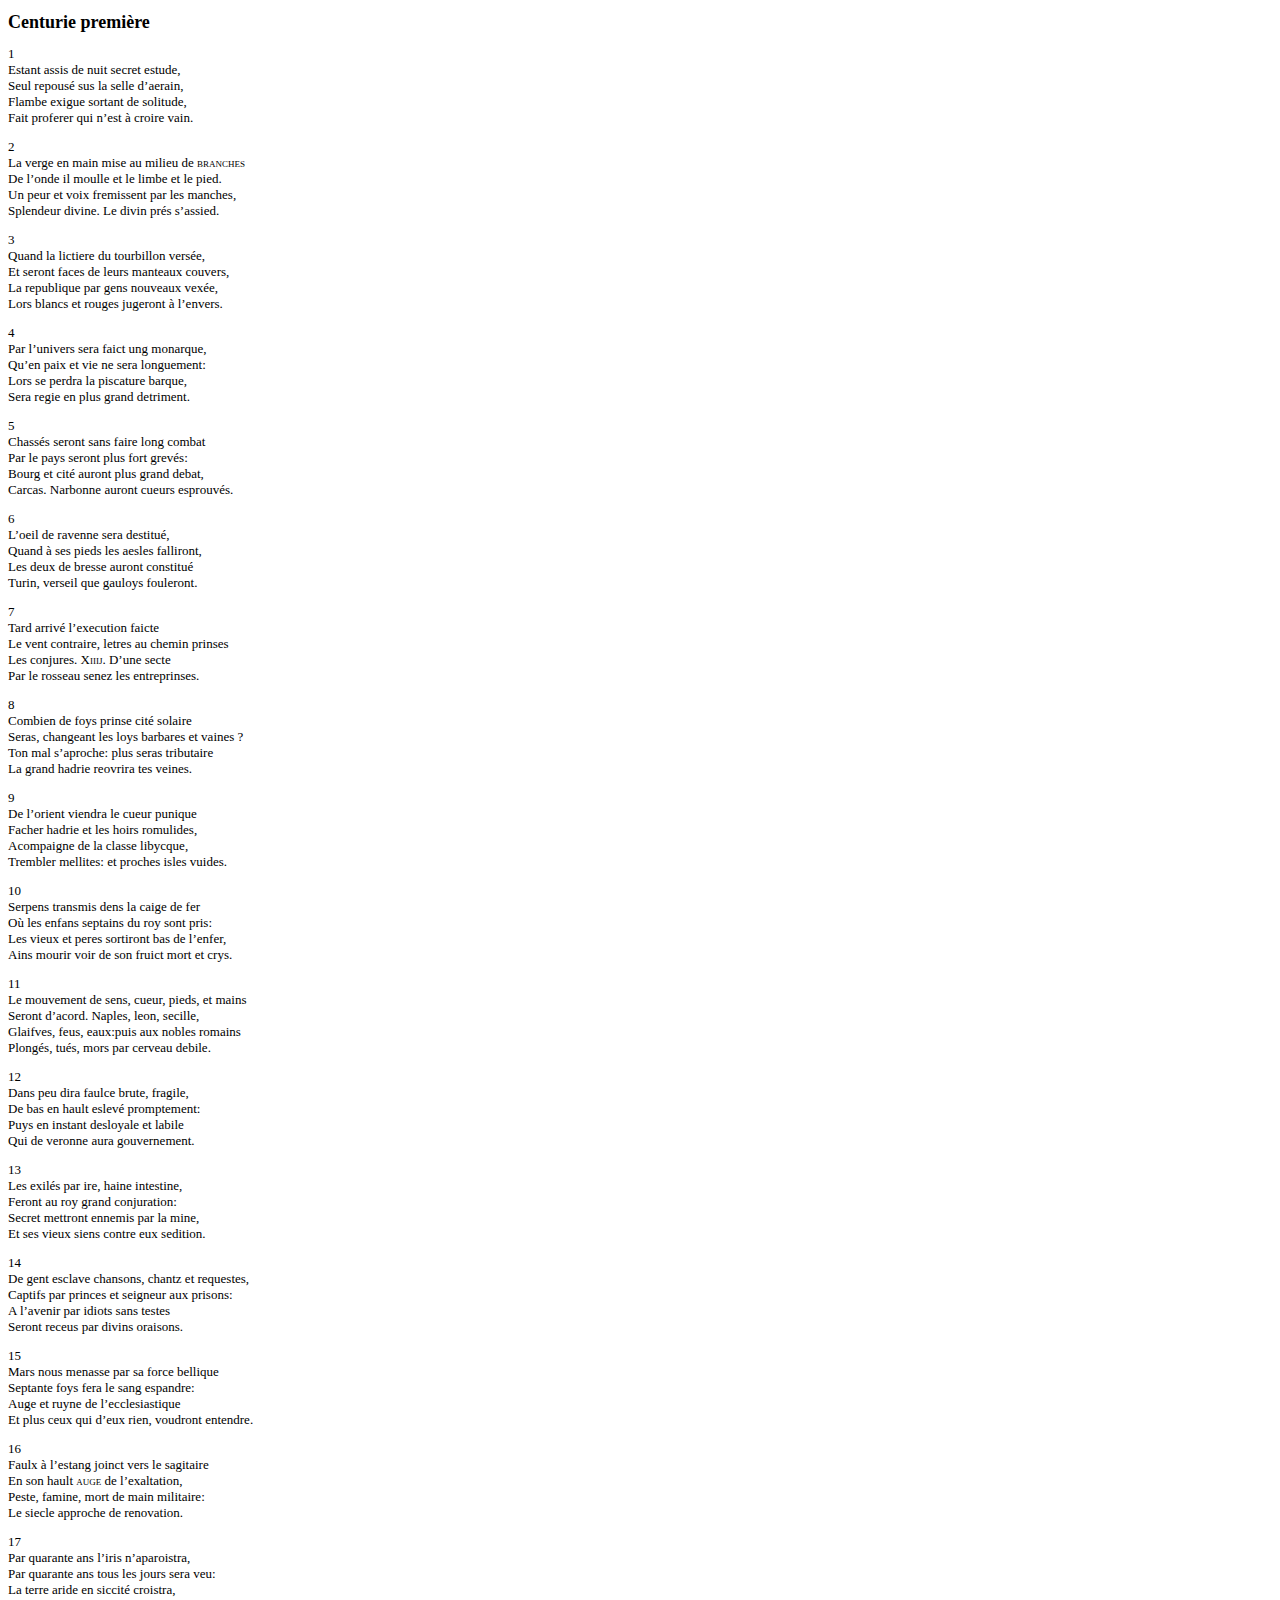
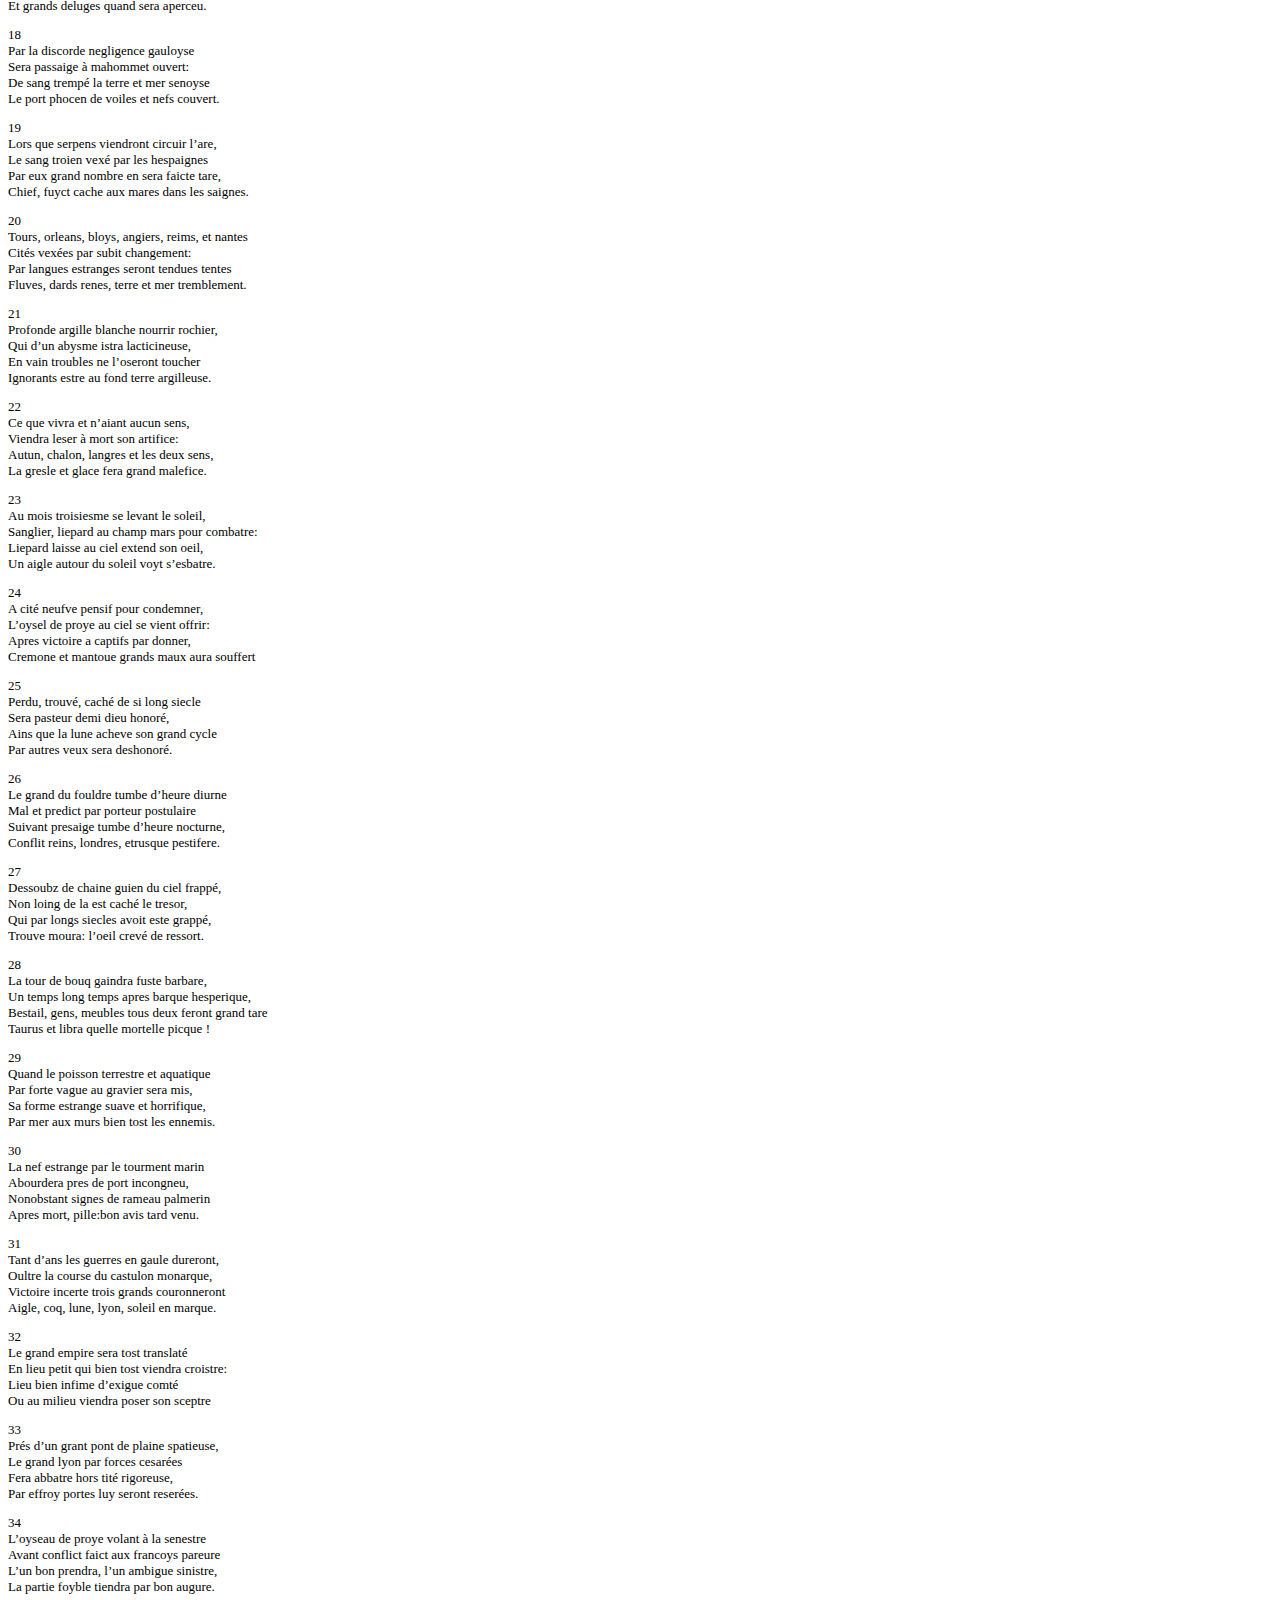
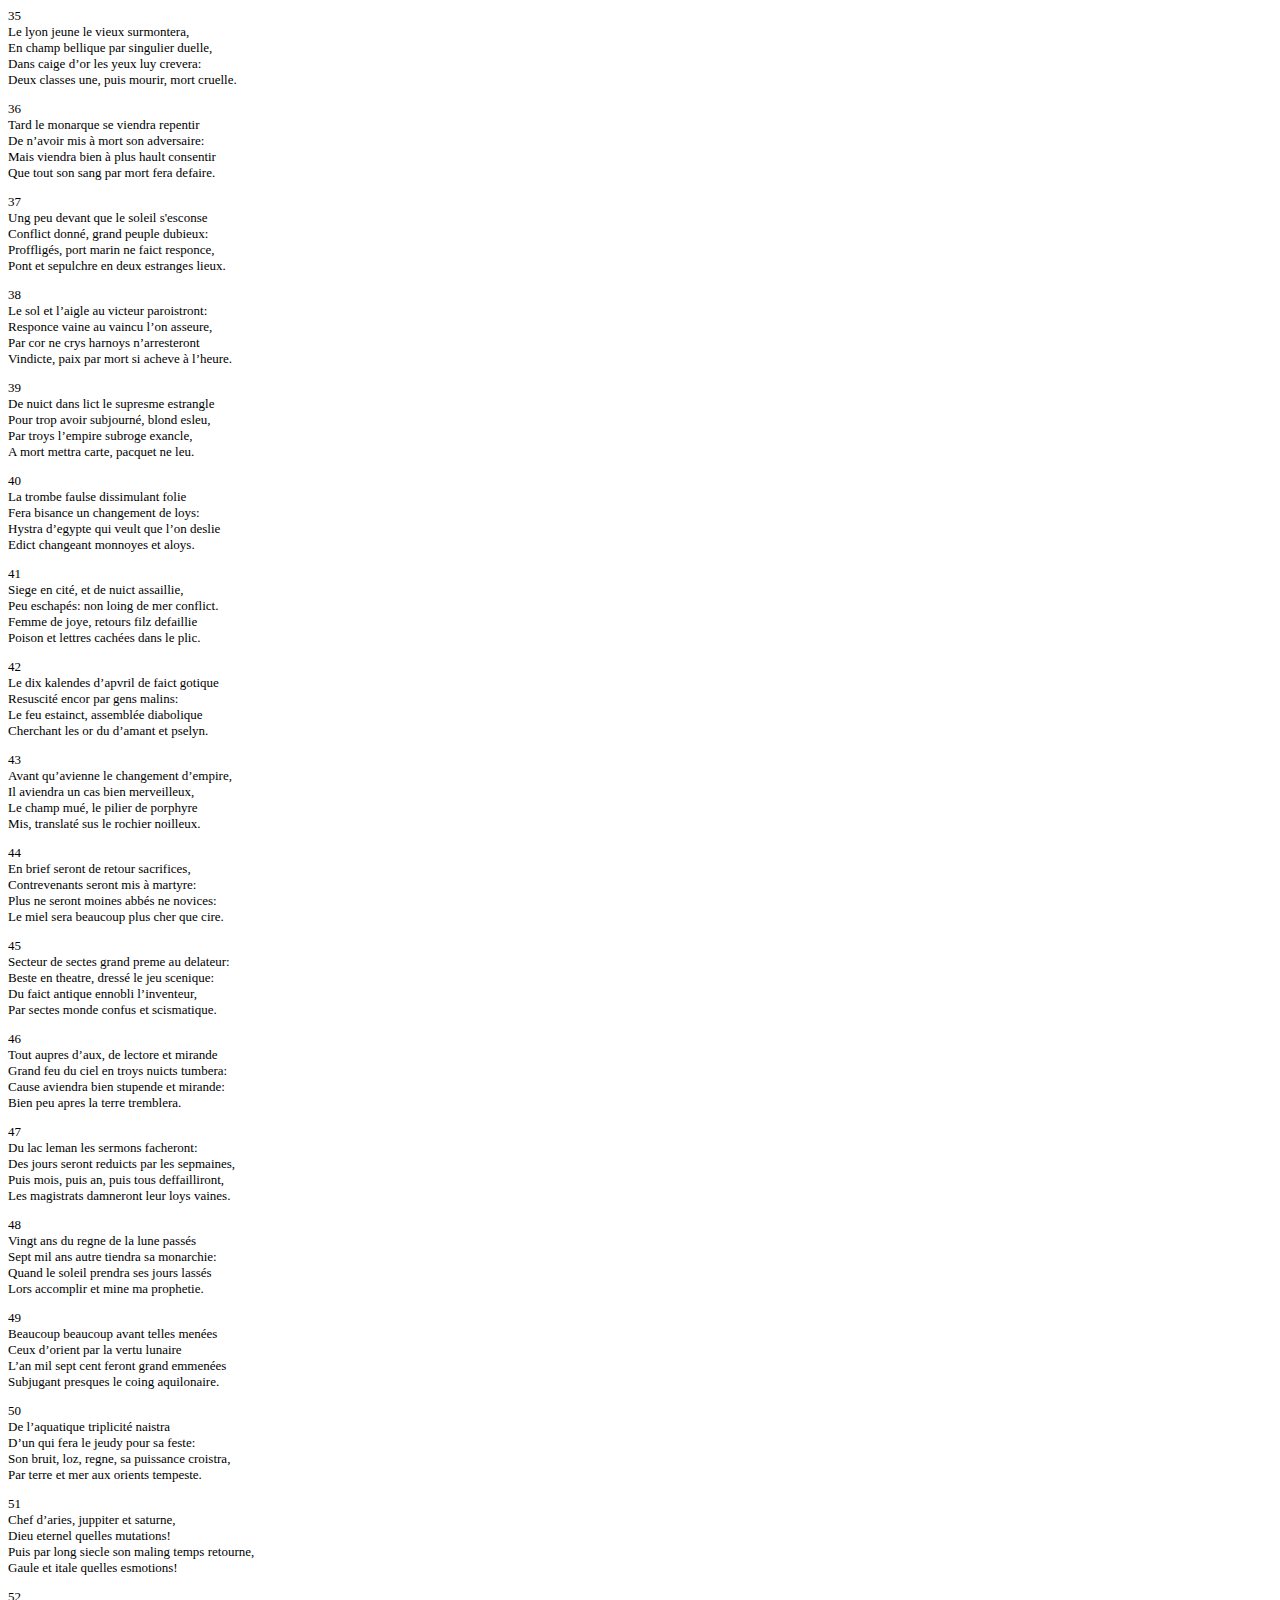
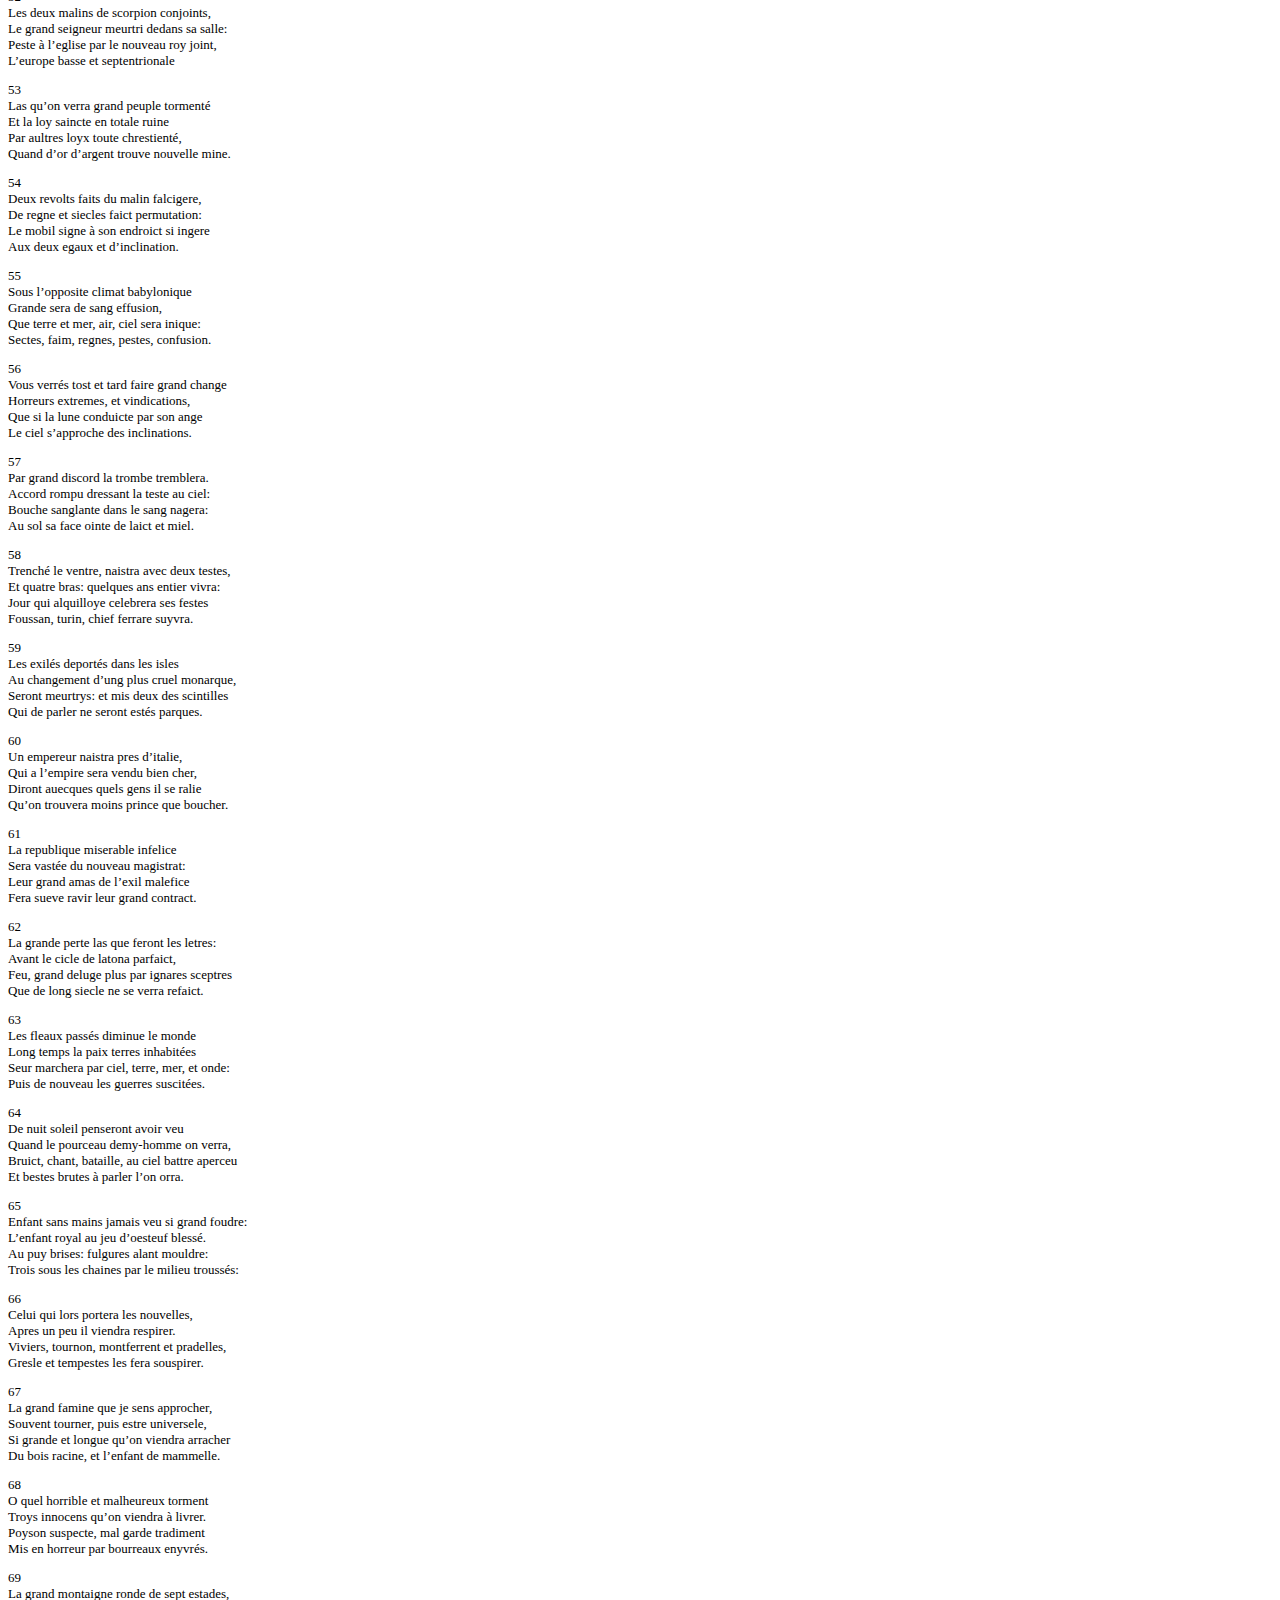
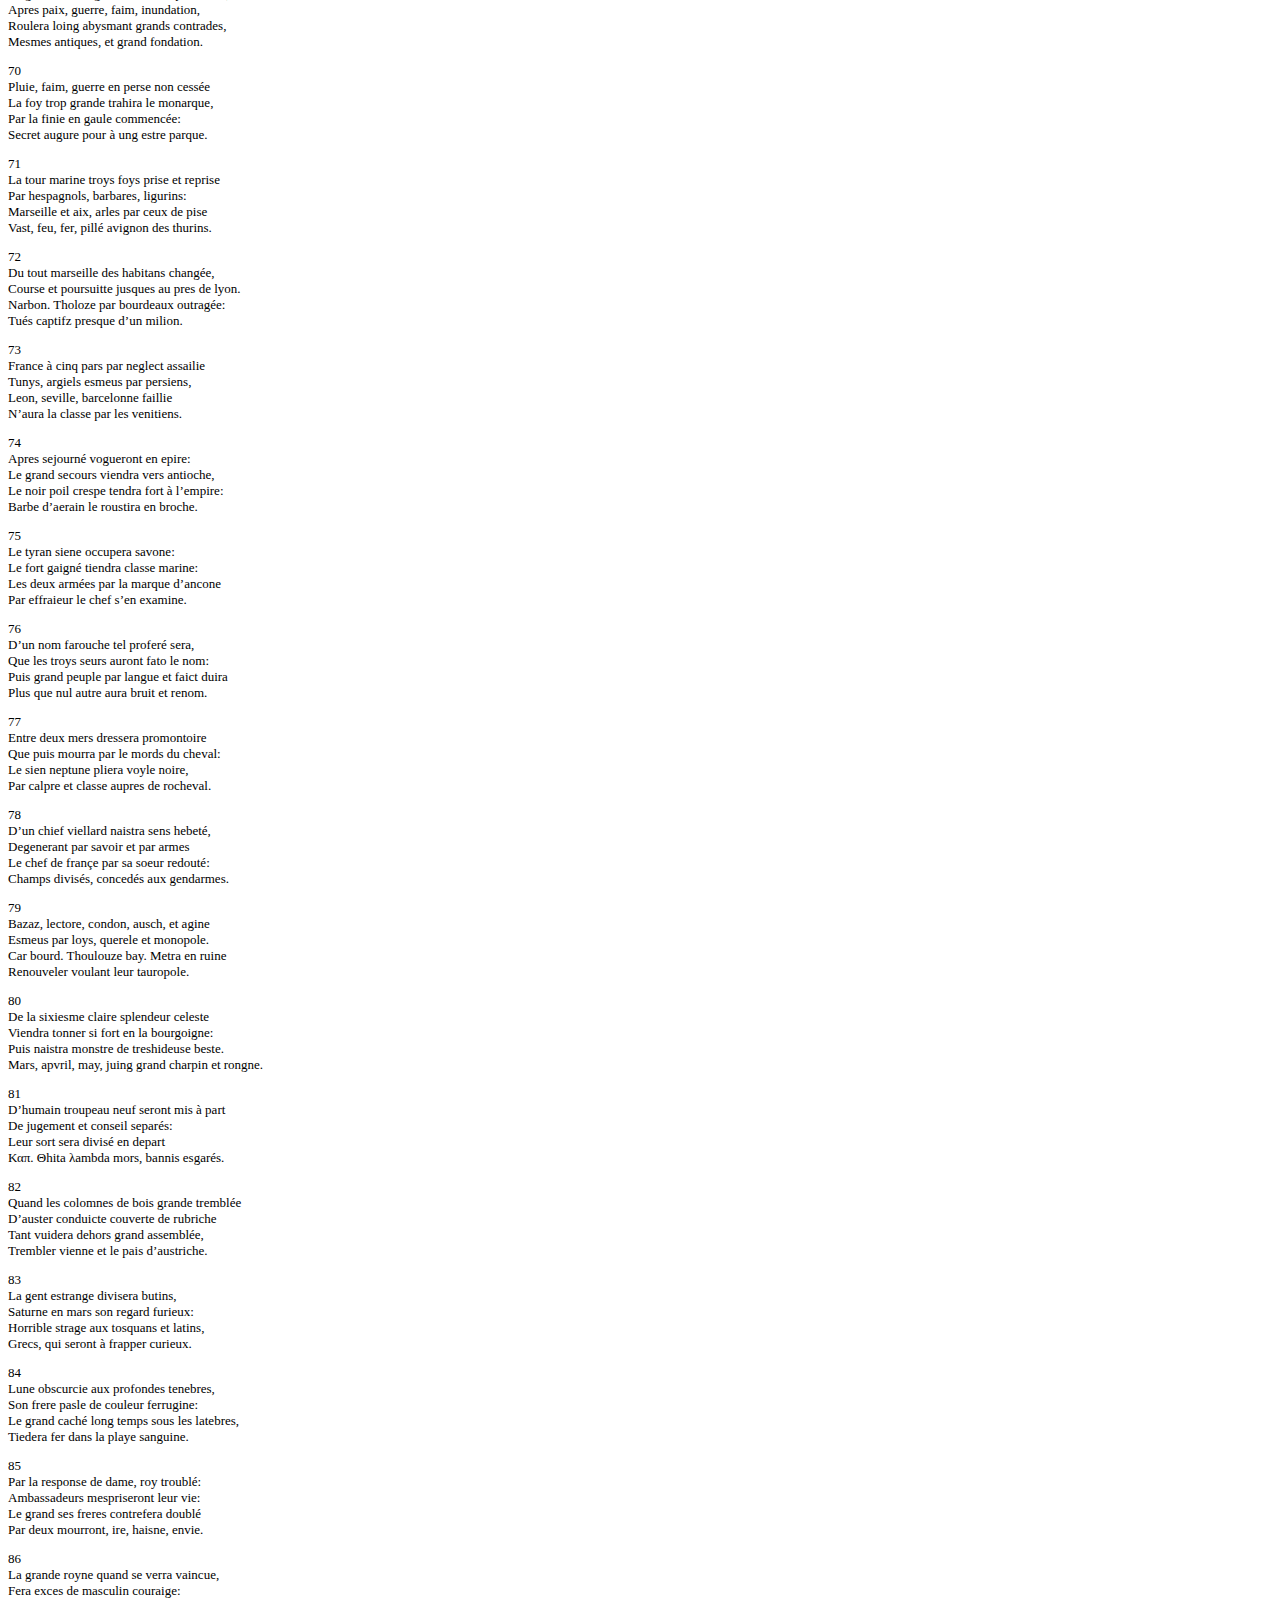
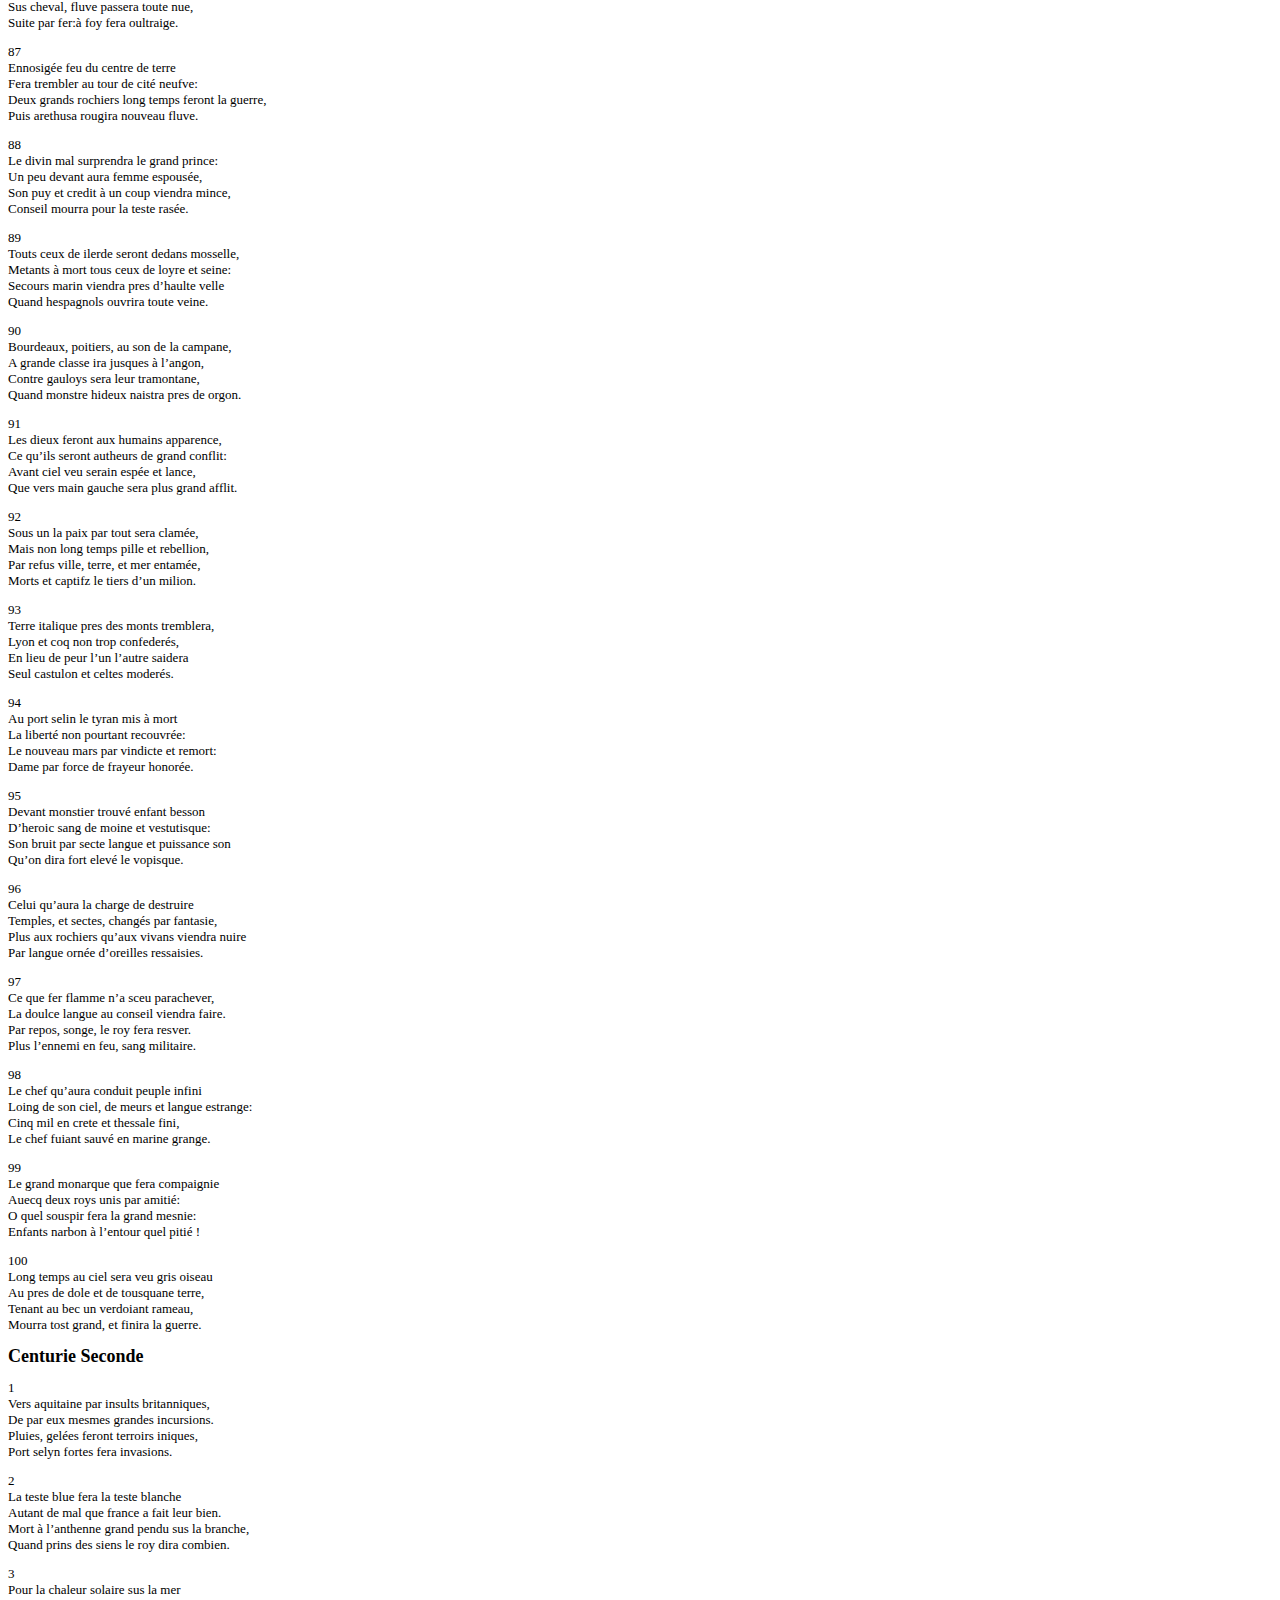
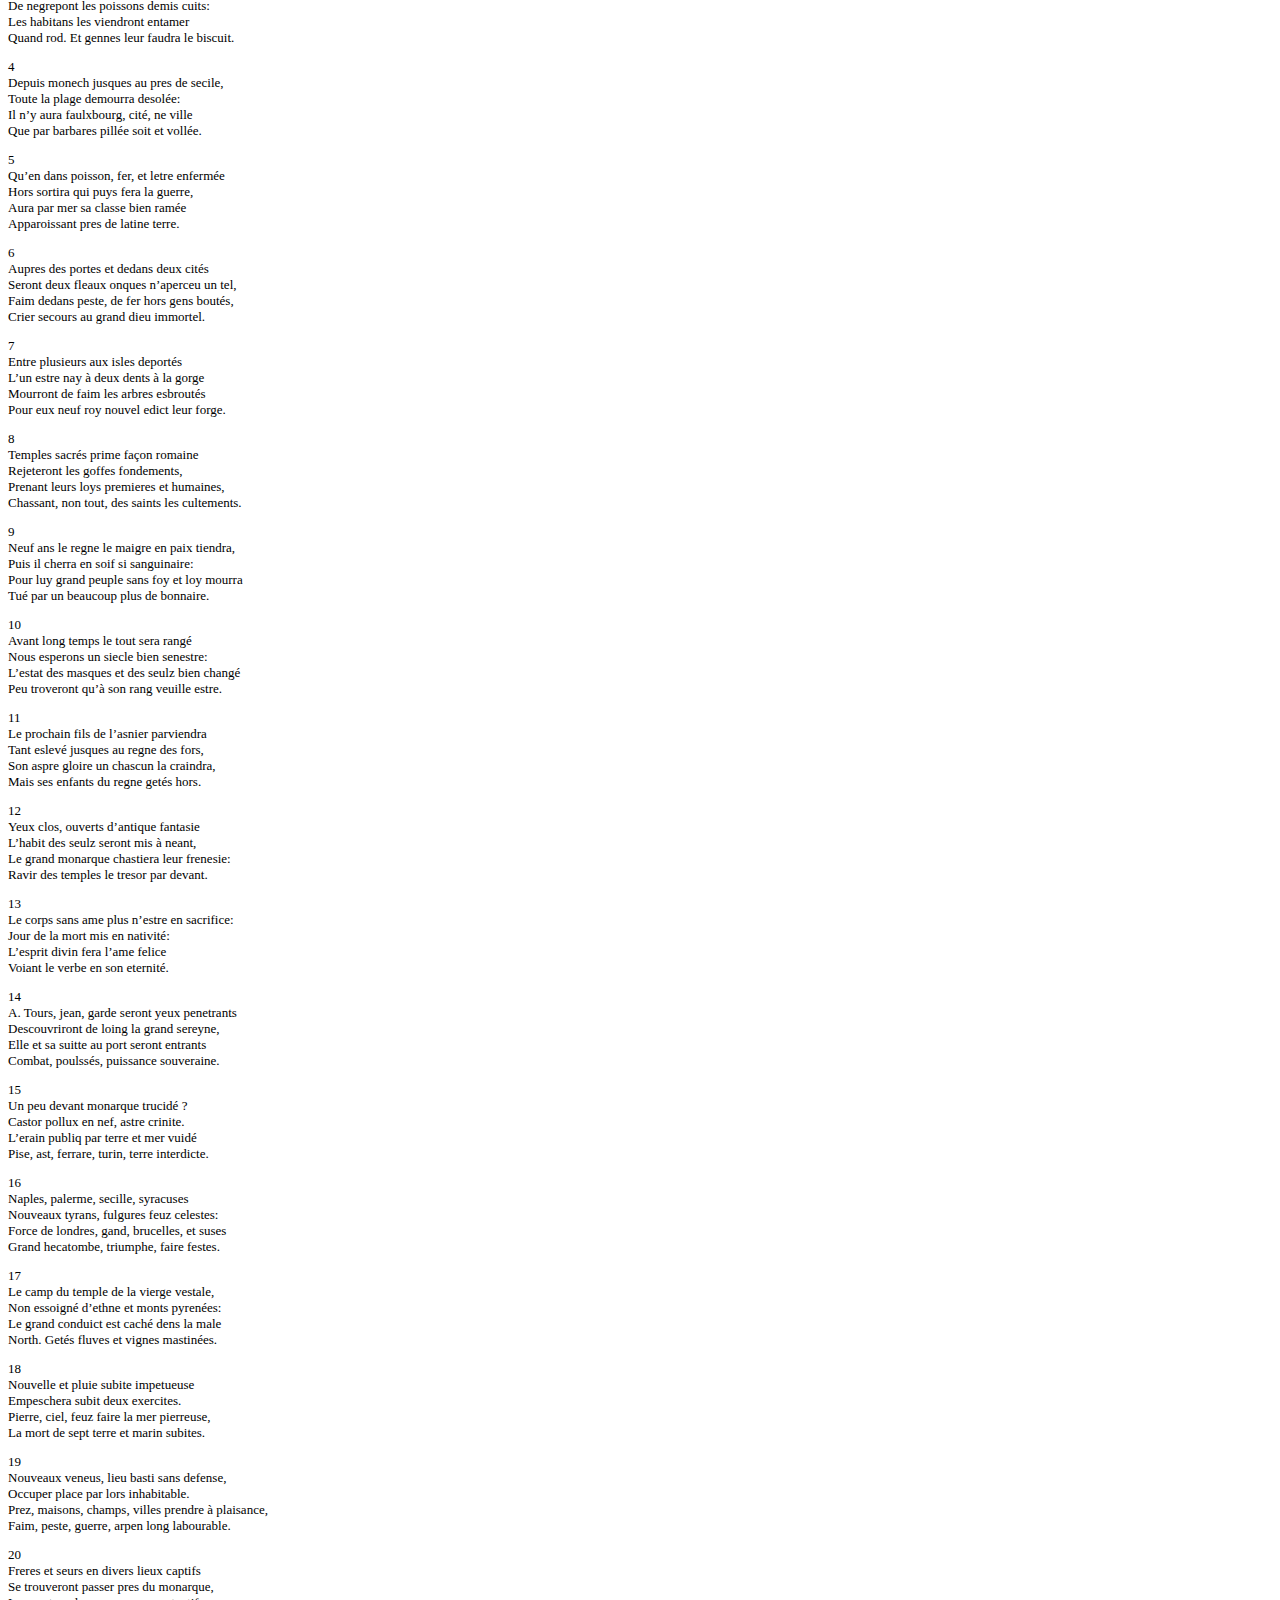
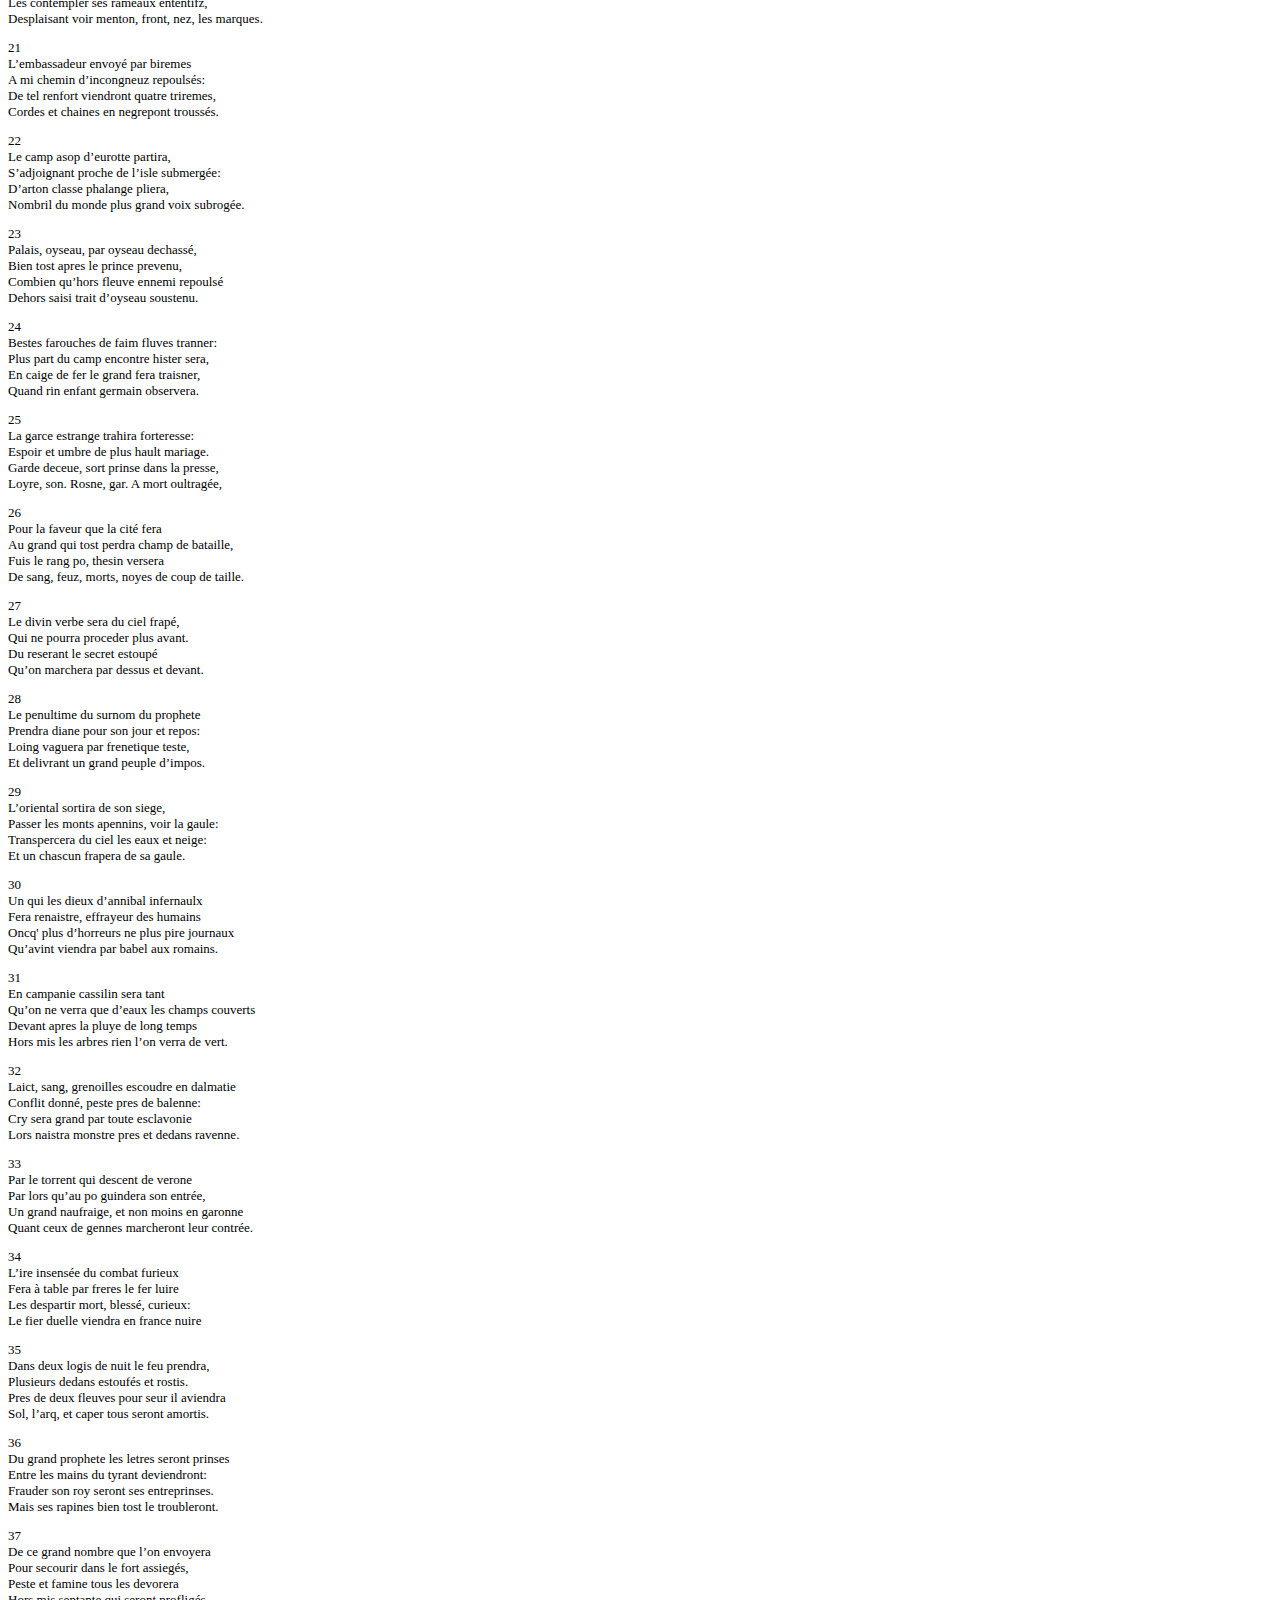
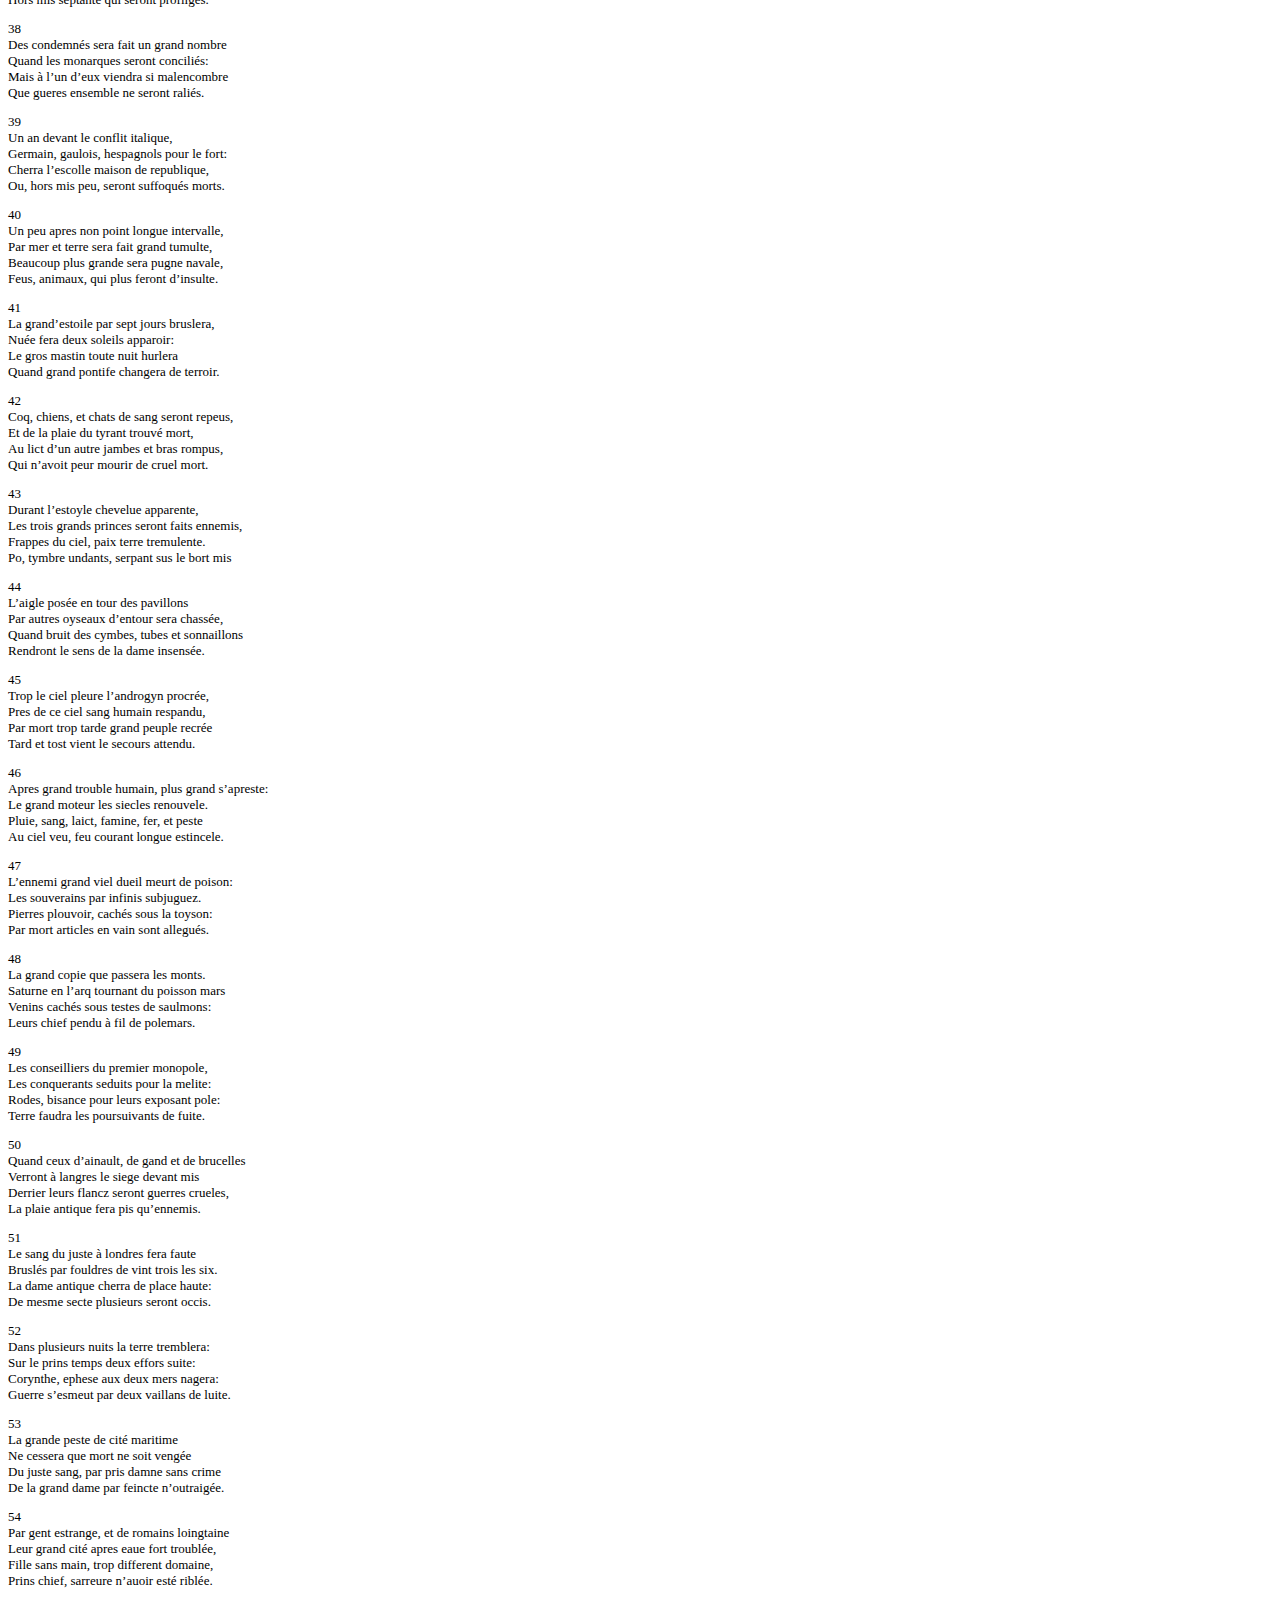
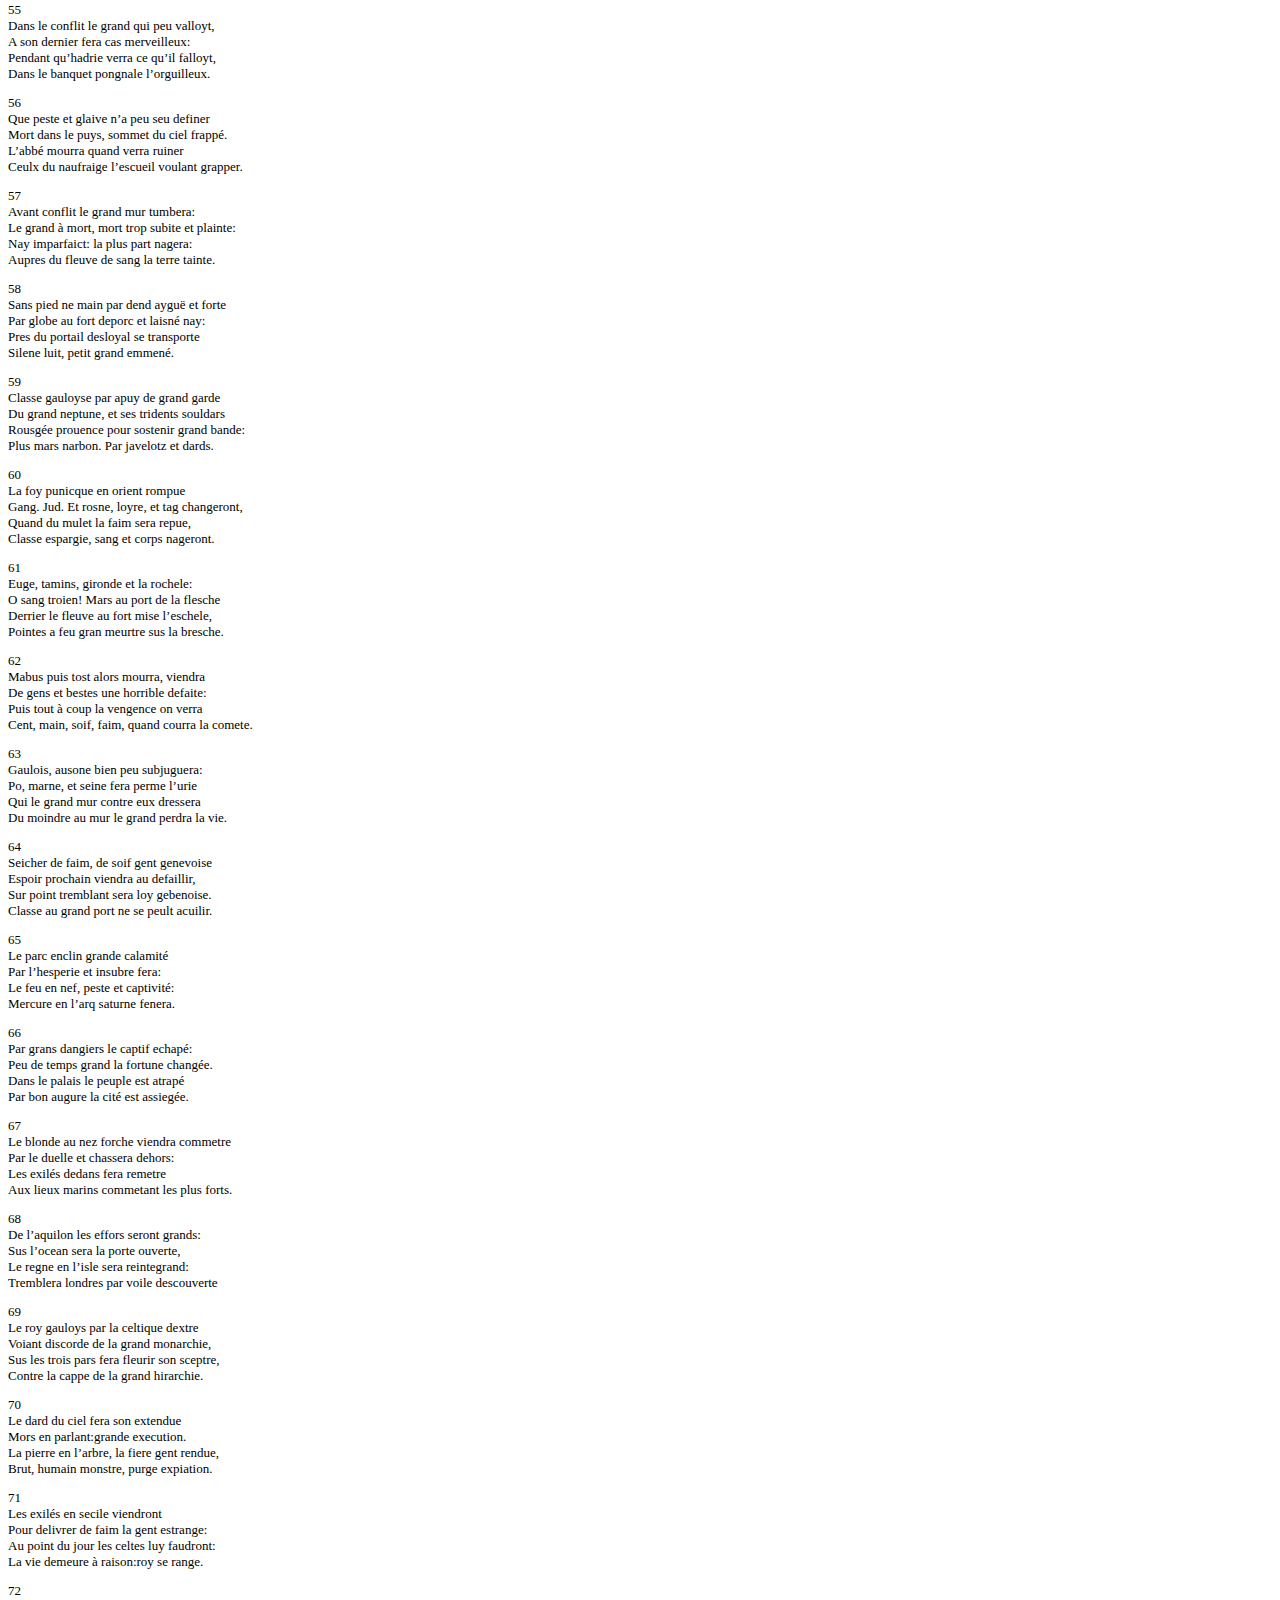
<file: HTML/index.html>
<!DOCTYPE html>
<html lang="fr">
<head>
   <meta charset="UTF-8">
   <meta name="viewport" content="width=device-width, initial-scale=1.0">
   <title>Visualisation Propheties 1555V</title>
   <link rel="stylesheet" href="style.css">
</head>
   <body>
      
      
      
      
      
      
      
      
      
      
      
      
      
      <H1>Centurie première</H1>
      
      <p>1
         <br>
            Estant
            assis
            de
            nuit
            secret
            estude,
            
         <br>
            Seul
            repousé
            sus
            la
            selle
            d’aerain,
            
         <br>
            Flambe
            exigue
            sortant
            de
            solitude,
            
         <br>
            Fait
            proferer
            qui
            n’est
            à
            croire
            vain.
            
         </p>
      
      <p>2
         <br>
            La
            verge
            en
            main
            mise
            au
            milieu
            de
            <span class="ptescap">branches</span>
            
         <br>
            De
            l’onde
            il
            moulle
            et
            le
            limbe
            et
            le
            pied.
            
         <br>
            Un
            peur
            et
            voix
            fremissent
            par
            les
            manches,
            
         <br>
            Splendeur
            divine.
            Le
            divin
            prés
            s’assied.
            
         </p>
      
      <p>3
         <br>
            Quand
            la
            lictiere
            du
            tourbillon
            versée,
            
         <br>
            Et
            seront
            faces
            de
            leurs
            manteaux
            couvers,
            
         <br>
            La
            republique
            par
            gens
            nouveaux
            vexée,
            
         <br>
            Lors
            blancs
            et
            rouges
            jugeront
            à
            l’envers.
            
         </p>
      
      <p>4
         <br>
            Par
            l’univers
            sera
            faict
            ung
            monarque,
            
         <br>
            Qu’en
            paix
            et
            vie
            ne
            sera
            longuement:
            
         <br>
            Lors
            se
            perdra
            la
            piscature
            barque,
            
         <br>
            Sera
            regie
            en
            plus
            grand
            detriment.
            
         </p>
      
      <p>5
         <br>
            Chassés
            seront
            sans
            faire
            long
            combat
            
         <br>
            Par
            le
            pays
            seront
            plus
            fort
            grevés:
            
         <br>
            Bourg
            et
            cité
            auront
            plus
            grand
            debat,
            
         <br>
            Carcas.
            Narbonne
            auront
            cueurs
            esprouvés.
            
         </p>
      
      <p>6
         <br>
            L’oeil
            de
            ravenne
            sera
            destitué,
            
         <br>
            Quand
            à
            ses
            pieds
            les
            aesles
            falliront,
            
         <br>
            Les
            deux
            de
            bresse
            auront
            constitué
            
         <br>
            Turin,
            verseil
            que
            gauloys
            fouleront.
            
         </p>
      
      <p>7
         <br>
            Tard
            arrivé
            l’execution
            faicte
            
         <br>
            Le
            vent
            contraire,
            letres
            au
            chemin
            prinses
            
         <br>
            Les
            conjures.
            <span class="ptescap">Xiiij.</span>
            D’une
            secte
            
         <br>
            Par
            le
            rosseau
            senez
            les
            entreprinses.
            
         </p>
      
      <p>8
         <br>
            Combien
            de
            foys
            prinse
            cité
            solaire
            
         <br>
            Seras,
            changeant
            les
            loys
            barbares
            et
            vaines
            ?
            
         <br>
            Ton
            mal
            s’aproche:
            plus
            seras
            tributaire
            
         <br>
            La
            grand
            hadrie
            reovrira
            tes
            veines.
            
         </p>
      
      <p>9
         <br>
            De
            l’orient
            viendra
            le
            cueur
            punique
            
         <br>
            Facher
            hadrie
            et
            les
            hoirs
            romulides,
            
         <br>
            Acompaigne
            de
            la
            classe
            libycque,
            
         <br>
            Trembler
            mellites:
            et
            proches
            isles
            vuides.
            
         </p>
      
      <p>10
         <br>
            Serpens
            transmis
            dens
            la
            caige
            de
            fer
            
         <br>
            Où
            les
            enfans
            septains
            du
            roy
            sont
            pris:
            
         <br>
            Les
            vieux
            et
            peres
            sortiront
            bas
            de
            l’enfer,
            
         <br>
            Ains
            mourir
            voir
            de
            son
            fruict
            mort
            et
            crys.
            
         </p>
      
      <p>11
         <br>
            Le
            mouvement
            de
            sens,
            cueur,
            pieds,
            et
            mains
            
         <br>
            Seront
            d’acord.
            Naples,
            leon,
            secille,
            
         <br>
            Glaifves,
            feus,
            eaux:puis
            aux
            nobles
            romains
            
         <br>
            Plongés,
            tués,
            mors
            par
            cerveau
            debile.
            
         </p>
      
      <p>12
         <br>
            Dans
            peu
            dira
            faulce
            brute,
            fragile,
            
         <br>
            De
            bas
            en
            hault
            eslevé
            promptement:
            
         <br>
            Puys
            en
            instant
            desloyale
            et
            labile
            
         <br>
            Qui
            de
            veronne
            aura
            gouvernement.
            
         </p>
      
      <p>13
         <br>
            Les
            exilés
            par
            ire,
            haine
            intestine,
            
         <br>
            Feront
            au
            roy
            grand
            conjuration:
            
         <br>
            Secret
            mettront
            ennemis
            par
            la
            mine,
            
         <br>
            Et
            ses
            vieux
            siens
            contre
            eux
            sedition.
            
         </p>
      
      <p>14
         <br>
            De
            gent
            esclave
            chansons,
            chantz
            et
            requestes,
            
         <br>
            Captifs
            par
            princes
            et
            seigneur
            aux
            prisons:
            
         <br>
            A
            l’avenir
            par
            idiots
            sans
            testes
            
         <br>
            Seront
            receus
            par
            divins
            oraisons.
            
         </p>
      
      <p>15
         <br>
            Mars
            nous
            menasse
            par
            sa
            force
            bellique
            
         <br>
            Septante
            foys
            fera
            le
            sang
            espandre:
            
         <br>
            Auge
            et
            ruyne
            de
            l’ecclesiastique
            
         <br>
            Et
            plus
            ceux
            qui
            d’eux
            rien,
            voudront
            entendre.
            
         </p>
      
      <p>16
         <br>
            Faulx
            à
            l’estang
            joinct
            vers
            le
            sagitaire
            
         <br>
            En
            son
            hault
            <span class="ptescap">auge</span>
            de
            l’exaltation,
            
         <br>
            Peste,
            famine,
            mort
            de
            main
            militaire:
            
         <br>
            Le
            siecle
            approche
            de
            renovation.
            
         </p>
      
      <p>17
         <br>
            Par
            quarante
            ans
            l’iris
            n’aparoistra,
            
         <br>
            Par
            quarante
            ans
            tous
            les
            jours
            sera
            veu:
            
         <br>
            La
            terre
            aride
            en
            siccité
            croistra,
            
         <br>
            Et
            grands
            deluges
            quand
            sera
            aperceu.
            
         </p>
      
      <p>18
         <br>
            Par
            la
            discorde
            negligence
            gauloyse
            
         <br>
            Sera
            passaige
            à
            mahommet
            ouvert:
            
         <br>
            De
            sang
            trempé
            la
            terre
            et
            mer
            senoyse
            
         <br>
            Le
            port
            phocen
            de
            voiles
            et
            nefs
            couvert.
            
         </p>
      
      <p>19
         <br>
            Lors
            que
            serpens
            viendront
            circuir
            l’are,
            
         <br>
            Le
            sang
            troien
            vexé
            par
            les
            hespaignes
            
         <br>
            Par
            eux
            grand
            nombre
            en
            sera
            faicte
            tare,
            
         <br>
            Chief,
            fuyct
            cache
            aux
            mares
            dans
            les
            saignes.
            
         </p>
      
      <p>20
         <br>
            Tours,
            orleans,
            bloys,
            angiers,
            reims,
            et
            nantes
            
         <br>
            Cités
            vexées
            par
            subit
            changement:
            
         <br>
            Par
            langues
            estranges
            seront
            tendues
            tentes
            
         <br>
            Fluves,
            dards
            renes,
            terre
            et
            mer
            tremblement.
            
         </p>
      
      <p>21
         <br>
            Profonde
            argille
            blanche
            nourrir
            rochier,
            
         <br>
            Qui
            d’un
            abysme
            istra
            lacticineuse,
            
         <br>
            En
            vain
            troubles
            ne
            l’oseront
            toucher
            
         <br>
            Ignorants
            estre
            au
            fond
            terre
            argilleuse.
            
         </p>
      
      <p>22
         <br>
            Ce
            que
            vivra
            et
            n’aiant
            aucun
            sens,
            
         <br>
            Viendra
            leser
            à
            mort
            son
            artifice:
            
         <br>
            Autun,
            chalon,
            langres
            et
            les
            deux
            sens,
            
         <br>
            La
            gresle
            et
            glace
            fera
            grand
            malefice.
            
         </p>
      
      <p>23
         <br>
            Au
            mois
            troisiesme
            se
            levant
            le
            soleil,
            
         <br>
            Sanglier,
            liepard
            au
            champ
            mars
            pour
            combatre:
            
         <br>
            Liepard
            laisse
            au
            ciel
            extend
            son
            oeil,
            
         <br>
            Un
            aigle
            autour
            du
            soleil
            voyt
            s’esbatre.
            
         </p>
      
      <p>24
         <br>
            A
            cité
            neufve
            pensif
            pour
            condemner,
            
         <br>
            L’oysel
            de
            proye
            au
            ciel
            se
            vient
            offrir:
            
         <br>
            Apres
            victoire
            a
            captifs
            par
            donner,
            
         <br>
            Cremone
            et
            mantoue
            grands
            maux
            aura
            souffert
            
         </p>
      
      <p>25
         <br>
            Perdu,
            trouvé,
            caché
            de
            si
            long
            siecle
            
         <br>
            Sera
            pasteur
            demi
            dieu
            honoré,
            
         <br>
            Ains
            que
            la
            lune
            acheve
            son
            grand
            cycle
            
         <br>
            Par
            autres
            veux
            sera
            deshonoré.
            
         </p>
      
      <p>26
         <br>
            Le
            grand
            du
            fouldre
            tumbe
            d’heure
            diurne
            
         <br>
            Mal
            et
            predict
            par
            porteur
            postulaire
            
         <br>
            Suivant
            presaige
            tumbe
            d’heure
            nocturne,
            
         <br>
            Conflit
            reins,
            londres,
            etrusque
            pestifere.
            
         </p>
      
      <p>27
         <br>
            Dessoubz
            de
            chaine
            guien
            du
            ciel
            frappé,
            
         <br>
            Non
            loing
            de
            la
            est
            caché
            le
            tresor,
            
         <br>
            Qui
            par
            longs
            siecles
            avoit
            este
            grappé,
            
         <br>
            Trouve
            moura:
            l’oeil
            crevé
            de
            ressort.
            
         </p>
      
      <p>28
         <br>
            La
            tour
            de
            bouq
            gaindra
            fuste
            barbare,
            
         <br>
            Un
            temps
            long
            temps
            apres
            barque
            hesperique,
            
         <br>
            Bestail,
            gens,
            meubles
            tous
            deux
            feront
            grand
            tare
            
         <br>
            Taurus
            et
            libra
            quelle
            mortelle
            picque
            !
            
         </p>
      
      <p>29
         <br>
            Quand
            le
            poisson
            terrestre
            et
            aquatique
            
         <br>
            Par
            forte
            vague
            au
            gravier
            sera
            mis,
            
         <br>
            Sa
            forme
            estrange
            suave
            et
            horrifique,
            
         <br>
            Par
            mer
            aux
            murs
            bien
            tost
            les
            ennemis.
            
         </p>
      
      <p>30
         <br>
            La
            nef
            estrange
            par
            le
            tourment
            marin
            
         <br>
            Abourdera
            pres
            de
            port
            incongneu,
            
         <br>
            Nonobstant
            signes
            de
            rameau
            palmerin
            
         <br>
            Apres
            mort,
            pille:bon
            avis
            tard
            venu.
            
         </p>
      
      <p>31
         <br>
            Tant
            d’ans
            les
            guerres
            en
            gaule
            dureront,
            
         <br>
            Oultre
            la
            course
            du
            castulon
            monarque,
            
         <br>
            Victoire
            incerte
            trois
            grands
            couronneront
            
         <br>
            Aigle,
            coq,
            lune,
            lyon,
            soleil
            en
            marque.
            
         </p>
      
      <p>32
         <br>
            Le
            grand
            empire
            sera
            tost
            translaté
            
         <br>
            En
            lieu
            petit
            qui
            bien
            tost
            viendra
            croistre:
            
         <br>
            Lieu
            bien
            infime
            d’exigue
            comté
            
         <br>
            Ou
            au
            milieu
            viendra
            poser
            son
            sceptre
            
         </p>
      
      <p>33
         <br>
            Prés
            d’un
            grant
            pont
            de
            plaine
            spatieuse,
            
         <br>
            Le
            grand
            lyon
            par
            forces
            cesarées
            
         <br>
            Fera
            abbatre
            hors
            tité
            rigoreuse,
            
         <br>
            Par
            effroy
            portes
            luy
            seront
            reserées.
            
         </p>
      
      <p>34
         <br>
            L’oyseau
            de
            proye
            volant
            à
            la
            senestre
            
         <br>
            Avant
            conflict
            faict
            aux
            francoys
            pareure
            
         <br>
            L’un
            bon
            prendra,
            l’un
            ambigue
            sinistre,
            
         <br>
            La
            partie
            foyble
            tiendra
            par
            bon
            augure.
            
         </p>
      
      <p>35
         <br>
            Le
            lyon
            jeune
            le
            vieux
            surmontera,
            
         <br>
            En
            champ
            bellique
            par
            singulier
            duelle,
            
         <br>
            Dans
            caige
            d’or
            les
            yeux
            luy
            crevera:
            
         <br>
            Deux
            classes
            une,
            puis
            mourir,
            mort
            cruelle.
            
         </p>
      
      <p>36
         <br>
            Tard
            le
            monarque
            se
            viendra
            repentir
            
         <br>
            De
            n’avoir
            mis
            à
            mort
            son
            adversaire:
            
         <br>
            Mais
            viendra
            bien
            à
            plus
            hault
            consentir
            
         <br>
            Que
            tout
            son
            sang
            par
            mort
            fera
            defaire.
            
         </p>
      
      <p>37
         <br>
            Ung
            peu
            devant
            que
            le
            soleil
            s'esconse
            
         <br>
            Conflict
            donné,
            grand
            peuple
            dubieux:
            
         <br>
            Proffligés,
            port
            marin
            ne
            faict
            responce,
            
         <br>
            Pont
            et
            sepulchre
            en
            deux
            estranges
            lieux.
            
         </p>
      
      <p>38
         <br>
            Le
            sol
            et
            l’aigle
            au
            victeur
            paroistront:
            
         <br>
            Responce
            vaine
            au
            vaincu
            l’on
            asseure,
            
         <br>
            Par
            cor
            ne
            crys
            harnoys
            n’arresteront
            
         <br>
            Vindicte,
            paix
            par
            mort
            si
            acheve
            à
            l’heure.
            
         </p>
      
      <p>39
         <br>
            De
            nuict
            dans
            lict
            le
            supresme
            estrangle
            
         <br>
            Pour
            trop
            avoir
            subjourné,
            blond
            esleu,
            
         <br>
            Par
            troys
            l’empire
            subroge
            exancle,
            
         <br>
            A
            mort
            mettra
            carte,
            pacquet
            ne
            leu.
            
         </p>
      
      <p>40
         <br>
            La
            trombe
            faulse
            dissimulant
            folie
            
         <br>
            Fera
            bisance
            un
            changement
            de
            loys:
            
         <br>
            Hystra
            d’egypte
            qui
            veult
            que
            l’on
            deslie
            
         <br>
            Edict
            changeant
            monnoyes
            et
            aloys.
            
         </p>
      
      <p>41
         <br>
            Siege
            en
            cité,
            et
            de
            nuict
            assaillie,
            
         <br>
            Peu
            eschapés:
            non
            loing
            de
            mer
            conflict.
            
         <br>
            Femme
            de
            joye,
            retours
            filz
            defaillie
            
         <br>
            Poison
            et
            lettres
            cachées
            dans
            le
            plic.
            
         </p>
      
      <p>42
         <br>
            Le
            dix
            kalendes
            d’apvril
            de
            faict
            gotique
            
         <br>
            Resuscité
            encor
            par
            gens
            malins:
            
         <br>
            Le
            feu
            estainct,
            assemblée
            diabolique
            
         <br>
            Cherchant
            les
            or
            du
            d’amant
            et
            pselyn.
            
         </p>
      
      <p>43
         <br>
            Avant
            qu’avienne
            le
            changement
            d’empire,
            
         <br>
            Il
            aviendra
            un
            cas
            bien
            merveilleux,
            
         <br>
            Le
            champ
            mué,
            le
            pilier
            de
            porphyre
            
         <br>
            Mis,
            translaté
            sus
            le
            rochier
            noilleux.
            
         </p>
      
      <p>44
         <br>
            En
            brief
            seront
            de
            retour
            sacrifices,
            
         <br>
            Contrevenants
            seront
            mis
            à
            martyre:
            
         <br>
            Plus
            ne
            seront
            moines
            abbés
            ne
            novices:
            
         <br>
            Le
            miel
            sera
            beaucoup
            plus
            cher
            que
            cire.
            
         </p>
      
      <p>45
         <br>
            Secteur
            de
            sectes
            grand
            preme
            au
            delateur:
            
         <br>
            Beste
            en
            theatre,
            dressé
            le
            jeu
            scenique:
            
         <br>
            Du
            faict
            antique
            ennobli
            l’inventeur,
            
         <br>
            Par
            sectes
            monde
            confus
            et
            scismatique.
            
         </p>
      
      <p>46
         <br>
            Tout
            aupres
            d’aux,
            de
            lectore
            et
            mirande
            
         <br>
            Grand
            feu
            du
            ciel
            en
            troys
            nuicts
            tumbera:
            
         <br>
            Cause
            aviendra
            bien
            stupende
            et
            mirande:
            
         <br>
            Bien
            peu
            apres
            la
            terre
            tremblera.
            
         </p>
      
      <p>47
         <br>
            Du
            lac
            leman
            les
            sermons
            facheront:
            
         <br>
            Des
            jours
            seront
            reduicts
            par
            les
            sepmaines,
            
         <br>
            Puis
            mois,
            puis
            an,
            puis
            tous
            deffailliront,
            
         <br>
            Les
            magistrats
            damneront
            leur
            loys
            vaines.
            
         </p>
      
      <p>48
         <br>
            Vingt
            ans
            du
            regne
            de
            la
            lune
            passés
            
         <br>
            Sept
            mil
            ans
            autre
            tiendra
            sa
            monarchie:
            
         <br>
            Quand
            le
            soleil
            prendra
            ses
            jours
            lassés
            
         <br>
            Lors
            accomplir
            et
            mine
            ma
            prophetie.
            
         </p>
      
      <p>49
         <br>
            Beaucoup
            beaucoup
            avant
            telles
            menées
            
         <br>
            Ceux
            d’orient
            par
            la
            vertu
            lunaire
            
         <br>
            L’an
            mil
            sept
            cent
            feront
            grand
            emmenées
            
         <br>
            Subjugant
            presques
            le
            coing
            aquilonaire.
            
         </p>
      
      <p>50
         <br>
            De
            l’aquatique
            triplicité
            naistra
            
         <br>
            D’un
            qui
            fera
            le
            jeudy
            pour
            sa
            feste:
            
         <br>
            Son
            bruit,
            loz,
            regne,
            sa
            puissance
            croistra,
            
         <br>
            Par
            terre
            et
            mer
            aux
            orients
            tempeste.
            
         </p>
      
      <p>51
         <br>
            Chef
            d’aries,
            juppiter
            et
            saturne,
            
         <br>
            Dieu
            eternel
            quelles
            mutations!
            
         <br>
            Puis
            par
            long
            siecle
            son
            maling
            temps
            retourne,
            
         <br>
            Gaule
            et
            itale
            quelles
            esmotions!
            
         </p>
      
      <p>52
         <br>
            Les
            deux
            malins
            de
            scorpion
            conjoints,
            
         <br>
            Le
            grand
            seigneur
            meurtri
            dedans
            sa
            salle:
            
         <br>
            Peste
            à
            l’eglise
            par
            le
            nouveau
            roy
            joint,
            
         <br>
            L’europe
            basse
            et
            septentrionale
            
         </p>
      
      <p>53
         <br>
            Las
            qu’on
            verra
            grand
            peuple
            tormenté
            
         <br>
            Et
            la
            loy
            saincte
            en
            totale
            ruine
            
         <br>
            Par
            aultres
            loyx
            toute
            chrestienté,
            
         <br>
            Quand
            d’or
            d’argent
            trouve
            nouvelle
            mine.
            
         </p>
      
      <p>54
         <br>
            Deux
            revolts
            faits
            du
            malin
            falcigere,
            
         <br>
            De
            regne
            et
            siecles
            faict
            permutation:
            
         <br>
            Le
            mobil
            signe
            à
            son
            endroict
            si
            ingere
            
         <br>
            Aux
            deux
            egaux
            et
            d’inclination.
            
         </p>
      
      <p>55
         <br>
            Sous
            l’opposite
            climat
            babylonique
            
         <br>
            Grande
            sera
            de
            sang
            effusion,
            
         <br>
            Que
            terre
            et
            mer,
            air,
            ciel
            sera
            inique:
            
         <br>
            Sectes,
            faim,
            regnes,
            pestes,
            confusion.
            
         </p>
      
      <p>56
         <br>
            Vous
            verrés
            tost
            et
            tard
            faire
            grand
            change
            
         <br>
            Horreurs
            extremes,
            et
            vindications,
            
         <br>
            Que
            si
            la
            lune
            conduicte
            par
            son
            ange
            
         <br>
            Le
            ciel
            s’approche
            des
            inclinations.
            
         </p>
      
      <p>57
         <br>
            Par
            grand
            discord
            la
            trombe
            tremblera.
            
         <br>
            Accord
            rompu
            dressant
            la
            teste
            au
            ciel:
            
         <br>
            Bouche
            sanglante
            dans
            le
            sang
            nagera:
            
         <br>
            Au
            sol
            sa
            face
            ointe
            de
            laict
            et
            miel.
            
         </p>
      
      <p>58
         <br>
            Trenché
            le
            ventre,
            naistra
            avec
            deux
            testes,
            
         <br>
            Et
            quatre
            bras:
            quelques
            ans
            entier
            vivra:
            
         <br>
            Jour
            qui
            alquilloye
            celebrera
            ses
            festes
            
         <br>
            Foussan,
            turin,
            chief
            ferrare
            suyvra.
            
         </p>
      
      <p>59
         <br>
            Les
            exilés
            deportés
            dans
            les
            isles
            
         <br>
            Au
            changement
            d’ung
            plus
            cruel
            monarque,
            
         <br>
            Seront
            meurtrys:
            et
            mis
            deux
            des
            scintilles
            
         <br>
            Qui
            de
            parler
            ne
            seront
            estés
            parques.
            
         </p>
      
      <p>60
         <br>
            Un
            empereur
            naistra
            pres
            d’italie,
            
         <br>
            Qui
            a
            l’empire
            sera
            vendu
            bien
            cher,
            
         <br>
            Diront
            auecques
            quels
            gens
            il
            se
            ralie
            
         <br>
            Qu’on
            trouvera
            moins
            prince
            que
            boucher.
            
         </p>
      
      <p>61
         <br>
            La
            republique
            miserable
            infelice
            
         <br>
            Sera
            vastée
            du
            nouveau
            magistrat:
            
         <br>
            Leur
            grand
            amas
            de
            l’exil
            malefice
            
         <br>
            Fera
            sueve
            ravir
            leur
            grand
            contract.
            
         </p>
      
      <p>62
         <br>
            La
            grande
            perte
            las
            que
            feront
            les
            letres:
            
         <br>
            Avant
            le
            cicle
            de
            latona
            parfaict,
            
         <br>
            Feu,
            grand
            deluge
            plus
            par
            ignares
            sceptres
            
         <br>
            Que
            de
            long
            siecle
            ne
            se
            verra
            refaict.
            
         </p>
      
      <p>63
         <br>
            Les
            fleaux
            passés
            diminue
            le
            monde
            
         <br>
            Long
            temps
            la
            paix
            terres
            inhabitées
            
         <br>
            Seur
            marchera
            par
            ciel,
            terre,
            mer,
            et
            onde:
            
         <br>
            Puis
            de
            nouveau
            les
            guerres
            suscitées.
            
         </p>
      
      <p>64
         <br>
            De
            nuit
            soleil
            penseront
            avoir
            veu
            
         <br>
            Quand
            le
            pourceau
            demy-homme
            on
            verra,
            
         <br>
            Bruict,
            chant,
            bataille,
            au
            ciel
            battre
            aperceu
            
         <br>
            Et
            bestes
            brutes
            à
            parler
            l’on
            orra.
            
         </p>
      
      <p>65
         <br>
            Enfant
            sans
            mains
            jamais
            veu
            si
            grand
            foudre:
            
         <br>
            L’enfant
            royal
            au
            jeu
            d’oesteuf
            blessé.
            
         <br>
            Au
            puy
            brises:
            fulgures
            alant
            mouldre:
            
         <br>
            Trois
            sous
            les
            chaines
            par
            le
            milieu
            troussés:
            
         </p>
      
      <p>66
         <br>
            Celui
            qui
            lors
            portera
            les
            nouvelles,
            
         <br>
            Apres
            un
            peu
            il
            viendra
            respirer.
            
         <br>
            Viviers,
            tournon,
            montferrent
            et
            pradelles,
            
         <br>
            Gresle
            et
            tempestes
            les
            fera
            souspirer.
            
         </p>
      
      <p>67
         <br>
            La
            grand
            famine
            que
            je
            sens
            approcher,
            
         <br>
            Souvent
            tourner,
            puis
            estre
            universele,
            
         <br>
            Si
            grande
            et
            longue
            qu’on
            viendra
            arracher
            
         <br>
            Du
            bois
            racine,
            et
            l’enfant
            de
            mammelle.
            
         </p>
      
      <p>68
         <br>
            O
            quel
            horrible
            et
            malheureux
            torment
            
         <br>
            Troys
            innocens
            qu’on
            viendra
            à
            livrer.
            
         <br>
            Poyson
            suspecte,
            mal
            garde
            tradiment
            
         <br>
            Mis
            en
            horreur
            par
            bourreaux
            enyvrés.
            
         </p>
      
      <p>69
         <br>
            La
            grand
            montaigne
            ronde
            de
            sept
            estades,
            
         <br>
            Apres
            paix,
            guerre,
            faim,
            inundation,
            
         <br>
            Roulera
            loing
            abysmant
            grands
            contrades,
            
         <br>
            Mesmes
            antiques,
            et
            grand
            fondation.
            
         </p>
      
      <p>70
         <br>
            Pluie,
            faim,
            guerre
            en
            perse
            non
            cessée
            
         <br>
            La
            foy
            trop
            grande
            trahira
            le
            monarque,
            
         <br>
            Par
            la
            finie
            en
            gaule
            commencée:
            
         <br>
            Secret
            augure
            pour
            à
            ung
            estre
            parque.
            
         </p>
      
      <p>71
         <br>
            La
            tour
            marine
            troys
            foys
            prise
            et
            reprise
            
         <br>
            Par
            hespagnols,
            barbares,
            ligurins:
            
         <br>
            Marseille
            et
            aix,
            arles
            par
            ceux
            de
            pise
            
         <br>
            Vast,
            feu,
            fer,
            pillé
            avignon
            des
            thurins.
            
         </p>
      
      <p>72
         <br>
            Du
            tout
            marseille
            des
            habitans
            changée,
            
         <br>
            Course
            et
            poursuitte
            jusques
            au
            pres
            de
            lyon.
            
         <br>
            Narbon.
            Tholoze
            par
            bourdeaux
            outragée:
            
         <br>
            Tués
            captifz
            presque
            d’un
            milion.
            
         </p>
      
      <p>73
         <br>
            France
            à
            cinq
            pars
            par
            neglect
            assailie
            
         <br>
            Tunys,
            argiels
            esmeus
            par
            persiens,
            
         <br>
            Leon,
            seville,
            barcelonne
            faillie
            
         <br>
            N’aura
            la
            classe
            par
            les
            venitiens.
            
         </p>
      
      <p>74
         <br>
            Apres
            sejourné
            vogueront
            en
            epire:
            
         <br>
            Le
            grand
            secours
            viendra
            vers
            antioche,
            
         <br>
            Le
            noir
            poil
            crespe
            tendra
            fort
            à
            l’empire:
            
         <br>
            Barbe
            d’aerain
            le
            roustira
            en
            broche.
            
         </p>
      
      <p>75
         <br>
            Le
            tyran
            siene
            occupera
            savone:
            
         <br>
            Le
            fort
            gaigné
            tiendra
            classe
            marine:
            
         <br>
            Les
            deux
            armées
            par
            la
            marque
            d’ancone
            
         <br>
            Par
            effraieur
            le
            chef
            s’en
            examine.
            
         </p>
      
      <p>76
         <br>
            D’un
            nom
            farouche
            tel
            proferé
            sera,
            
         <br>
            Que
            les
            troys
            seurs
            auront
            fato
            le
            nom:
            
         <br>
            Puis
            grand
            peuple
            par
            langue
            et
            faict
            duira
            
         <br>
            Plus
            que
            nul
            autre
            aura
            bruit
            et
            renom.
            
         </p>
      
      <p>77
         <br>
            Entre
            deux
            mers
            dressera
            promontoire
            
         <br>
            Que
            puis
            mourra
            par
            le
            mords
            du
            cheval:
            
         <br>
            Le
            sien
            neptune
            pliera
            voyle
            noire,
            
         <br>
            Par
            calpre
            et
            classe
            aupres
            de
            rocheval.
            
         </p>
      
      <p>78
         <br>
            D’un
            chief
            viellard
            naistra
            sens
            hebeté,
            
         <br>
            Degenerant
            par
            savoir
            et
            par
            armes
            
         <br>
            Le
            chef
            de
            françe
            par
            sa
            soeur
            redouté:
            
         <br>
            Champs
            divisés,
            concedés
            aux
            gendarmes.
            
         </p>
      
      <p>79
         <br>
            Bazaz,
            lectore,
            condon,
            ausch,
            et
            agine
            
         <br>
            Esmeus
            par
            loys,
            querele
            et
            monopole.
            
         <br>
            Car
            bourd.
            Thoulouze
            bay.
            Metra
            en
            ruine
            
         <br>
            Renouveler
            voulant
            leur
            tauropole.
            
         </p>
      
      <p>80
         <br>
            De
            la
            sixiesme
            claire
            splendeur
            celeste
            
         <br>
            Viendra
            tonner
            si
            fort
            en
            la
            bourgoigne:
            
         <br>
            Puis
            naistra
            monstre
            de
            treshideuse
            beste.
            
         <br>
            Mars,
            apvril,
            may,
            juing
            grand
            charpin
            et
            rongne.
            
         </p>
      
      <p>81
         <br>
            D’humain
            troupeau
            neuf
            seront
            mis
            à
            part
            
         <br>
            De
            jugement
            et
            conseil
            separés:
            
         <br>
            Leur
            sort
            sera
            divisé
            en
            depart
            
         <br>
            Καπ.
            Θhita
            λambda
            mors,
            bannis
            esgarés.
            
         </p>
      
      <p>82
         <br>
            Quand
            les
            colomnes
            de
            bois
            grande
            tremblée
            
         <br>
            D’auster
            conduicte
            couverte
            de
            rubriche
            
         <br>
            Tant
            vuidera
            dehors
            grand
            assemblée,
            
         <br>
            Trembler
            vienne
            et
            le
            pais
            d’austriche.
            
         </p>
      
      <p>83
         <br>
            La
            gent
            estrange
            divisera
            butins,
            
         <br>
            Saturne
            en
            mars
            son
            regard
            furieux:
            
         <br>
            Horrible
            strage
            aux
            tosquans
            et
            latins,
            
         <br>
            Grecs,
            qui
            seront
            à
            frapper
            curieux.
            
         </p>
      
      <p>84
         <br>
            Lune
            obscurcie
            aux
            profondes
            tenebres,
            
         <br>
            Son
            frere
            pasle
            de
            couleur
            ferrugine:
            
         <br>
            Le
            grand
            caché
            long
            temps
            sous
            les
            latebres,
            
         <br>
            Tiedera
            fer
            dans
            la
            playe
            sanguine.
            
         </p>
      
      <p>85
         <br>
            Par
            la
            response
            de
            dame,
            roy
            troublé:
            
         <br>
            Ambassadeurs
            mespriseront
            leur
            vie:
            
         <br>
            Le
            grand
            ses
            freres
            contrefera
            doublé
            
         <br>
            Par
            deux
            mourront,
            ire,
            haisne,
            envie.
            
         </p>
      
      <p>86
         <br>
            La
            grande
            royne
            quand
            se
            verra
            vaincue,
            
         <br>
            Fera
            exces
            de
            masculin
            couraige:
            
         <br>
            Sus
            cheval,
            fluve
            passera
            toute
            nue,
            
         <br>
            Suite
            par
            fer:à
            foy
            fera
            oultraige.
            
         </p>
      
      <p>87
         <br>
            Ennosigée
            feu
            du
            centre
            de
            terre
            
         <br>
            Fera
            trembler
            au
            tour
            de
            cité
            neufve:
            
         <br>
            Deux
            grands
            rochiers
            long
            temps
            feront
            la
            guerre,
            
         <br>
            Puis
            arethusa
            rougira
            nouveau
            fluve.
            
         </p>
      
      <p>88
         <br>
            Le
            divin
            mal
            surprendra
            le
            grand
            prince:
            
         <br>
            Un
            peu
            devant
            aura
            femme
            espousée,
            
         <br>
            Son
            puy
            et
            credit
            à
            un
            coup
            viendra
            mince,
            
         <br>
            Conseil
            mourra
            pour
            la
            teste
            rasée.
            
         </p>
      
      <p>89
         <br>
            Touts
            ceux
            de
            ilerde
            seront
            dedans
            mosselle,
            
         <br>
            Metants
            à
            mort
            tous
            ceux
            de
            loyre
            et
            seine:
            
         <br>
            Secours
            marin
            viendra
            pres
            d’haulte
            velle
            
         <br>
            Quand
            hespagnols
            ouvrira
            toute
            veine.
            
         </p>
      
      <p>90
         <br>
            Bourdeaux,
            poitiers,
            au
            son
            de
            la
            campane,
            
         <br>
            A
            grande
            classe
            ira
            jusques
            à
            l’angon,
            
         <br>
            Contre
            gauloys
            sera
            leur
            tramontane,
            
         <br>
            Quand
            monstre
            hideux
            naistra
            pres
            de
            orgon.
            
         </p>
      
      <p>91
         <br>
            Les
            dieux
            feront
            aux
            humains
            apparence,
            
         <br>
            Ce
            qu’ils
            seront
            autheurs
            de
            grand
            conflit:
            
         <br>
            Avant
            ciel
            veu
            serain
            espée
            et
            lance,
            
         <br>
            Que
            vers
            main
            gauche
            sera
            plus
            grand
            afflit.
            
         </p>
      
      <p>92
         <br>
            Sous
            un
            la
            paix
            par
            tout
            sera
            clamée,
            
         <br>
            Mais
            non
            long
            temps
            pille
            et
            rebellion,
            
         <br>
            Par
            refus
            ville,
            terre,
            et
            mer
            entamée,
            
         <br>
            Morts
            et
            captifz
            le
            tiers
            d’un
            milion.
            
         </p>
      
      <p>93
         <br>
            Terre
            italique
            pres
            des
            monts
            tremblera,
            
         <br>
            Lyon
            et
            coq
            non
            trop
            confederés,
            
         <br>
            En
            lieu
            de
            peur
            l’un
            l’autre
            saidera
            
         <br>
            Seul
            castulon
            et
            celtes
            moderés.
            
         </p>
      
      <p>94
         <br>
            Au
            port
            selin
            le
            tyran
            mis
            à
            mort
            
         <br>
            La
            liberté
            non
            pourtant
            recouvrée:
            
         <br>
            Le
            nouveau
            mars
            par
            vindicte
            et
            remort:
            
         <br>
            Dame
            par
            force
            de
            frayeur
            honorée.
            
         </p>
      
      <p>95
         <br>
            Devant
            monstier
            trouvé
            enfant
            besson
            
         <br>
            D’heroic
            sang
            de
            moine
            et
            vestutisque:
            
         <br>
            Son
            bruit
            par
            secte
            langue
            et
            puissance
            son
            
         <br>
            Qu’on
            dira
            fort
            elevé
            le
            vopisque.
            
         </p>
      
      <p>96
         <br>
            Celui
            qu’aura
            la
            charge
            de
            destruire
            
         <br>
            Temples,
            et
            sectes,
            changés
            par
            fantasie,
            
         <br>
            Plus
            aux
            rochiers
            qu’aux
            vivans
            viendra
            nuire
            
         <br>
            Par
            langue
            ornée
            d’oreilles
            ressaisies.
            
         </p>
      
      <p>97
         <br>
            Ce
            que
            fer
            flamme
            n’a
            sceu
            parachever,
            
         <br>
            La
            doulce
            langue
            au
            conseil
            viendra
            faire.
            
         <br>
            Par
            repos,
            songe,
            le
            roy
            fera
            resver.
            
         <br>
            Plus
            l’ennemi
            en
            feu,
            sang
            militaire.
            
         </p>
      
      <p>98
         <br>
            Le
            chef
            qu’aura
            conduit
            peuple
            infini
            
         <br>
            Loing
            de
            son
            ciel,
            de
            meurs
            et
            langue
            estrange:
            
         <br>
            Cinq
            mil
            en
            crete
            et
            thessale
            fini,
            
         <br>
            Le
            chef
            fuiant
            sauvé
            en
            marine
            grange.
            
         </p>
      
      <p>99
         <br>
            Le
            grand
            monarque
            que
            fera
            compaignie
            
         <br>
            Auecq
            deux
            roys
            unis
            par
            amitié:
            
         <br>
            O
            quel
            souspir
            fera
            la
            grand
            mesnie:
            
         <br>
            Enfants
            narbon
            à
            l’entour
            quel
            pitié
            !
            
         </p>
      
      <p>100
         <br>
            Long
            temps
            au
            ciel
            sera
            veu
            gris
            oiseau
            
         <br>
            Au
            pres
            de
            dole
            et
            de
            tousquane
            terre,
            
         <br>
            Tenant
            au
            bec
            un
            verdoiant
            rameau,
            
         <br>
            Mourra
            tost
            grand,
            et
            finira
            la
            guerre.
            
         </p>
      
      
      <H1>Centurie Seconde</H1>
      
      <p>1
         <br>
            Vers
            aquitaine
            par
            insults
            britanniques,
            
         <br>
            De
            par
            eux
            mesmes
            grandes
            incursions.
            
         <br>
            Pluies,
            gelées
            feront
            terroirs
            iniques,
            
         <br>
            Port
            selyn
            fortes
            fera
            invasions.
            
         </p>
      
      <p>2
         <br>
            La
            teste
            blue
            fera
            la
            teste
            blanche
            
         <br>
            Autant
            de
            mal
            que
            france
            a
            fait
            leur
            bien.
            
         <br>
            Mort
            à
            l’anthenne
            grand
            pendu
            sus
            la
            branche,
            
         <br>
            Quand
            prins
            des
            siens
            le
            roy
            dira
            combien.
            
         </p>
      
      <p>3
         <br>
            Pour
            la
            chaleur
            solaire
            sus
            la
            mer
            
         <br>
            De
            negrepont
            les
            poissons
            demis
            cuits:
            
         <br>
            Les
            habitans
            les
            viendront
            entamer
            
         <br>
            Quand
            rod.
            Et
            gennes
            leur
            faudra
            le
            biscuit.
            
         </p>
      
      <p>4
         <br>
            Depuis
            monech
            jusques
            au
            pres
            de
            secile,
            
         <br>
            Toute
            la
            plage
            demourra
            desolée:
            
         <br>
            Il
            n’y
            aura
            faulxbourg,
            cité,
            ne
            ville
            
         <br>
            Que
            par
            barbares
            pillée
            soit
            et
            vollée.
            
         </p>
      
      <p>5
         <br>
            Qu’en
            dans
            poisson,
            fer,
            et
            letre
            enfermée
            
         <br>
            Hors
            sortira
            qui
            puys
            fera
            la
            guerre,
            
         <br>
            Aura
            par
            mer
            sa
            classe
            bien
            ramée
            
         <br>
            Apparoissant
            pres
            de
            latine
            terre.
            
         </p>
      
      <p>6
         <br>
            Aupres
            des
            portes
            et
            dedans
            deux
            cités
            
         <br>
            Seront
            deux
            fleaux
            onques
            n’aperceu
            un
            tel,
            
         <br>
            Faim
            dedans
            peste,
            de
            fer
            hors
            gens
            boutés,
            
         <br>
            Crier
            secours
            au
            grand
            dieu
            immortel.
            
         </p>
      
      <p>7
         <br>
            Entre
            plusieurs
            aux
            isles
            deportés
            
         <br>
            L’un
            estre
            nay
            à
            deux
            dents
            à
            la
            gorge
            
         <br>
            Mourront
            de
            faim
            les
            arbres
            esbroutés
            
         <br>
            Pour
            eux
            neuf
            roy
            nouvel
            edict
            leur
            forge.
            
         </p>
      
      <p>8
         <br>
            Temples
            sacrés
            prime
            façon
            romaine
            
         <br>
            Rejeteront
            les
            goffes
            fondements,
            
         <br>
            Prenant
            leurs
            loys
            premieres
            et
            humaines,
            
         <br>
            Chassant,
            non
            tout,
            des
            saints
            les
            cultements.
            
         </p>
      
      <p>9
         <br>
            Neuf
            ans
            le
            regne
            le
            maigre
            en
            paix
            tiendra,
            
         <br>
            Puis
            il
            cherra
            en
            soif
            si
            sanguinaire:
            
         <br>
            Pour
            luy
            grand
            peuple
            sans
            foy
            et
            loy
            mourra
            
         <br>
            Tué
            par
            un
            beaucoup
            plus
            de
            bonnaire.
            
         </p>
      
      <p>10
         <br>
            Avant
            long
            temps
            le
            tout
            sera
            rangé
            
         <br>
            Nous
            esperons
            un
            siecle
            bien
            senestre:
            
         <br>
            L’estat
            des
            masques
            et
            des
            seulz
            bien
            changé
            
         <br>
            Peu
            troveront
            qu’à
            son
            rang
            veuille
            estre.
            
         </p>
      
      <p>11
         <br>
            Le
            prochain
            fils
            de
            l’asnier
            parviendra
            
         <br>
            Tant
            eslevé
            jusques
            au
            regne
            des
            fors,
            
         <br>
            Son
            aspre
            gloire
            un
            chascun
            la
            craindra,
            
         <br>
            Mais
            ses
            enfants
            du
            regne
            getés
            hors.
            
         </p>
      
      <p>12
         <br>
            Yeux
            clos,
            ouverts
            d’antique
            fantasie
            
         <br>
            L’habit
            des
            seulz
            seront
            mis
            à
            neant,
            
         <br>
            Le
            grand
            monarque
            chastiera
            leur
            frenesie:
            
         <br>
            Ravir
            des
            temples
            le
            tresor
            par
            devant.
            
         </p>
      
      <p>13
         <br>
            Le
            corps
            sans
            ame
            plus
            n’estre
            en
            sacrifice:
            
         <br>
            Jour
            de
            la
            mort
            mis
            en
            nativité:
            
         <br>
            L’esprit
            divin
            fera
            l’ame
            felice
            
         <br>
            Voiant
            le
            verbe
            en
            son
            eternité.
            
         </p>
      
      <p>14
         <br>
            A.
            Tours,
            jean,
            garde
            seront
            yeux
            penetrants
            
         <br>
            Descouvriront
            de
            loing
            la
            grand
            sereyne,
            
         <br>
            Elle
            et
            sa
            suitte
            au
            port
            seront
            entrants
            
         <br>
            Combat,
            poulssés,
            puissance
            souveraine.
            
         </p>
      
      <p>15
         <br>
            Un
            peu
            devant
            monarque
            trucidé
            ?
            
         <br>
            Castor
            pollux
            en
            nef,
            astre
            crinite.
            
         <br>
            L’erain
            publiq
            par
            terre
            et
            mer
            vuidé
            
         <br>
            Pise,
            ast,
            ferrare,
            turin,
            terre
            interdicte.
            
         </p>
      
      <p>16
         <br>
            Naples,
            palerme,
            secille,
            syracuses
            
         <br>
            Nouveaux
            tyrans,
            fulgures
            feuz
            celestes:
            
         <br>
            Force
            de
            londres,
            gand,
            brucelles,
            et
            suses
            
         <br>
            Grand
            hecatombe,
            triumphe,
            faire
            festes.
            
         </p>
      
      <p>17
         <br>
            Le
            camp
            du
            temple
            de
            la
            vierge
            vestale,
            
         <br>
            Non
            essoigné
            d’ethne
            et
            monts
            pyrenées:
            
         <br>
            Le
            grand
            conduict
            est
            caché
            dens
            la
            male
            
         <br>
            North.
            Getés
            fluves
            et
            vignes
            mastinées.
            
         </p>
      
      <p>18
         <br>
            Nouvelle
            et
            pluie
            subite
            impetueuse
            
         <br>
            Empeschera
            subit
            deux
            exercites.
            
         <br>
            Pierre,
            ciel,
            feuz
            faire
            la
            mer
            pierreuse,
            
         <br>
            La
            mort
            de
            sept
            terre
            et
            marin
            subites.
            
         </p>
      
      <p>19
         <br>
            Nouveaux
            veneus,
            lieu
            basti
            sans
            defense,
            
         <br>
            Occuper
            place
            par
            lors
            inhabitable.
            
         <br>
            Prez,
            maisons,
            champs,
            villes
            prendre
            à
            plaisance,
            
         <br>
            Faim,
            peste,
            guerre,
            arpen
            long
            labourable.
            
         </p>
      
      <p>20
         <br>
            Freres
            et
            seurs
            en
            divers
            lieux
            captifs
            
         <br>
            Se
            trouveront
            passer
            pres
            du
            monarque,
            
         <br>
            Les
            contempler
            ses
            rameaux
            ententifz,
            
         <br>
            Desplaisant
            voir
            menton,
            front,
            nez,
            les
            marques.
            
         </p>
      
      <p>21
         <br>
            L’embassadeur
            envoyé
            par
            biremes
            
         <br>
            A
            mi
            chemin
            d’incongneuz
            repoulsés:
            
         <br>
            De
            tel
            renfort
            viendront
            quatre
            triremes,
            
         <br>
            Cordes
            et
            chaines
            en
            negrepont
            troussés.
            
         </p>
      
      <p>22
         <br>
            Le
            camp
            asop
            d’eurotte
            partira,
            
         <br>
            S’adjoignant
            proche
            de
            l’isle
            submergée:
            
         <br>
            D’arton
            classe
            phalange
            pliera,
            
         <br>
            Nombril
            du
            monde
            plus
            grand
            voix
            subrogée.
            
         </p>
      
      <p>23
         <br>
            Palais,
            oyseau,
            par
            oyseau
            dechassé,
            
         <br>
            Bien
            tost
            apres
            le
            prince
            prevenu,
            
         <br>
            Combien
            qu’hors
            fleuve
            ennemi
            repoulsé
            
         <br>
            Dehors
            saisi
            trait
            d’oyseau
            soustenu.
            
         </p>
      
      <p>24
         <br>
            Bestes
            farouches
            de
            faim
            fluves
            tranner:
            
         <br>
            Plus
            part
            du
            camp
            encontre
            hister
            sera,
            
         <br>
            En
            caige
            de
            fer
            le
            grand
            fera
            traisner,
            
         <br>
            Quand
            rin
            enfant
            germain
            observera.
            
         </p>
      
      <p>25
         <br>
            La
            garce
            estrange
            trahira
            forteresse:
            
         <br>
            Espoir
            et
            umbre
            de
            plus
            hault
            mariage.
            
         <br>
            Garde
            deceue,
            sort
            prinse
            dans
            la
            presse,
            
         <br>
            Loyre,
            son.
            Rosne,
            gar.
            A
            mort
            oultragée,
            
         </p>
      
      <p>26
         <br>
            Pour
            la
            faveur
            que
            la
            cité
            fera
            
         <br>
            Au
            grand
            qui
            tost
            perdra
            champ
            de
            bataille,
            
         <br>
            Fuis
            le
            rang
            po,
            thesin
            versera
            
         <br>
            De
            sang,
            feuz,
            morts,
            noyes
            de
            coup
            de
            taille.
            
         </p>
      
      <p>27
         <br>
            Le
            divin
            verbe
            sera
            du
            ciel
            frapé,
            
         <br>
            Qui
            ne
            pourra
            proceder
            plus
            avant.
            
         <br>
            Du
            reserant
            le
            secret
            estoupé
            
         <br>
            Qu’on
            marchera
            par
            dessus
            et
            devant.
            
         </p>
      
      <p>28
         <br>
            Le
            penultime
            du
            surnom
            du
            prophete
            
         <br>
            Prendra
            diane
            pour
            son
            jour
            et
            repos:
            
         <br>
            Loing
            vaguera
            par
            frenetique
            teste,
            
         <br>
            Et
            delivrant
            un
            grand
            peuple
            d’impos.
            
         </p>
      
      <p>29
         <br>
            L’oriental
            sortira
            de
            son
            siege,
            
         <br>
            Passer
            les
            monts
            apennins,
            voir
            la
            gaule:
            
         <br>
            Transpercera
            du
            ciel
            les
            eaux
            et
            neige:
            
         <br>
            Et
            un
            chascun
            frapera
            de
            sa
            gaule.
            
         </p>
      
      <p>30
         <br>
            Un
            qui
            les
            dieux
            d’annibal
            infernaulx
            
         <br>
            Fera
            renaistre,
            effrayeur
            des
            humains
            
         <br>
            Oncq'
            plus
            d’horreurs
            ne
            plus
            pire
            journaux
            
         <br>
            Qu’avint
            viendra
            par
            babel
            aux
            romains.
            
         </p>
      
      <p>31
         <br>
            En
            campanie
            cassilin
            sera
            tant
            
         <br>
            Qu’on
            ne
            verra
            que
            d’eaux
            les
            champs
            couverts
            
         <br>
            Devant
            apres
            la
            pluye
            de
            long
            temps
            
         <br>
            Hors
            mis
            les
            arbres
            rien
            l’on
            verra
            de
            vert.
            
         </p>
      
      <p>32
         <br>
            Laict,
            sang,
            grenoilles
            escoudre
            en
            dalmatie
            
         <br>
            Conflit
            donné,
            peste
            pres
            de
            balenne:
            
         <br>
            Cry
            sera
            grand
            par
            toute
            esclavonie
            
         <br>
            Lors
            naistra
            monstre
            pres
            et
            dedans
            ravenne.
            
         </p>
      
      <p>33
         <br>
            Par
            le
            torrent
            qui
            descent
            de
            verone
            
         <br>
            Par
            lors
            qu’au
            po
            guindera
            son
            entrée,
            
         <br>
            Un
            grand
            naufraige,
            et
            non
            moins
            en
            garonne
            
         <br>
            Quant
            ceux
            de
            gennes
            marcheront
            leur
            contrée.
            
         </p>
      
      <p>34
         <br>
            L’ire
            insensée
            du
            combat
            furieux
            
         <br>
            Fera
            à
            table
            par
            freres
            le
            fer
            luire
            
         <br>
            Les
            despartir
            mort,
            blessé,
            curieux:
            
         <br>
            Le
            fier
            duelle
            viendra
            en
            france
            nuire
            
         </p>
      
      <p>35
         <br>
            Dans
            deux
            logis
            de
            nuit
            le
            feu
            prendra,
            
         <br>
            Plusieurs
            dedans
            estoufés
            et
            rostis.
            
         <br>
            Pres
            de
            deux
            fleuves
            pour
            seur
            il
            aviendra
            
         <br>
            Sol,
            l’arq,
            et
            caper
            tous
            seront
            amortis.
            
         </p>
      
      <p>36
         <br>
            Du
            grand
            prophete
            les
            letres
            seront
            prinses
            
         <br>
            Entre
            les
            mains
            du
            tyrant
            deviendront:
            
         <br>
            Frauder
            son
            roy
            seront
            ses
            entreprinses.
            
         <br>
            Mais
            ses
            rapines
            bien
            tost
            le
            troubleront.
            
         </p>
      
      <p>37
         <br>
            De
            ce
            grand
            nombre
            que
            l’on
            envoyera
            
         <br>
            Pour
            secourir
            dans
            le
            fort
            assiegés,
            
         <br>
            Peste
            et
            famine
            tous
            les
            devorera
            
         <br>
            Hors
            mis
            septante
            qui
            seront
            profligés.
            
         </p>
      
      <p>38
         <br>
            Des
            condemnés
            sera
            fait
            un
            grand
            nombre
            
         <br>
            Quand
            les
            monarques
            seront
            conciliés:
            
         <br>
            Mais
            à
            l’un
            d’eux
            viendra
            si
            malencombre
            
         <br>
            Que
            gueres
            ensemble
            ne
            seront
            raliés.
            
         </p>
      
      <p>39
         <br>
            Un
            an
            devant
            le
            conflit
            italique,
            
         <br>
            Germain,
            gaulois,
            hespagnols
            pour
            le
            fort:
            
         <br>
            Cherra
            l’escolle
            maison
            de
            republique,
            
         <br>
            Ou,
            hors
            mis
            peu,
            seront
            suffoqués
            morts.
            
         </p>
      
      <p>40
         <br>
            Un
            peu
            apres
            non
            point
            longue
            intervalle,
            
         <br>
            Par
            mer
            et
            terre
            sera
            fait
            grand
            tumulte,
            
         <br>
            Beaucoup
            plus
            grande
            sera
            pugne
            navale,
            
         <br>
            Feus,
            animaux,
            qui
            plus
            feront
            d’insulte.
            
         </p>
      
      <p>41
         <br>
            La
            grand’estoile
            par
            sept
            jours
            bruslera,
            
         <br>
            Nuée
            fera
            deux
            soleils
            apparoir:
            
         <br>
            Le
            gros
            mastin
            toute
            nuit
            hurlera
            
         <br>
            Quand
            grand
            pontife
            changera
            de
            terroir.
            
         </p>
      
      <p>42
         <br>
            Coq,
            chiens,
            et
            chats
            de
            sang
            seront
            repeus,
            
         <br>
            Et
            de
            la
            plaie
            du
            tyrant
            trouvé
            mort,
            
         <br>
            Au
            lict
            d’un
            autre
            jambes
            et
            bras
            rompus,
            
         <br>
            Qui
            n’avoit
            peur
            mourir
            de
            cruel
            mort.
            
         </p>
      
      <p>43
         <br>
            Durant
            l’estoyle
            chevelue
            apparente,
            
         <br>
            Les
            trois
            grands
            princes
            seront
            faits
            ennemis,
            
         <br>
            Frappes
            du
            ciel,
            paix
            terre
            tremulente.
            
         <br>
            Po,
            tymbre
            undants,
            serpant
            sus
            le
            bort
            mis
            
         </p>
      
      <p>44
         <br>
            L’aigle
            posée
            en
            tour
            des
            pavillons
            
         <br>
            Par
            autres
            oyseaux
            d’entour
            sera
            chassée,
            
         <br>
            Quand
            bruit
            des
            cymbes,
            tubes
            et
            sonnaillons
            
         <br>
            Rendront
            le
            sens
            de
            la
            dame
            insensée.
            
         </p>
      
      <p>45
         <br>
            Trop
            le
            ciel
            pleure
            l’androgyn
            procrée,
            
         <br>
            Pres
            de
            ce
            ciel
            sang
            humain
            respandu,
            
         <br>
            Par
            mort
            trop
            tarde
            grand
            peuple
            recrée
            
         <br>
            Tard
            et
            tost
            vient
            le
            secours
            attendu.
            
         </p>
      
      <p>46
         <br>
            Apres
            grand
            trouble
            humain,
            plus
            grand
            s’apreste:
            
         <br>
            Le
            grand
            moteur
            les
            siecles
            renouvele.
            
         <br>
            Pluie,
            sang,
            laict,
            famine,
            fer,
            et
            peste
            
         <br>
            Au
            ciel
            veu,
            feu
            courant
            longue
            estincele.
            
         </p>
      
      <p>47
         <br>
            L’ennemi
            grand
            viel
            dueil
            meurt
            de
            poison:
            
         <br>
            Les
            souverains
            par
            infinis
            subjuguez.
            
         <br>
            Pierres
            plouvoir,
            cachés
            sous
            la
            toyson:
            
         <br>
            Par
            mort
            articles
            en
            vain
            sont
            allegués.
            
         </p>
      
      <p>48
         <br>
            La
            grand
            copie
            que
            passera
            les
            monts.
            
         <br>
            Saturne
            en
            l’arq
            tournant
            du
            poisson
            mars
            
         <br>
            Venins
            cachés
            sous
            testes
            de
            saulmons:
            
         <br>
            Leurs
            chief
            pendu
            à
            fil
            de
            polemars.
            
         </p>
      
      <p>49
         <br>
            Les
            conseilliers
            du
            premier
            monopole,
            
         <br>
            Les
            conquerants
            seduits
            pour
            la
            melite:
            
         <br>
            Rodes,
            bisance
            pour
            leurs
            exposant
            pole:
            
         <br>
            Terre
            faudra
            les
            poursuivants
            de
            fuite.
            
         </p>
      
      <p>50
         <br>
            Quand
            ceux
            d’ainault,
            de
            gand
            et
            de
            brucelles
            
         <br>
            Verront
            à
            langres
            le
            siege
            devant
            mis
            
         <br>
            Derrier
            leurs
            flancz
            seront
            guerres
            crueles,
            
         <br>
            La
            plaie
            antique
            fera
            pis
            qu’ennemis.
            
         </p>
      
      <p>51
         <br>
            Le
            sang
            du
            juste
            à
            londres
            fera
            faute
            
         <br>
            Bruslés
            par
            fouldres
            de
            vint
            trois
            les
            six.
            
         <br>
            La
            dame
            antique
            cherra
            de
            place
            haute:
            
         <br>
            De
            mesme
            secte
            plusieurs
            seront
            occis.
            
         </p>
      
      <p>52
         <br>
            Dans
            plusieurs
            nuits
            la
            terre
            tremblera:
            
         <br>
            Sur
            le
            prins
            temps
            deux
            effors
            suite:
            
         <br>
            Corynthe,
            ephese
            aux
            deux
            mers
            nagera:
            
         <br>
            Guerre
            s’esmeut
            par
            deux
            vaillans
            de
            luite.
            
         </p>
      
      <p>53
         <br>
            La
            grande
            peste
            de
            cité
            maritime
            
         <br>
            Ne
            cessera
            que
            mort
            ne
            soit
            vengée
            
         <br>
            Du
            juste
            sang,
            par
            pris
            damne
            sans
            crime
            
         <br>
            De
            la
            grand
            dame
            par
            feincte
            n’outraigée.
            
         </p>
      
      <p>54
         <br>
            Par
            gent
            estrange,
            et
            de
            romains
            loingtaine
            
         <br>
            Leur
            grand
            cité
            apres
            eaue
            fort
            troublée,
            
         <br>
            Fille
            sans
            main,
            trop
            different
            domaine,
            
         <br>
            Prins
            chief,
            sarreure
            n’auoir
            esté
            riblée.
            
         </p>
      
      <p>55
         <br>
            Dans
            le
            conflit
            le
            grand
            qui
            peu
            valloyt,
            
         <br>
            A
            son
            dernier
            fera
            cas
            merveilleux:
            
         <br>
            Pendant
            qu’hadrie
            verra
            ce
            qu’il
            falloyt,
            
         <br>
            Dans
            le
            banquet
            pongnale
            l’orguilleux.
            
         </p>
      
      <p>56
         <br>
            Que
            peste
            et
            glaive
            n’a
            peu
            seu
            definer
            
         <br>
            Mort
            dans
            le
            puys,
            sommet
            du
            ciel
            frappé.
            
         <br>
            L’abbé
            mourra
            quand
            verra
            ruiner
            
         <br>
            Ceulx
            du
            naufraige
            l’escueil
            voulant
            grapper.
            
         </p>
      
      <p>57
         <br>
            Avant
            conflit
            le
            grand
            mur
            tumbera:
            
         <br>
            Le
            grand
            à
            mort,
            mort
            trop
            subite
            et
            plainte:
            
         <br>
            Nay
            imparfaict:
            la
            plus
            part
            nagera:
            
         <br>
            Aupres
            du
            fleuve
            de
            sang
            la
            terre
            tainte.
            
         </p>
      
      <p>58
         <br>
            Sans
            pied
            ne
            main
            par
            dend
            ayguë
            et
            forte
            
         <br>
            Par
            globe
            au
            fort
            deporc
            et
            laisné
            nay:
            
         <br>
            Pres
            du
            portail
            desloyal
            se
            transporte
            
         <br>
            Silene
            luit,
            petit
            grand
            emmené.
            
         </p>
      
      <p>59
         <br>
            Classe
            gauloyse
            par
            apuy
            de
            grand
            garde
            
         <br>
            Du
            grand
            neptune,
            et
            ses
            tridents
            souldars
            
         <br>
            Rousgée
            prouence
            pour
            sostenir
            grand
            bande:
            
         <br>
            Plus
            mars
            narbon.
            Par
            javelotz
            et
            dards.
            
         </p>
      
      <p>60
         <br>
            La
            foy
            punicque
            en
            orient
            rompue
            
         <br>
            Gang.
            Jud.
            Et
            rosne,
            loyre,
            et
            tag
            changeront,
            
         <br>
            Quand
            du
            mulet
            la
            faim
            sera
            repue,
            
         <br>
            Classe
            espargie,
            sang
            et
            corps
            nageront.
            
         </p>
      
      <p>61
         <br>
            Euge,
            tamins,
            gironde
            et
            la
            rochele:
            
         <br>
            O
            sang
            troien!
            Mars
            au
            port
            de
            la
            flesche
            
         <br>
            Derrier
            le
            fleuve
            au
            fort
            mise
            l’eschele,
            
         <br>
            Pointes
            a
            feu
            gran
            meurtre
            sus
            la
            bresche.
            
         </p>
      
      <p>62
         <br>
            Mabus
            puis
            tost
            alors
            mourra,
            viendra
            
         <br>
            De
            gens
            et
            bestes
            une
            horrible
            defaite:
            
         <br>
            Puis
            tout
            à
            coup
            la
            vengence
            on
            verra
            
         <br>
            Cent,
            main,
            soif,
            faim,
            quand
            courra
            la
            comete.
            
         </p>
      
      <p>63
         <br>
            Gaulois,
            ausone
            bien
            peu
            subjuguera:
            
         <br>
            Po,
            marne,
            et
            seine
            fera
            perme
            l’urie
            
         <br>
            Qui
            le
            grand
            mur
            contre
            eux
            dressera
            
         <br>
            Du
            moindre
            au
            mur
            le
            grand
            perdra
            la
            vie.
            
         </p>
      
      <p>64
         <br>
            Seicher
            de
            faim,
            de
            soif
            gent
            genevoise
            
         <br>
            Espoir
            prochain
            viendra
            au
            defaillir,
            
         <br>
            Sur
            point
            tremblant
            sera
            loy
            gebenoise.
            
         <br>
            Classe
            au
            grand
            port
            ne
            se
            peult
            acuilir.
            
         </p>
      
      <p>65
         <br>
            Le
            parc
            enclin
            grande
            calamité
            
         <br>
            Par
            l’hesperie
            et
            insubre
            fera:
            
         <br>
            Le
            feu
            en
            nef,
            peste
            et
            captivité:
            
         <br>
            Mercure
            en
            l’arq
            saturne
            fenera.
            
         </p>
      
      <p>66
         <br>
            Par
            grans
            dangiers
            le
            captif
            echapé:
            
         <br>
            Peu
            de
            temps
            grand
            la
            fortune
            changée.
            
         <br>
            Dans
            le
            palais
            le
            peuple
            est
            atrapé
            
         <br>
            Par
            bon
            augure
            la
            cité
            est
            assiegée.
            
         </p>
      
      <p>67
         <br>
            Le
            blonde
            au
            nez
            forche
            viendra
            commetre
            
         <br>
            Par
            le
            duelle
            et
            chassera
            dehors:
            
         <br>
            Les
            exilés
            dedans
            fera
            remetre
            
         <br>
            Aux
            lieux
            marins
            commetant
            les
            plus
            forts.
            
         </p>
      
      <p>68
         <br>
            De
            l’aquilon
            les
            effors
            seront
            grands:
            
         <br>
            Sus
            l’ocean
            sera
            la
            porte
            ouverte,
            
         <br>
            Le
            regne
            en
            l’isle
            sera
            reintegrand:
            
         <br>
            Tremblera
            londres
            par
            voile
            descouverte
            
         </p>
      
      <p>69
         <br>
            Le
            roy
            gauloys
            par
            la
            celtique
            dextre
            
         <br>
            Voiant
            discorde
            de
            la
            grand
            monarchie,
            
         <br>
            Sus
            les
            trois
            pars
            fera
            fleurir
            son
            sceptre,
            
         <br>
            Contre
            la
            cappe
            de
            la
            grand
            hirarchie.
            
         </p>
      
      <p>70
         <br>
            Le
            dard
            du
            ciel
            fera
            son
            extendue
            
         <br>
            Mors
            en
            parlant:grande
            execution.
            
         <br>
            La
            pierre
            en
            l’arbre,
            la
            fiere
            gent
            rendue,
            
         <br>
            Brut,
            humain
            monstre,
            purge
            expiation.
            
         </p>
      
      <p>71
         <br>
            Les
            exilés
            en
            secile
            viendront
            
         <br>
            Pour
            delivrer
            de
            faim
            la
            gent
            estrange:
            
         <br>
            Au
            point
            du
            jour
            les
            celtes
            luy
            faudront:
            
         <br>
            La
            vie
            demeure
            à
            raison:roy
            se
            range.
            
         </p>
      
      <p>72
         <br>
            Armée
            celtique
            en
            italie
            vexée
            
         <br>
            De
            toutes
            pars
            conflit
            et
            grande
            perte:
            
         <br>
            Romains
            fuis,
            o
            gaule
            repoulsée
            !
            
         <br>
            Pres
            du
            thesin,
            rubicon
            pugne
            incerte.
            
         </p>
      
      <p>73
         <br>
            Au
            lac
            fucin
            de
            benac
            le
            rivaige
            
         <br>
            Prins
            du
            leman
            au
            port
            de
            l’orguion:
            
         <br>
            Nay
            de
            troys
            bras
            predict
            belliq
            image,
            
         <br>
            Par
            troys
            couronnes
            au
            grand
            endymion.
            
         </p>
      
      <p>74
         <br>
            De
            sens,
            d’autun
            viendront
            jusques
            au
            rosne
            
         <br>
            Pour
            passer
            outre
            vers
            les
            monts
            pyrenées:
            
         <br>
            La
            gent
            sortir
            de
            la
            marque
            d’anconne:
            
         <br>
            Par
            terre
            et
            mer
            le
            suivra
            à
            grans
            trainées.
            
         </p>
      
      <p>75
         <br>
            La
            voix
            ouye
            de
            l’insolit
            oyseau,
            
         <br>
            Sur
            le
            canon
            du
            respiral
            estaige,
            
         <br>
            Si
            haut
            viendra
            du
            froment
            le
            boisseau,
            
         <br>
            Que
            l’homme
            d’homme
            sera
            anthropophage.
            
         </p>
      
      <p>76
         <br>
            Foudre
            en
            bourgoigne
            fera
            cas
            portenteux
            
         <br>
            Que
            par
            engin
            ne
            pourroit
            faire
            
         <br>
            De
            leur
            senat
            sacriste
            fait
            boiteux
            
         <br>
            Fera
            savoir
            aux
            ennemis
            l’affaire.
            
         </p>
      
      <p>77
         <br>
            Par
            arcs
            feuz
            poix
            et
            par
            feuz
            repoussés:
            
         <br>
            Cris,
            hurlements
            sur
            la
            minuit
            ouys.
            
         <br>
            Dedans
            sont
            mis
            par
            les
            ramparts
            cassés
            
         <br>
            Par
            cunicules
            les
            traditeurs
            fuis.
            
         </p>
      
      <p>78
         <br>
            Le
            grand
            neptune
            du
            profond
            de
            la
            mer
            
         <br>
            De
            gent
            punique
            et
            sang
            gauloys
            meslé,
            
         <br>
            Les
            isles
            à
            sang,
            pour
            le
            tardif
            ramer:
            
         <br>
            Plus
            luy
            nuira
            que
            l’occult
            mal
            celé.
            
         </p>
      
      <p>79
         <br>
            La
            barbe
            crespe
            et
            noire
            par
            engin
            
         <br>
            Subjuguera
            la
            gent
            cruele
            et
            fiere.
            
         <br>
            Le
            grand
            <span class="ptescap">chyren</span>
            ostera
            du
            longin
            
         <br>
            Tous
            les
            captifs
            par
            seline
            baniere.
            
         </p>
      
      <p>80
         <br>
            Apres
            conflit
            du
            lesé
            l’eloquence
            
         <br>
            Par
            peu
            de
            temps
            se
            tramme
            faint
            repos:
            
         <br>
            Point
            l’on
            n’admet
            les
            grands
            à
            delivrance:
            
         <br>
            Les
            ennemis
            sont
            remis
            à
            propos.
            
         </p>
      
      <p>81
         <br>
            Par
            feu
            du
            ciel
            la
            cité
            presque
            aduste:
            
         <br>
            L’urne
            menasse
            encor
            deucalion:
            
         <br>
            Vexée
            sardaigne
            par
            la
            punique
            fuste
            
         <br>
            Apres
            que
            libra
            lairra
            son
            phaëton.
            
         </p>
      
      <p>82
         <br>
            Par
            faim
            la
            proye
            fera
            loup
            prisonnier
            
         <br>
            L’assaillant
            lors
            en
            extreme
            detresse.
            
         <br>
            Le
            nay
            aiant
            au
            devant
            le
            dernier,
            
         <br>
            Le
            grand
            n’eschappe
            au
            milieu
            de
            la
            presse.
            
         </p>
      
      <p>83
         <br>
            Le
            gros
            trafficq
            du
            grand
            lyon
            changé
            
         <br>
            La
            plus
            part
            tourne
            en
            pristine
            ruine,
            
         <br>
            Proye
            aux
            souldars
            par
            pille
            vendange
            
         <br>
            Par
            jura
            mont
            et
            sueve
            bruine.
            
         </p>
      
      <p>84
         <br>
            Entre
            campaigne,
            sienne,
            flora,
            tuscie
            
         <br>
            Six
            moys
            neufz
            jours
            ne
            plouvra
            une
            goute.
            
         <br>
            L’estrange
            langue
            en
            terre
            dalmatie
            
         <br>
            Courira
            sus:
            vastant
            la
            terre
            toute.
            
         </p>
      
      <p>85
         <br>
            Le
            vieux
            plain
            barbe
            sous
            l’estatut
            severe,
            
         <br>
            A
            lyon
            fait
            dessus
            l’aigle
            celtique:
            
         <br>
            Le
            petit
            grand
            trop
            outre
            persevere:
            
         <br>
            Bruit
            d’arme
            au
            ciel:mer
            rouge
            lygustique.
            
         </p>
      
      <p>86
         <br>
            Naufraige
            à
            classe
            pres
            d’onde
            hadriatique:
            
         <br>
            La
            terre
            esmeuë
            sus
            l’air
            en
            terre
            mis:
            
         <br>
            Egypte
            tremble
            augment
            mahommetique
            
         <br>
            L’herault
            soy
            rendre
            à
            crier
            est
            commis.
            
         </p>
      
      <p>87
         <br>
            Apres
            viendra
            des
            extremes
            contrées
            
         <br>
            Prince
            germain
            sus
            le
            throsne
            doré:
            
         <br>
            La
            servitude
            et
            eaux
            rencontrées
            
         <br>
            La
            dame
            serve,
            son
            temps
            plus
            n’adoré.
            
         </p>
      
      <p>88
         <br>
            Le
            circuit
            du
            grand
            faict
            ruineux
            
         <br>
            Le
            nom
            septiesme
            du
            cinquiesme
            sera:
            
         <br>
            D’un
            tiers
            plus
            grand
            l’estrange
            belliqueux.
            
         <br>
            Monton,
            lutece,
            aix
            ne
            garantira.
            
         </p>
      
      <p>89
         <br>
            Du
            jour
            seront
            demis
            les
            deux
            grandz
            maistres
            
         <br>
            Leur
            grand
            pouvoir
            se
            verra
            augmenté:
            
         <br>
            La
            terre
            neufve
            sera
            en
            ses
            haults
            estres:
            
         <br>
            Au
            sanguinaire
            le
            nombre
            racompté.
            
         </p>
      
      <p>90
         <br>
            Par
            vie
            et
            mort
            changé
            regne
            d’ongrie:
            
         <br>
            La
            loy
            sera
            plus
            aspre
            que
            service,
            
         <br>
            Leur
            grand
            cité
            d’urlements
            plaincts
            et
            crie:
            
         <br>
            Castor
            et
            pollux
            ennemis
            dans
            la
            lyce.
            
         </p>
      
      <p>91
         <br>
            Soleil
            levant
            un
            grand
            feu
            l’on
            verra
            
         <br>
            Bruit
            et
            clarté
            vers
            aquilon
            tendant:
            
         <br>
            Dedans
            le
            rond
            mort
            et
            cris
            l’ont
            orra
            
         <br>
            Par
            glaive,
            feu,
            faim,
            mort
            les
            attendants.
            
         </p>
      
      <p>92
         <br>
            Feu
            couleur
            d’or
            du
            ciel
            en
            terre
            veu:
            
         <br>
            Frappé
            du
            hault,
            nay,
            fait
            cas
            merveilleuz:
            
         <br>
            Grand
            meurtre
            humain:pris
            du
            grand
            le
            nepveu,
            
         <br>
            Morts
            d’expectacles
            eschappé
            l’orguilleux.
            
         </p>
      
      <p>93
         <br>
            Bien
            pres
            du
            tymbre
            presse
            la
            libytine:
            
         <br>
            Ung
            peu
            devant
            grand
            inundation:
            
         <br>
            Le
            chef
            du
            nef
            prins,
            mis
            à
            la
            sentine:
            
         <br>
            Chasteau,
            palais
            en
            conflagration.
            
         </p>
      
      <p>94
         <br>
            <span class="ptescap">Gran.</span>
            Po,
            grand
            mal
            pour
            gauloys
            recevra,
            
         <br>
            Vaine
            terreur
            au
            maritin
            lyon:
            
         <br>
            Peuple
            infini
            par
            la
            mer
            passera,
            
         <br>
            Sans
            eschapper
            un
            quart
            d’un
            milion.
            
         </p>
      
      <p>95
         <br>
            Les
            lieux
            peuples
            seront
            inhabitables:
            
         <br>
            Pour
            champs
            avoir
            grande
            division:
            
         <br>
            Regnes
            livrés
            à
            prudents
            incapables:
            
         <br>
            Lors
            les
            grands
            freres
            mort
            et
            dissension.
            
         </p>
      
      <p>96
         <br>
            Flambeau
            ardent
            au
            ciel
            soir
            sera
            veu
            
         <br>
            Pres
            de
            la
            fin
            et
            principe
            du
            rosne:
            
         <br>
            Famine,
            glaive:
            tard
            le
            secours
            pourveu,
            
         <br>
            La
            perse
            tourne
            envahir
            macedoine.
            
         </p>
      
      <p>97
         <br>
            Romain
            pontife
            garde
            de
            t’approcher
            
         <br>
            De
            la
            cité
            qui
            deux
            fleuves
            arrouse,
            
         <br>
            Ton
            sang
            viendras
            au
            pres
            de
            là
            cracher,
            
         <br>
            Toy
            et
            les
            tiens
            quand
            fleurira
            la
            rose.
            
         </p>
      
      <p>98
         <br>
            Celuy
            du
            sang
            resperse
            le
            visaige
            
         <br>
            De
            la
            victime
            proche
            sacrifiée:
            
         <br>
            Tonant
            en
            leo
            augure
            par
            presaige:
            
         <br>
            Mis
            estre
            à
            mort
            lors
            pour
            la
            fiancée.
            
         </p>
      
      <p>99
         <br>
            Terroir
            romain
            qu’interpretoit
            augure,
            
         <br>
            Par
            gent
            gauloyse
            sera
            par
            trop
            vexée:
            
         <br>
            Mais
            nation
            celtique
            craindra
            l’heure,
            
         <br>
            Boreas,
            classe
            trop
            loing
            l’avoir
            poussée.
            
         </p>
      
      <p>100
         <br>
            Dedans
            les
            isles
            si
            horrible
            tumulte,
            
         <br>
            Rien
            on
            n’orra
            qu’une
            bellique
            brigue,
            
         <br>
            Tant
            grand
            sera
            des
            predateurs
            l’insulte,
            
         <br>
            Qu’on
            se
            viendra
            ranger
            à
            la
            grand
            ligue.
            
         </p>
      
      <H1>Centurie tierce</H1>
      
      <p>1
         <br>
            Apres
            combat
            et
            bataille
            navale,
            
         <br>
            Le
            grand
            neptune
            à
            son
            plus
            hault
            beffroy,
            
         <br>
            Rouge
            aversaire
            de
            fraieur
            viendra
            pasle,
            
         <br>
            Metant
            le
            grand
            ocean
            en
            effroy.
            
         </p>
      
      <p>2
         <br>
            Le
            divin
            verbe
            donrra
            à
            la
            sustance
            
         <br>
            Compris
            ciel
            terre,
            or
            occult
            au
            fait
            mystique
            
         <br>
            Corps,
            ame,
            esprit
            aiant
            toute
            puissance,
            
         <br>
            Tant
            sous
            ses
            pieds,
            comme
            au
            siege
            celique.
            
         </p>
      
      <p>3
         <br>
            Mars
            et
            mercure
            et
            l’argent
            joint
            ensemble
            
         <br>
            Vers
            le
            midi
            extreme
            siccité:
            
         <br>
            Au
            fond
            d’asie
            on
            dira
            terre
            tremble,
            
         <br>
            Corinthe,
            ephese
            lors
            en
            perplexité.
            
         </p>
      
      <p>4
         <br>
            Quand
            seront
            proches
            le
            defaut
            des
            lunaires,
            
         <br>
            De
            l’un
            à
            l’autre
            ne
            distant
            grandement,
            
         <br>
            Froid,
            siccité,
            danger
            vers
            les
            frontieres,
            
         <br>
            Mesmes
            où
            l’oracle
            a
            prins
            commencement.
            
         </p>
      
      <p>5
         <br>
            Pres,
            loing
            defaut
            de
            deux
            grand
            luminaires
            
         <br>
            Qui
            surviendra
            entre
            l’avril
            et
            mars.
            
         <br>
            O
            quel
            cherté
            !
            Mais
            deux
            grands
            debonaires
            
         <br>
            Par
            terre
            et
            mer
            secourront
            toutes
            pars.
            
         </p>
      
      <p>6
         <br>
            Dans
            temples
            clos
            le
            foudre
            y
            entrera,
            
         <br>
            Les
            citadins
            dedans
            leurs
            forts
            grevés:
            
         <br>
            Chevaux,
            beufs,
            hommes.
            L’onde
            mur
            touchera,
            
         <br>
            Par
            faim,
            soif
            sous
            les
            plus
            foibles
            arnés.
            
         </p>
      
      <p>7
         <br>
            Les
            fuitifs,
            feu
            du
            ciel
            sus
            les
            piques:
            
         <br>
            Conflit
            prochain
            des
            corbeaux
            s’esbatans,
            
         <br>
            De
            terre
            on
            crie
            aide
            secour
            celiques,
            
         <br>
            Quand
            pres
            des
            murs
            seront
            les
            combatans.
            
         </p>
      
      <p>8
         <br>
            Les
            cimbres
            joints
            auecques
            leurs
            voisins,
            
         <br>
            Depopuler
            viendront
            presque
            l’hespaigne:
            
         <br>
            Gents
            amassés
            guienne
            et
            limosins
            
         <br>
            Seront
            en
            ligue,
            et
            leur
            feront
            compaignie.
            
         </p>
      
      <p>9
         <br>
            Bourdeaux,
            rouen
            et
            la
            rochele
            joints
            
         <br>
            Tiendront
            au
            tour
            la
            grand
            mer
            oceane:
            
         <br>
            Anglois,
            bretons
            et
            les
            flamans
            conjoints
            
         <br>
            Les
            chasseront
            jusques
            au-pres
            de
            roane
            
         </p>
      
      <p>10
         <br>
            De
            sang
            et
            faim
            plus
            grande
            calamité
            
         <br>
            Sept
            fois
            s’apreste
            à
            la
            marine
            plage,
            
         <br>
            Monech
            de
            faim,
            lieu
            prins,
            captivité,
            
         <br>
            Le
            grand
            mené
            croc
            en
            ferrée
            caige.
            
         </p>
      
      <p>11
         <br>
            Les
            armes
            batre
            au
            ciel
            longue
            saison,
            
         <br>
            L’arbre
            au
            milieu
            de
            la
            cité
            tumbé:
            
         <br>
            Vermine,
            rongne,
            glaive
            en
            face
            tyson,
            
         <br>
            Lors
            le
            monarque
            d’hadrie
            succombé.
            
         </p>
      
      <p>12
         <br>
            Par
            la
            tumeur
            de
            heb.po,
            tag.
            Timbre
            et
            rosne
            
         <br>
            Et
            par
            l’estang
            leman
            et
            aretin,
            
         <br>
            Les
            deux
            grans
            chefs
            et
            cites
            de
            garonne
            
         <br>
            Prins,
            morts,
            noies.
            Partir
            humain
            butin.
            
         </p>
      
      <p>13
         <br>
            Par
            foudre
            en
            l’arche
            or
            et
            argent
            fondu:
            
         <br>
            Des
            deux
            captifs
            l’un
            l’autre
            mangera:
            
         <br>
            De
            la
            cité
            le
            plus
            grand
            estendu,
            
         <br>
            Quand
            submergée
            la
            classe
            nagera.
            
         </p>
      
      <p>14
         <br>
            Par
            le
            rameau
            du
            vaillant
            personage
            
         <br>
            De
            france
            infime:par
            le
            pere
            infelice
            
         <br>
            Honneurs,
            richesses
            travail
            en
            son
            viel
            aage
            
         <br>
            Pour
            avoir
            creu
            le
            conseil
            d’homme
            nice.
            
         </p>
      
      <p>15
         <br>
            Cueur,
            vigueur,
            gloire
            le
            regne
            changera
            
         <br>
            De
            tous
            points
            contre
            aiant
            son
            adversaire.
            
         <br>
            Lors
            france
            enfance
            par
            mort
            subjuguera.
            
         <br>
            Le
            grand
            regent
            sera
            lors
            plus
            contraire.
            
         </p>
      
      <p>16
         <br>
            Le
            prince
            anglois
            mars
            à
            son
            cueur
            de
            ciel
            
         <br>
            Voudra
            poursuivre
            sa
            fortune
            prospere,
            
         <br>
            Des
            deux
            duelles
            l’un
            percera
            le
            fiel:
            
         <br>
            Hay
            de
            lui,
            bien
            aymé
            de
            sa
            mere.
            
         </p>
      
      <p>17
         <br>
            Mont
            aventine
            brusler
            nuit
            sera
            veu:
            
         <br>
            Le
            ciel
            obscur
            tout
            à
            un
            coup
            en
            flandres,
            
         <br>
            Quand
            le
            monarque
            chassera
            son
            nepveu:
            
         <br>
            Leurs
            gens
            d’eglise
            commetront
            les
            esclandres.
            
         </p>
      
      <p>18
         <br>
            Apres
            la
            pluie
            laict
            assés
            longuete,
            
         <br>
            En
            plusieurs
            lieux
            de
            reins
            le
            ciel
            touché
            
         <br>
            Helas
            quel
            meurtre
            de
            seng
            pres
            d’eux
            s’apreste
            
         <br>
            Peres
            et
            filz
            rois
            n’oseront
            aprocher.
            
         </p>
      
      <p>19
         <br>
            En
            luques
            sang
            et
            laict
            viendra
            plouvoir:
            
         <br>
            Un
            peu
            devant
            changement
            de
            preteur,
            
         <br>
            Grand
            peste
            et
            guerre,
            faim
            et
            soif
            fera
            voyr
            
         <br>
            Loing,
            où
            mourra
            leur
            prince
            recteur.
            
         </p>
      
      <p>20
         <br>
            Par
            les
            contrées
            du
            grand
            fleuve
            bethique
            
         <br>
            Loing
            d’ibere,
            au
            regne
            de
            granade,
            
         <br>
            Croix
            repoussées
            par
            gens
            mahumetiques
            
         <br>
            Un
            de
            cordube
            trahira
            la
            contrade.
            
         </p>
      
      <p>21
         <br>
            Au
            crustamin
            par
            mer
            hadriatique
            
         <br>
            Apparoistra
            un
            horride
            poisson,
            
         <br>
            De
            face
            humaine,
            et
            la
            fin
            aquatique,
            
         <br>
            Qui
            se
            prendra
            dehors
            de
            l’ameçon.
            
         </p>
      
      <p>22
         <br>
            Six
            jours
            l’assaut
            devant
            cité
            donné:
            
         <br>
            Livrée
            sera
            forte
            et
            aspre
            bataille:
            
         <br>
            Trois
            la
            rendront
            et
            à
            eux
            pardonné:
            
         <br>
            Le
            reste
            à
            feu
            et
            sang
            tranche
            traille.
            
         </p>
      
      <p>23
         <br>
            Si
            france
            passes
            outre
            mer
            lygustique,
            
         <br>
            Tu
            te
            verras
            en
            isles
            et
            mers
            enclos:
            
         <br>
            Mahommet
            contraire:
            plus
            mer
            hadriatique:
            
         <br>
            Chevaux
            et
            d’asnes
            tu
            rougeras
            les
            os.
            
         </p>
      
      <p>24
         <br>
            De
            l’entreprinse
            grande
            confusion,
            
         <br>
            Perte
            de
            gens,
            thresor
            innumerable:
            
         <br>
            Tu
            n’y
            dois
            faire
            encor
            extension
            
         <br>
            France
            à
            mon
            dire
            fais
            que
            sois
            recordable.
            
         </p>
      
      <p>25
         <br>
            Qui
            au
            royaume
            navarrois
            parviendra
            
         <br>
            Quand
            de
            secile
            et
            naples
            seront
            joints:
            
         <br>
            Bigorre
            et
            landes
            par
            foyx
            loron
            tiendra,
            
         <br>
            D’un
            qui
            d’hespaigne
            sera
            par
            trop
            conjoint.
            
         </p>
      
      <p>26
         <br>
            Des
            rois
            et
            princes
            dresseront
            simulacres,
            
         <br>
            Augures,
            creuz
            eslevés
            aruspices:
            
         <br>
            Corne,
            victime
            d’orée,
            et
            d’azur,
            d’acre
            :
            
         <br>
            Interpretés
            seront
            les
            extispices.
            
         </p>
      
      <p>27
         <br>
            Prince
            libyque
            puissant
            en
            occident
            
         <br>
            Francois
            d’arabe
            viendra
            tant
            enflammer:
            
         <br>
            Sçavans
            aux
            letres
            fera
            condescendent,
            
         <br>
            La
            langue
            arabe
            en
            francois
            translater.
            
         </p>
      
      <p>28
         <br>
            De
            terre
            foible
            et
            pauvre
            parentele,
            
         <br>
            Par
            bout
            et
            paix
            parviendra
            dans
            l’empire.
            
         <br>
            Long
            temps
            regner
            une
            jeune
            femele,
            
         <br>
            Qu’oncq
            en
            regne
            n’en
            survint
            un
            si
            pire.
            
         </p>
      
      <p>29
         <br>
            Les
            deux
            nepveus
            en
            divers
            lieux
            nourris:
            
         <br>
            Navale
            pugne,
            terre,
            peres
            tumbés
            
         <br>
            Viendront
            si
            haut
            eslevés
            enguerris
            
         <br>
            Venger
            l’injure:
            ennemis
            succombés.
            
         </p>
      
      <p>30
         <br>
            Celuy
            qu’en
            luite
            et
            fer
            au
            fait
            bellique,
            
         <br>
            Aura
            porté
            plus
            grand
            que
            lui
            le
            pris,
            
         <br>
            De
            nuit
            au
            lit
            six
            lui
            feront
            la
            pique,
            
         <br>
            Nud
            sans
            harnois
            subit
            sera
            surpris.
            
         </p>
      
      <p>31
         <br>
            Aux
            champs
            de
            mede,
            d’arabe
            et
            d’armenie,
            
         <br>
            Deux
            grands
            copies
            trois
            foys
            s’assembleront:
            
         <br>
            Pres
            du
            rivage
            d’araxes
            la
            mesnie,
            
         <br>
            Du
            grand
            solman
            en
            terre
            tomberont.
            
         </p>
      
      <p>32
         <br>
            Le
            grand
            sepulcre
            du
            peuple
            aquitanique
            
         <br>
            S’aprochera
            aupres
            de
            la
            tousquane,
            
         <br>
            Quand
            mars
            sera
            pres
            du
            coing
            germanique,
            
         <br>
            Et
            au
            terroir
            de
            la
            gent
            mantuane.
            
         </p>
      
      <p>33
         <br>
            En
            la
            cité
            où
            le
            loup
            entrera,
            
         <br>
            Bien
            pres
            de
            là
            les
            ennemis
            seront:
            
         <br>
            Copie
            estrange
            grand
            païs
            gastera.
            
         <br>
            Aux
            murs
            et
            alpes
            les
            amis
            passeront.
            
         </p>
      
      <p>34
         <br>
            Quand
            le
            defaut
            du
            soleil
            lors
            sera,
            
         <br>
            Sus
            le
            plain
            jour
            le
            monstre
            sera
            veu:
            
         <br>
            Tout
            autrement
            on
            l’interpretera.
            
         <br>
            Cherté
            n’a
            garde:
            nul
            ny
            aura
            pourveu.
            
         </p>
      
      <p>35
         <br>
            Du
            plus
            profond
            de
            l’occident
            d’europe,
            
         <br>
            De
            pauvres
            gens
            un
            jeune
            enfant
            naistra,
            
         <br>
            Qui
            par
            sa
            langue
            seduira
            grande
            troupe:
            
         <br>
            Son
            bruit
            au
            regne
            d’orient
            plus
            croistra.
            
         </p>
      
      <p>36
         <br>
            Enseveli
            non
            mort
            apopletique
            
         <br>
            Sera
            trouvé
            avoir
            les
            mains
            mangées:
            
         <br>
            Quand
            la
            cité
            damnera
            l’heretique,
            
         <br>
            Qu’avoit
            leurs
            loys
            si
            leur
            sembloit
            changées.
            
         </p>
      
      <p>37
         <br>
            Avant
            l’assaut
            oraison
            prononcée:
            
         <br>
            Milan
            prins
            d’aigle
            par
            embusches
            deceuz:
            
         <br>
            Muraille
            antique
            par
            canons
            enfoncée,
            
         <br>
            Par
            feu
            et
            sang
            à
            mercy
            peu
            receuz.
            
         </p>
      
      <p>38
         <br>
            La
            gent
            gauloise
            et
            nation
            estrange
            
         <br>
            Outre
            les
            monts,
            morts
            prins
            et
            profligés:
            
         <br>
            Au
            mois
            contraire
            et
            proche
            de
            vendange
            
         <br>
            Par
            les
            seigneurs
            en
            accord
            redigés.
            
         </p>
      
      <p>39
         <br>
            Les
            sept
            en
            trois
            mis
            en
            concorde
            
         <br>
            Pour
            subjuguer
            des
            alpes
            apennines:
            
         <br>
            Mais
            la
            tempeste
            et
            ligure
            couarde
            
         <br>
            Les
            profligent
            en
            subites
            ruines.
            
         </p>
      
      <p>40
         <br>
            Le
            grand
            theatre
            se
            viendra
            redresser:
            
         <br>
            Le
            dez
            geté,
            et
            les
            rets
            ja
            tendus.
            
         <br>
            Trop
            le
            premier
            en
            glaz
            viendra
            lasser,
            
         <br>
            Par
            arcs
            prostraits
            de
            long
            temps
            ja
            fendus
            
         </p>
      
      <p>41
         <br>
            Bosseu
            sera
            esleu
            par
            le
            conseil,
            
         <br>
            Plus
            hideux
            monstre
            en
            terre
            n’aperceu.
            
         <br>
            Le
            coup
            volant
            prelat
            crevera
            l’oeil:
            
         <br>
            Le
            traistre
            au
            roy
            pour
            fidele
            receu.
            
         </p>
      
      <p>42
         <br>
            L’enfant
            naistra
            à
            deux
            dents
            à
            la
            gorge
            
         <br>
            Pierres
            en
            tuscie
            par
            pluie
            tomberont:
            
         <br>
            Peu
            d’ans
            apres
            ne
            sera
            bled,
            ne
            orge,
            
         <br>
            Pour
            saouler
            ceux
            qui
            de
            faim
            failliront.
            
         </p>
      
      <p>43
         <br>
            Gents
            d’alentour
            de
            tarn,
            loth,
            et
            garonne,
            
         <br>
            Gardés
            les
            monts
            apennines
            passer,
            
         <br>
            Vostre
            tombeau
            pres
            de
            rome
            et
            d’anconne
            
         <br>
            Le
            noir
            poil
            crespe
            fera
            trophée
            dresser.
            
         </p>
      
      <p>44
         <br>
            Quand
            l’animal
            à
            l’homme
            domestique
            
         <br>
            Apres
            grands
            peines
            et
            saults
            viendra
            parler:
            
         <br>
            Le
            foudre
            à
            vierge
            sera
            si
            maleficque,
            
         <br>
            Deterre
            prinse,
            et
            suspendue
            en
            l’air.
            
         </p>
      
      <p>45
         <br>
            Les
            cinq
            estranges
            entrés
            dedans
            le
            temple,
            
         <br>
            Leur
            sang
            viendra
            la
            terre
            prophaner:
            
         <br>
            Aux
            thoulousains
            sera
            bien
            dur
            exemple
            
         <br>
            D’un
            qui
            viendra
            ses
            loys
            exterminer.
            
         </p>
      
      <p>46
         <br>
            Le
            ciel
            (de
            plancus
            la
            cité)
            nous
            presaige
            
         <br>
            Par
            clairs
            insignes
            et
            par
            estoiles
            fixes,
            
         <br>
            Que
            de
            son
            change
            subit
            s’aproche
            l’aage,
            
         <br>
            Ne
            pour
            son
            bien,
            ne
            pour
            ses
            malefices.
            
         </p>
      
      <p>47
         <br>
            Le
            vieux
            monarche
            deschassé
            de
            son
            regne
            
         <br>
            Aux
            orients
            son
            secours
            ira
            querre:
            
         <br>
            Pour
            peur
            des
            croix
            pliera
            son
            enseigne:
            
         <br>
            En
            mitilene
            ira
            pour
            port
            et
            terre.
            
         </p>
      
      <p>48
         <br>
            Sept
            cents
            captifs
            estaches
            rudement
            
         <br>
            Pour
            la
            moitie
            meurtrir,
            donné
            le
            sort,
            
         <br>
            Le
            proche
            espoir
            viendra
            si
            promptement,
            
         <br>
            Mais
            non
            si
            tost
            qu’une
            quinzieme
            mort.
            
         </p>
      
      <p>49
         <br>
            Regne
            gauloys
            tu
            seras
            bien
            changé:
            
         <br>
            En
            lieu
            estrange
            est
            translaté
            l’empire
            
         <br>
            En
            autres
            meurs,
            et
            loys
            seras
            rangé:
            
         <br>
            Rouan
            et
            chartres
            te
            feront
            bien
            du
            pire.
            
         </p>
      
      <p>50
         <br>
            La
            republicque
            de
            la
            grande
            cité
            
         <br>
            A
            grand
            rigeur
            ne
            voudra
            consentir:
            
         <br>
            Roy
            sortir
            hors
            par
            trompete
            cité
            
         <br>
            L’eschele
            au
            mur,
            la
            cité
            repentir.
            
         </p>
      
      <p>51
         <br>
            <span class="ptescap">Paris</span>
            conjure
            un
            grand
            meurtre
            commetre,
            
         <br>
            Bloys
            le
            fera
            sortir
            en
            plain
            effet:
            
         <br>
            Ceux
            d’orleans
            voudront
            leur
            chef
            remetre,
            
         <br>
            Angiers,
            troye,
            langres
            leur
            feront
            grand
            forfait.
            
         </p>
      
      <p>52
         <br>
            En
            la
            campaigne
            sera
            si
            longue
            pluie,
            
         <br>
            Et
            en
            la
            pouile
            si
            grande
            siccité.
            
         <br>
            Coq
            verra
            l’aigle,
            l’aesle
            mal
            accomplie:
            
         <br>
            Par
            lyon
            mise
            sera
            en
            extremité.
            
         </p>
      
      <p>53
         <br>
            Quand
            le
            plus
            grand
            emportera
            le
            pris
            
         <br>
            De
            nuremberg
            d’auspurg,
            et
            ceux
            de
            basse
            
         <br>
            Par
            aggripine
            chef
            francqfort
            repris
            
         <br>
            Transverseront
            par
            flamans
            jusques
            en
            gale
            
         </p>
      
      <p>54
         <br>
            L’un
            des
            plus
            grands
            fuira
            aux
            hespaignes
            
         <br>
            Qu’en
            longue
            plaie
            apres
            viendra
            saigner:
            
         <br>
            Passant
            copies
            par
            les
            hautes
            montaignes
            
         <br>
            Devastant
            tout
            et
            puis
            en
            paix
            regner.
            
         </p>
      
      <p>55
         <br>
            En
            l’an
            qu’un
            oeil
            en
            france
            regnera,
            
         <br>
            La
            court
            sera
            à
            un
            bien
            fascheux
            trouble:
            
         <br>
            Le
            grand
            de
            bloys
            son
            ami
            tuera:
            
         <br>
            Le
            regne
            mis
            en
            mal
            et
            doute
            double.
            
         </p>
      
      <p>56
         <br>
            Montauban,
            nismes,
            avignon,
            et
            besier,
            
         <br>
            Peste,
            tonnerre
            et
            gresle
            à
            fin
            de
            mars:
            
         <br>
            De
            paris
            pont,
            lyon
            mur,
            montpellier,
            
         <br>
            Depuis
            six
            cent
            et
            sept
            <span class="ptescap">xxiii.</span>
            Pars.
            
         </p>
      
      <p>57
         <br>
            Sept
            foys
            changer
            verrés
            gent
            britannique
            
         <br>
            Taintz
            en
            sang
            en
            deux
            cent
            nonante
            an:
            
         <br>
            Franche
            non
            point
            par
            apui
            germanique.
            
         <br>
            Aries
            doute
            son
            pole
            bastarnan.
            
         </p>
      
      <p>58
         <br>
            Aupres
            du
            rin
            des
            montaignes
            noriques
            
         <br>
            Naistra
            un
            grand
            de
            gents
            trop
            tart
            venu,
            
         <br>
            Qui
            defendra
            <span class="ptescap">savrome</span>
            et
            pannoniques,
            
         <br>
            Qu'on
            ne
            saura
            qu’il
            sera
            devenu.
            
         </p>
      
      <p>59
         <br>
            Barbare
            empire
            par
            le
            tiers
            usurpé
            
         <br>
            La
            plus
            grand
            part
            de
            son
            sang
            metra
            à
            mort:
            
         <br>
            Par
            mort
            senile
            par
            luy
            le
            quart
            frapé,
            
         <br>
            Pour
            peur
            que
            sang
            par
            le
            sang
            ne
            soit
            mort.
            
         </p>
      
      <p>60
         <br>
            Par
            toute
            asie
            grande
            proscription,
            
         <br>
            Mesmes
            en
            mysie,
            lysie
            et
            pamphylie:
            
         <br>
            Sang
            versera
            par
            absolution
            
         <br>
            D’un
            jeune
            noir
            rempli
            de
            felonnie.
            
         </p>
      
      <p>61
         <br>
            La
            grande
            bande
            et
            secte
            crucigere
            
         <br>
            Se
            dressera
            en
            mesopotamie:
            
         <br>
            Du
            proche
            fleuve
            compaignie
            legiere,
            
         <br>
            Que
            telle
            loy
            tiendra
            pour
            ennemie.
            
         </p>
      
      <p>62
         <br>
            Proche
            del
            duero
            par
            mer
            tyrrene
            close
            
         <br>
            Viendra
            percer
            les
            grands
            monts
            pyrenées.
            
         <br>
            La
            main
            plus
            courte
            et
            sa
            percée
            gloze,
            
         <br>
            A
            carcassonne
            conduira
            ses
            menées
            
         </p>
      
      <p>63
         <br>
            Romain
            pouvoir
            sera
            du
            tout
            abas,
            
         <br>
            Son
            grand
            voysin
            imiter
            ses
            vestiges:
            
         <br>
            Occultes
            haines
            civiles,
            et
            debats
            
         <br>
            Retarderont
            aux
            bouffons
            leurs
            folligges.
            
         </p>
      
      <p>64
         <br>
            Le
            chef
            de
            perse
            remplira
            grande
            <span class="ptescap">olxades</span>
            
         <br>
            Classe
            trireme
            contre
            gent
            mahumetique
            
         <br>
            De
            parthe,
            et
            mede:
            et
            piller
            les
            cyclades:
            
         <br>
            Repos
            long
            temps
            au
            grand
            port
            ionique.
            
         </p>
      
      <p>65
         <br>
            Quand
            le
            sepulcre
            du
            grand
            romain
            trouvé,
            
         <br>
            Le
            jour
            apres
            sera
            esleu
            pontife,
            
         <br>
            Du
            senat
            gueres
            il
            ne
            sera
            prouvé
            
         <br>
            Empoisonné
            son
            sang
            au
            sacré
            scyphe.
            
         </p>
      
      <p>66
         <br>
            Le
            grand
            baillif
            d’orleans
            mis
            à
            mort
            
         <br>
            Sera
            par
            un
            de
            sang
            vindicatif:
            
         <br>
            De
            mort
            merite
            ne
            mourra,
            ne
            par
            sort:
            
         <br>
            Des
            pieds
            et
            mains
            mal
            le
            faisoit
            captif.
            
         </p>
      
      <p>67
         <br>
            Une
            nouvele
            secte
            de
            philosophes
            
         <br>
            Mesprisant
            mort,
            or,
            honneurs
            et
            richesses,
            
         <br>
            Des
            monts
            germains
            ne
            seront
            limitrophes:
            
         <br>
            A
            les
            ensuivre
            auront
            apui
            et
            presses.
            
         </p>
      
      <p>68
         <br>
            Peuple
            sans
            chef
            d’espagne
            et
            d’italie
            
         <br>
            Morts,
            profligés
            dedans
            le
            cherronnesse:
            
         <br>
            Leur
            duyct
            trahi
            par
            legiere
            folie
            
         <br>
            Le
            sang
            nager
            par
            tout
            à
            la
            traverse.
            
         </p>
      
      <p>69
         <br>
            Grand
            exercite
            conduict
            par
            jouvenceau,
            
         <br>
            Se
            viendra
            rendre
            aux
            mains
            des
            ennemis:
            
         <br>
            Mais
            le
            viellard
            nay
            au
            demi
            pourceau,
            
         <br>
            Fera
            chalon
            et
            mascon
            estre
            amis.
            
         </p>
      
      <p>70
         <br>
            La
            grand
            bretagne
            comprinse
            l’angleterre
            
         <br>
            Viendra
            par
            eaux
            si
            hault
            à
            inunder
            
         <br>
            La
            ligue
            neufve
            d’ausonne
            fera
            guerre,
            
         <br>
            Que
            contre
            eux
            mesmes
            il
            se
            viendront
            bander.
            
         </p>
      
      <p>71
         <br>
            Ceux
            dans
            les
            isles
            de
            long
            temps
            assiegés
            
         <br>
            Prendront
            vigueur
            force
            contre
            ennemis:
            
         <br>
            Ceux
            par
            dehors
            morts
            de
            faim
            profligés,
            
         <br>
            En
            plus
            grand
            faim
            que
            jamais
            seront
            mis.
            
         </p>
      
      <p>72
         <br>
            Le
            bon
            viellard
            tout
            vif
            enseveli,
            
         <br>
            Pres
            du
            grand
            fleuve
            par
            fauce
            souspeçon:
            
         <br>
            Le
            nouveau
            vieux
            de
            richesse
            ennobli
            
         <br>
            Prins
            au
            chemin
            tout
            l’or
            de
            la
            rançon.
            
         </p>
      
      <p>73
         <br>
            Quand
            dans
            le
            regne
            parviendra
            le
            boiteux
            
         <br>
            Competiteur
            aura
            proche
            bastard:
            
         <br>
            Luy
            et
            le
            regne
            viendront
            si
            fort
            rogneux,
            
         <br>
            Qu’ains
            qu’il
            guerisse
            son
            fait
            sera
            bien
            tard.
            
         </p>
      
      <p>74
         <br>
            Naples,
            florence,
            favence
            et
            imole,
            
         <br>
            Seront
            en
            termes
            de
            telle
            facherie,
            
         <br>
            Que
            pour
            complaire
            aux
            malheureux
            de
            nolle,
            
         <br>
            Plainct
            d’avoir
            fait
            à
            son
            chef
            moquerie.
            
         </p>
      
      <p>75
         <br>
            <span class="ptescap">Pav.</span>
            Veronne,
            vicence,
            sarragousse
            
         <br>
            De
            glaifves
            loings
            terroirs
            de
            sang
            humides:
            
         <br>
            Peste
            si
            grande
            viendra
            à
            la
            grand
            gousse
            
         <br>
            Proches
            secours,
            et
            bien
            loing
            les
            remedes.
            
         </p>
      
      <p>76
         <br>
            En
            germanie
            naistront
            diverses
            sectes,
            
         <br>
            S’approchans
            fort
            de
            l’heureux
            paganisme,
            
         <br>
            Le
            cueur
            captif
            et
            petites
            receptes,
            
         <br>
            Feront
            retour
            à
            payer
            le
            vray
            disme.
            
         </p>
      
      <p>77
         <br>
            Le
            tiers
            climat
            soubz
            aries
            comprins
            
         <br>
            Lan
            mil
            sept
            cens
            vingt
            et
            sept
            en
            octobre,
            
         <br>
            Le
            roy
            de
            perse
            par
            ceux
            d’egypte
            prins:
            
         <br>
            Conflict,
            mort,
            perte:à
            la
            croix
            grand
            opprobre.
            
         </p>
      
      <p>78
         <br>
            Le
            chef
            d’escosse
            avec
            six
            d’alemagne
            
         <br>
            Par
            gens
            de
            mer
            orientaux
            captifs,
            
         <br>
            Transverseront
            le
            calpre
            et
            hespagne
            
         <br>
            Present
            en
            perse
            au
            nouveau
            roy
            craintif.
            
         </p>
      
      <p>79
         <br>
            L’ordre
            fatal
            sempiternel
            par
            chaisne
            
         <br>
            Viendra
            tourner
            par
            ordre
            consequent:
            
         <br>
            Du
            port
            phocen
            sera
            rompue
            la
            chaisne:
            
         <br>
            La
            cité
            prinse,
            l’ennemi
            quand
            et
            quand.
            
         </p>
      
      <p>80
         <br>
            Du
            regne
            anglois
            l’indigne
            deschassé,
            
         <br>
            Le
            conseillier
            par
            ire
            mis
            à
            feu:
            
         <br>
            Ses
            adherans
            iront
            si
            bas
            tracer,
            
         <br>
            Que
            le
            bastard
            sera
            demi
            receu.
            
         </p>
      
      <p>81
         <br>
            Le
            grand
            criard
            sans
            honte
            audacieux,
            
         <br>
            Sera
            esleu
            gouverneur
            de
            l’armée:
            
         <br>
            La
            hardiesse
            de
            son
            contentieux,
            
         <br>
            Le
            pont
            rompu,
            cité
            de
            peur
            pasmée:
            
         </p>
      
      <p>82
         <br>
            Freins,
            antibol,
            villes
            au
            tour
            de
            nice,
            
         <br>
            Seront
            vastées
            fer,
            par
            mer
            et
            par
            terre:
            
         <br>
            Les
            sauterelles
            terre
            et
            mer
            vent
            propice,
            
         <br>
            Pris,
            morts,
            troussés,
            pilles
            sans
            loy
            de
            guerre.
            
         </p>
      
      <p>83
         <br>
            Les
            lons
            cheveux
            de
            la
            gaule
            celtique
            
         <br>
            Accompagnés
            d’estranges
            nations,
            
         <br>
            Metront
            captif
            la
            gent
            aquitanique,
            
         <br>
            Pour
            succomber
            à
            internitions.
            
         </p>
      
      <p>84
         <br>
            La
            grand
            cité
            sera
            bien
            desolée
            
         <br>
            Des
            habitans
            un
            seul
            n’y
            demeurra:
            
         <br>
            Mur,
            sexe,
            temple,
            et
            vierge
            violée
            
         <br>
            Par
            fer,
            feu,
            peste,
            canon
            peuple
            mourra.
            
         </p>
      
      <p>85
         <br>
            La
            cité
            prinse
            par
            tromperie
            et
            fraude,
            
         <br>
            Par
            le
            moyen
            d’un
            beau
            jeune
            atrapé:
            
         <br>
            L’assaut
            donné
            roubine
            pres
            de
            <span class="ptescap">l’aude</span>
            
         <br>
            Luy
            et
            touts
            morts
            pour
            avoir
            bien
            trompé.
            
         </p>
      
      <p>86
         <br>
            Le
            chef
            d’ausonne
            aux
            hespagnes
            ira
            
         <br>
            Par
            mer
            fera
            arrest
            dedans
            marseille:
            
         <br>
            Avant
            sa
            mort
            un
            long
            temps
            languira:
            
         <br>
            Apres
            sa
            mort
            l’on
            verra
            grand
            merveille:
            
         </p>
      
      <p>87
         <br>
            Classe
            gauloyse
            n’aproches
            de
            corseigne
            
         <br>
            Moins
            de
            sardaigne,
            tu
            t’en
            repentiras
            
         <br>
            Trestous
            mourrés
            frustrés
            de
            laide
            grogne:
            
         <br>
            Sang
            nagera:captif
            ne
            me
            croyras.
            
         </p>
      
      <p>88
         <br>
            De
            barcelonne
            par
            mer
            si
            grand
            armée,
            
         <br>
            Toute
            marseille
            de
            frayeur
            tremblera:
            
         <br>
            Isles
            saisies
            de
            mer
            aide
            fermée,
            
         <br>
            Ton
            traditeur
            en
            terre
            nagera.
            
         </p>
      
      <p>89
         <br>
            En
            ce
            temps
            la
            sera
            frustré
            cypres
            
         <br>
            De
            son
            secours,
            de
            ceux
            de
            mer
            egée:
            
         <br>
            Vieux
            trucidés:
            mais
            par
            masles
            et
            lyphres
            
         <br>
            Seduict
            leur
            roy,
            royne
            plus
            outragée.
            
         </p>
      
      <p>90
         <br>
            Le
            grand
            satyre
            et
            tigre
            de
            hyrcanie,
            
         <br>
            Don
            presente
            à
            ceux
            de
            l’ocean:
            
         <br>
            Le
            chef
            de
            classe
            istra
            de
            carmanie
            
         <br>
            Qui
            prendra
            terre
            au
            tyrren
            phocean.
            
         </p>
      
      <p>91
         <br>
            L’arbre
            qu’avoit
            par
            long
            temps
            mort
            seché,
            
         <br>
            Dans
            une
            nuit
            viendra
            à
            reverdir:
            
         <br>
            Cron.
            Roy
            malade,
            prince
            pied
            estaché
            
         <br>
            Craint
            d’ennemis
            fera
            voile
            bondir.
            
         </p>
      
      <p>92
         <br>
            Le
            monde
            proche
            du
            dernier
            periode,
            
         <br>
            Saturne
            encor
            tard
            sera
            de
            retour:
            
         <br>
            Translat
            empire
            devers
            nation
            brodde:
            
         <br>
            L’oeil
            arraché
            à
            narbon
            par
            autour.
            
         </p>
      
      <p>93
         <br>
            Dans
            avignon
            tout
            le
            chef
            de
            l’empire
            
         <br>
            Fera
            arrest
            pour
            paris
            desolé:
            
         <br>
            Tricast
            tiendra
            l’annibalique
            ire:
            
         <br>
            Lyon
            par
            change
            sera
            mal
            consolé.
            
         </p>
      
      <p>94
         <br>
            De
            cinq
            cent
            ans
            plus
            compte
            l’on
            tiendra
            
         <br>
            Celuy
            qu’estoit
            l’ornement
            de
            son
            temps:
            
         <br>
            Puis
            à
            un
            coup
            grande
            clarté
            donrra
            
         <br>
            Que
            par
            ce
            siecle
            les
            rendra
            trescontens.
            
         </p>
      
      <p>95
         <br>
            La
            loy
            moricque
            on
            verra
            defaillir:
            
         <br>
            Apres
            une
            autre
            beaucoup
            plus
            seductive,
            
         <br>
            Boristhenes
            premier
            viendra
            faillir:
            
         <br>
            Pardons
            et
            langue
            une
            plus
            attractive.
            
         </p>
      
      <p>96
         <br>
            Chef
            de
            <span class="ptescap">foussan</span>
            aura
            gorge
            couper
            
         <br>
            Par
            le
            ducteur
            du
            limier
            et
            leurier:
            
         <br>
            Le
            faict
            patré
            par
            ceux
            du
            mont
            <span class="ptescap">tarpee</span>
            
         <br>
            Saturne
            en
            leo
            <span class="ptescap">xiii.</span>
            De
            fevrier.
            
         </p>
      
      <p>97
         <br>
            Nouvelle
            loy
            terre
            neufve
            occuper
            
         <br>
            Vers
            la
            syrie,
            judee,
            et
            palestine:
            
         <br>
            Le
            grand
            empire
            barbare
            corrver,
            
         <br>
            Avant
            que
            phebés
            son
            siecle
            determine.
            
         </p>
      
      <p>98
         <br>
            Deus
            royals
            freres
            si
            fort
            guerroyeront
            
         <br>
            Qu’entre
            eux
            sera
            la
            guerre
            si
            mortelle,
            
         <br>
            Qu’un
            chacun
            places
            fortes
            occuperont:
            
         <br>
            De
            regne
            et
            vie
            sera
            leur
            grand
            querele.
            
         </p>
      
      <p>99
         <br>
            Aux
            champs
            herbeux
            d’alein
            et
            du
            varneigne,
            
         <br>
            Du
            mont
            lebron
            proche
            de
            la
            durance,
            
         <br>
            Camp
            de
            deux
            pars
            conflict
            sera
            sy
            aigre:
            
         <br>
            Mesopotamie
            defallira
            en
            la
            france.
            
         </p>
      
      <p>100
         <br>
            Entre
            gaulois
            le
            dernier
            honoré.
            
         <br>
            D’homme
            ennemi
            sera
            victorieux:
            
         <br>
            Force
            et
            terroir
            en
            moment
            exploré,
            
         <br>
            D’un
            coup
            de
            trait
            quand
            mourra
            l’envieux.
            
         </p>
      
      <H1>Centurie quarte</H1>
      
      <p>1
         <br>
            Cela
            du
            reste
            de
            sang
            non,
            espandu:
            
         <br>
            Venise
            quiert
            secours
            estre
            donné:
            
         <br>
            Apres
            avoir
            bien
            long
            temps
            attendu
            
         <br>
            Cité
            livrée
            au
            premier
            corn
            sonné.
            
         </p>
      
      <p>2
         <br>
            Par
            mort
            la
            france
            prendra
            voyage
            à
            faire
            
         <br>
            Classe
            par
            mer,
            marcher
            monts
            pyrenées,
            
         <br>
            Hespagne
            en
            trouble,
            marcher
            gent
            militaire:
            
         <br>
            Des
            plus
            grand
            dames
            en
            france
            emmenées.
            
         </p>
      
      <p>3
         <br>
            D’arras
            et
            bourges,
            de
            brodes
            grans
            enseignes
            
         <br>
            Un
            plus
            grand
            nombre
            de
            gascons
            batre
            à
            pied,
            
         <br>
            Ceulx
            long
            du
            rosne
            saigneront
            les
            espaignes:
            
         <br>
            Proche
            du
            mont
            où
            sagonte
            s’assied.
            
         </p>
      
      <p>4
         <br>
            L’impotent
            prince
            faché,plainctz
            et
            quereles.
            
         <br>
            De
            rapts
            et
            pilles
            par
            coqz
            et
            par
            libyques:
            
         <br>
            Grand
            est
            par
            terre,
            par
            mer
            infinies
            voiles,
            
         <br>
            Seure
            italie
            sera
            chassant
            celtiques.
            
         </p>
      
      <p>5
         <br>
            Croix,
            paix,
            sous
            un
            accompli
            divin
            verbe,
            
         <br>
            L’hespaigne
            et
            gaule
            seront
            unis
            ensemble.
            
         <br>
            Grand
            clade
            proche,
            et
            combat
            tresacerbe:
            
         <br>
            Cueur
            si
            hardi
            ne
            sera
            qui
            ne
            tremble.
            
         </p>
      
      <p>6
         <br>
            D’habits
            nouveaux
            apres
            faicte
            la
            treuve,
            
         <br>
            Malice
            tramme
            et
            machination:
            
         <br>
            Premier
            mourra
            qui
            en
            fera
            la
            preuve
            
         <br>
            Couleur
            venise
            insidiation.
            
         </p>
      
      <p>7
         <br>
            Le
            mineur
            filz
            du
            grand
            et
            hay
            prince,
            
         <br>
            De
            lepre
            aura
            à
            vingt
            ans
            grande
            tache:
            
         <br>
            De
            dueil
            sa
            mere
            mourra
            bien
            triste
            et
            mince.
            
         <br>
            Et
            il
            mourra
            là
            où
            toumbe
            chet
            lache.
            
         </p>
      
      <p>8
         <br>
            La
            grand
            cité
            d’assaut
            prompt
            repentin
            
         <br>
            Surprins
            de
            nuict,
            gardes
            interrompus:
            
         <br>
            Les
            excubies
            et
            veilles
            saint
            quintin
            
         <br>
            Trucidés,
            gardes
            et
            les
            pourtails
            rompus.
            
         </p>
      
      <p>9
         <br>
            Le
            chef
            du
            camp
            au
            milieu
            de
            la
            presse
            
         <br>
            D’un
            coup
            de
            fleche
            sera
            blessé
            aux
            cuisses,
            
         <br>
            Lors
            que
            geneve
            en
            larmes
            et
            detresse
            
         <br>
            Sera
            trahie
            par
            lozan
            et
            souysses.
            
         </p>
      
      <p>10
         <br>
            Le
            jeune
            prince
            accusé
            faulsement
            
         <br>
            Metra
            en
            trouble
            le
            camp
            et
            en
            querelles:
            
         <br>
            Meurtri
            le
            chef
            pour
            le
            soustenement:
            
         <br>
            Sceptre
            apaiser:puis
            guerir
            escroueles.
            
         </p>
      
      <p>11
         <br>
            Celuy
            qu’aura
            gouvert
            de
            la
            grand
            cappe
            
         <br>
            Sera
            induict
            à
            quelque
            cas
            patrer:
            
         <br>
            Les
            <span class="ptescap">xii.</span>
            Rouges
            viendront
            souiller
            la
            nappe
            
         <br>
            Sous
            meurtre,
            meutre
            se
            viendra
            perpetrer.
            
         </p>
      
      <p>12
         <br>
            Le
            camp
            plus
            grand
            de
            route
            mis
            en
            fuite,
            
         <br>
            Gueres
            plus
            outre
            ne
            sera
            pourchassé:
            
         <br>
            Ost
            recampé,
            et
            legion
            reduicte
            
         <br>
            Puis
            hors
            des
            gaules
            du
            tout
            sera
            chassé.
            
         </p>
      
      <p>13
         <br>
            De
            plus
            grand
            perte
            nouvelles
            raportées,
            
         <br>
            Le
            raport
            fait
            le
            camp
            s’estonnera:
            
         <br>
            Bandes
            unies
            encontre
            revoltées:
            
         <br>
            Double
            phalange
            grand
            abandonnera.
            
         </p>
      
      <p>14
         <br>
            La
            mort
            subite
            du
            premier
            personnaige
            
         <br>
            Aura
            changé
            et
            mis
            un
            autre
            au
            regne:
            
         <br>
            Tost,
            tard
            venu
            à
            si
            haut
            et
            bas
            aage,
            
         <br>
            Que
            terre
            et
            mer
            faudra
            que
            l’on
            le
            craigne.
            
         </p>
      
      <p>15
         <br>
            D’ou
            pensera
            faire
            venir
            famine,
            
         <br>
            De
            la
            viendra
            le
            ressasiement:
            
         <br>
            L’oeil
            de
            la
            mer
            par
            avare
            canine
            
         <br>
            Pour
            de
            l’un
            l’autre
            donrra
            huyle,
            froment.
            
         </p>
      
      <p>16
         <br>
            La
            cité
            franche
            de
            liberté
            fait
            serve:
            
         <br>
            Des
            profligés
            et
            resveurs
            faict
            asyle.
            
         <br>
            Le
            roy
            changé
            à
            eux
            non
            si
            proterve:
            
         <br>
            De
            cent
            seront
            devenus
            plus
            de
            mille.
            
         </p>
      
      <p>17
         <br>
            Changer
            à
            beaune,
            nuy,
            chalons
            et
            digeon
            
         <br>
            Le
            duc
            voulant
            amander
            la
            barrée
            
         <br>
            Marchant
            pres
            fleuve,
            poisson,
            bec
            de
            plongeon
            
         <br>
            Verra
            la
            queue:
            porte
            sera
            serrée.
            
         </p>
      
      <p>18
         <br>
            Des
            plus
            letrés
            dessus
            les
            faits
            celestes
            
         <br>
            Seront
            par
            princes
            ignorants
            reprouvés:
            
         <br>
            Punis
            d’edit,
            chassés,
            comme
            scelestes,
            
         <br>
            Et
            mis
            à
            mort
            là
            où
            seront
            trouvés.
            
         </p>
      
      <p>19
         <br>
            Devant
            <span class="ptescap">rouan</span>
            d’insubres
            mis
            le
            siege,
            
         <br>
            Par
            terre
            et
            mer
            enfermés
            les
            passages.
            
         <br>
            D’haynault,
            et
            flandres,
            de
            gand
            et
            ceux
            de
            liege
            
         <br>
            Par
            dons
            laenees
            raviront
            les
            rivages.
            
         </p>
      
      <p>20
         <br>
            Paix
            uberté
            long
            temps
            lieu
            louera
            
         <br>
            Par
            tout
            son
            regne
            desert
            la
            fleur
            de
            lis:
            
         <br>
            Corps
            morts
            d’eau,
            terre
            la
            l’on
            aportera,
            
         <br>
            Sperants
            vain
            heur
            d’estre
            la
            ensevelis.
            
         </p>
      
      <p>21
         <br>
            Le
            changement
            sera
            fort
            difficile:
            
         <br>
            Cité,
            province
            au
            change
            gain
            fera:
            
         <br>
            Cueur
            haut,
            prudent
            mis,
            chassé
            lui
            habile.
            
         <br>
            Mer,
            terre,
            peuple
            son
            estat
            changera.
            
         </p>
      
      <p>22
         <br>
            La
            grand
            copie
            qui
            sera
            deschassée,
            
         <br>
            Dans
            un
            moment
            fera
            besoing
            au
            roy:
            
         <br>
            La
            foy
            promise
            de
            loing
            sera
            fauscée
            
         <br>
            Nud
            se
            verra
            en
            piteux
            desarroy.
            
         </p>
      
      <p>23
         <br>
            La
            legion
            dans
            la
            marine
            classe
            
         <br>
            Calcine,
            magnes
            soulphre,
            et
            poix
            bruslera:
            
         <br>
            Le
            long
            repos
            de
            l’asseurée
            place:
            
         <br>
            Port
            selyn,
            hercle
            feu
            les
            consumera.
            
         </p>
      
      <p>24
         <br>
            Ouy
            sous
            terre
            saincte
            d’ame,
            voix
            fainte,
            
         <br>
            Humaine
            flamme
            pour
            divine
            voyr
            luire,
            
         <br>
            Fera
            des
            seuls
            de
            leur
            sang
            terre
            tainte
            
         <br>
            Et
            les
            saints
            temples
            pour
            les
            impurs
            destruire.
            
         </p>
      
      <p>25
         <br>
            Corps
            sublimes
            sans
            fin
            à
            l’oeil
            visibles
            
         <br>
            Obnubiler
            viendront
            par
            ses
            raisons:
            
         <br>
            Corps,
            front
            comprins,
            sens,
            chief
            et
            invisibles,
            
         <br>
            Diminuant
            les
            sacrées
            oraisons.
            
         </p>
      
      <p>26
         <br>
            Lou
            grand
            eyssame
            se
            levera
            d’abelhos,
            
         <br>
            Que
            non
            sauran
            don
            te
            siegen
            venguddos
            
         <br>
            Denuech
            l’embousq;,
            lou
            gach
            dessous
            las
            treilhos
            
         <br>
            Cieutad
            trahido
            per
            cinq
            lengos
            non
            nudos
            
         </p>
      
      <p>27
         <br>
            Salon,
            mansol,
            tarascon
            de
            <span class="ptescap">sex.</span>
            L’arc,
            
         <br>
            Où
            est
            debout
            encor
            la
            piramide,
            
         <br>
            Viendront
            livrer
            le
            prince
            dannemarc
            
         <br>
            Rachat
            honni
            au
            temple
            d’artemide.
            
         </p>
      
      <p>28
         <br>
            Lors
            que
            venus
            du
            sol
            sera
            couvert,
            
         <br>
            Souz
            l’esplendeur
            sera
            forme
            occulte,
            
         <br>
            Mercure
            au
            feu
            les
            aura
            descouvert
            
         <br>
            Par
            bruit
            bellique
            sera
            mis
            à
            l’insulte.
            
         </p>
      
      <p>29
         <br>
            Le
            sol
            caché
            eclipse
            par
            mercure
            
         <br>
            Ne
            sera
            mis
            que
            pour
            le
            ciel
            second.
            
         <br>
            De
            vulcan
            hermes
            sera
            faite
            pasture:
            
         <br>
            Sol
            sera
            veu
            pur
            rutilant
            et
            blond.
            
         </p>
      
      <p>30
         <br>
            Plus
            <span class="ptescap">xi.fois</span>
            sol.
            Luna
            ne
            voudra,
            
         <br>
            Tous
            augmentés
            et
            baissés
            de
            degré:
            
         <br>
            Et
            si
            bas
            mis
            que
            peu
            or
            l’on
            coudra:
            
         <br>
            Qu’apres
            faim,
            peste
            descouvert
            le
            secret.
            
         </p>
      
      <p>31
         <br>
            La
            lune
            au
            plain
            de
            nuit
            fus
            le
            haut
            mont,
            
         <br>
            Le
            nouveau
            sophe
            d’un
            seul
            cerveau
            la
            veu:
            
         <br>
            Par
            ses
            disciples
            estre
            immortel
            semond
            
         <br>
            Yeux
            au
            mydi.
            En
            seins
            mains,
            corps
            au
            feu.
            
         </p>
      
      <p>32
         <br>
            Es
            lieux
            et
            temps
            chair
            au
            poiss.
            Donrra
            lieu:
            
         <br>
            La
            loy
            commune
            sera
            faicte
            au
            contraire:
            
         <br>
            Vieux
            tiendra
            fort,
            puis
            oste
            du
            milieu
            
         <br>
            Le
            πάντα
            κσῖνα
            φιλῶν
            mis
            fort
            arriere.
            
         </p>
      
      <p>33
         <br>
            Juppiter
            joint
            plus
            venus
            qu’à
            la
            lune
            
         <br>
            Apparoissant
            de
            plenitude
            blanche:
            
         <br>
            Venus
            cachée
            soubs
            la
            blancheur
            neptune,
            
         <br>
            De
            mars
            frappé
            par
            la
            granée
            branche.
            
         </p>
      
      <p>34
         <br>
            Le
            grand
            mené
            captif
            d’estrange
            terre,
            
         <br>
            D’or
            enchainé
            au
            roy
            <span class="ptescap">chyren</span>
            offert,
            
         <br>
            Qui
            dans
            ausonne,
            millan
            perdra
            la
            guerre,
            
         <br>
            Et
            tout
            son
            ost
            mis
            à
            feu
            et
            à
            fer.
            
         </p>
      
      <p>35
         <br>
            Le
            feu
            estaint,
            les
            vierges
            trahiront
            
         <br>
            La
            plus
            grand
            part
            de
            la
            bande
            nouvelle:
            
         <br>
            Fouldre
            à
            fer,
            lance
            les
            seuls
            roy
            garderont:
            
         <br>
            Etrusque
            et
            corse,
            de
            nuit
            gorge
            allumelle.
            
         </p>
      
      <p>36
         <br>
            Les
            jeux
            nouveaux
            en
            gaule
            redressés,
            
         <br>
            Apres
            victoire
            de
            l’insubre
            champaigne:
            
         <br>
            Monts
            d’esperie,
            les
            grands
            liés,
            troussés:
            
         <br>
            De
            peur
            trembler
            la
            romaigne
            et
            l’espaigne.
            
         </p>
      
      <p>37
         <br>
            Gaulois
            par
            saults,
            monts
            viendra
            penetrer:
            
         <br>
            Occupera
            le
            grand
            lieu
            de
            l’insubre:
            
         <br>
            Au
            plus
            profond
            son
            ost
            fera
            entrer:
            
         <br>
            Gennes,
            monech
            pousseront
            classe
            rubre.
            
         </p>
      
      <p>38
         <br>
            Pendant
            que
            duc,
            roy,
            royne
            occupera
            
         <br>
            Chef
            bizantin
            captif
            en
            samothrace:
            
         <br>
            Avant
            l’assaut
            l’un
            l’autre
            mangera:
            
         <br>
            Rebours
            ferré
            suyvra
            du
            sang
            la
            trasse.
            
         </p>
      
      <p>39
         <br>
            Les
            rodiens
            demanderont
            secours
            
         <br>
            Par
            le
            neglet
            de
            ses
            hoyrs
            delaissée.
            
         <br>
            L’empire
            arabe
            revalera
            son
            cours
            
         <br>
            Par
            hesperies
            la
            cause
            redressée.
            
         </p>
      
      <p>40
         <br>
            Les
            forteresses
            des
            assiegés
            sarrés
            
         <br>
            Par
            poudre
            à
            feu
            profondes
            en
            abysme:
            
         <br>
            Les
            proditeurs
            seront
            touts
            vifs
            serrés
            
         <br>
            Onc
            aux
            sacristes
            n’avint
            si
            piteux
            scisme.
            
         </p>
      
      <p>41
         <br>
            Gymnique
            sexe
            captive
            par
            hostaige
            
         <br>
            Viendra
            de
            nuit
            custodes
            decevoyr:
            
         <br>
            Le
            chef
            du
            camp
            deceu
            par
            son
            langaige
            
         <br>
            Lairra
            à
            la
            gente,
            fera
            piteux
            a
            voyr.
            
         </p>
      
      <p>42
         <br>
            Geneve
            et
            langres
            par
            ceux
            de
            chartres
            et
            dolle
            
         <br>
            Et
            par
            grenoble
            captif
            au
            montlimard
            
         <br>
            Seysset,
            losanne
            par
            fraudulente
            dole,
            
         <br>
            Les
            trahiront
            par
            or
            soyxante
            marc.
            
         </p>
      
      <p>43
         <br>
            Seront
            oys
            au
            ciel
            les
            armes
            batre:
            
         <br>
            Celuy
            an
            mesme
            les
            divins
            ennemis
            
         <br>
            Voudront
            loix
            sainctes
            injustement
            debatre,
            
         <br>
            Par
            foudre
            et
            guerre
            bien
            croyans
            à
            mort
            mis.
            
         </p>
      
      <p>44
         <br>
            Lous
            gros
            de
            mende,
            de
            roudés
            et
            milhau
            
         <br>
            Cahours,
            limoges,
            castres
            malo
            sepmano
            
         <br>
            De
            nuech
            l’intrado,
            de
            bourdeaux
            un
            cailhau
            
         <br>
            Par
            perigort
            au
            toc
            de
            la
            campano.
            
         </p>
      
      <p>45
         <br>
            Par
            conflit
            roy,
            regne
            abandonera:
            
         <br>
            Le
            plus
            grand
            chef
            fallira
            au
            besoing:
            
         <br>
            Mors
            profligés
            peu
            en
            rechapera,
            
         <br>
            Tous
            destranchés,
            un
            en
            sera
            tesmoing.
            
         </p>
      
      <p>46
         <br>
            Bien
            defendu
            le
            faict
            par
            excelence,
            
         <br>
            Garde
            toy
            tours
            de
            ta
            proche
            ruine.
            
         <br>
            Londres
            et
            nantes
            par
            reims
            fera
            defense
            
         <br>
            Ne
            passés
            outre
            au
            temps
            de
            la
            bruine.
            
         </p>
      
      <p>47
         <br>
            Le
            noir
            farouche
            quand
            aura
            essayé
            
         <br>
            Sa
            main
            sanguine
            par
            feu,
            fer,
            arcs
            tendus:
            
         <br>
            Trestout
            le
            peuple
            sera
            tant
            effraie:
            
         <br>
            Voyr
            les
            plus
            grands
            par
            col
            et
            pieds
            pendus.
            
         </p>
      
      <p>48
         <br>
            Plannure
            ausonne
            fertile,
            spacieuse
            
         <br>
            Produira
            taons
            si
            trestant
            sauterelles:
            
         <br>
            Clarté
            solaire
            deviendra
            nubileuse,
            
         <br>
            Ronger
            le
            tout,
            grand
            peste
            venir
            d’elles.
            
         </p>
      
      <p>49
         <br>
            Devant
            le
            peuple
            sang
            sera
            respandu
            
         <br>
            Que
            du
            haut
            ciel
            ne
            viendra
            eslogner:
            
         <br>
            Mais
            d’un
            long
            temps
            ne
            sera
            entendu
            
         <br>
            L’esprit
            d’un
            seul
            le
            viendra
            tesmoigner.
            
         </p>
      
      <p>50
         <br>
            Libra
            verra
            regner
            les
            hesperies,
            
         <br>
            De
            ciel,
            et
            terre
            tenir
            la
            monarchie:
            
         <br>
            D’asie
            forces
            nul
            ne
            verra
            peries
            
         <br>
            Que
            sept
            ne
            tiennent
            par
            rang
            la
            hierarchie.
            
         </p>
      
      <p>51
         <br>
            Le
            duc
            cupide
            son
            ennemi
            ensuivre
            
         <br>
            Dans
            entrera
            empeschant
            sa
            phalange:
            
         <br>
            Astes
            à
            pied
            si
            pres
            viendront
            poursuivre,
            
         <br>
            Que
            la
            journée
            conflite
            pres
            de
            gange
            
         </p>
      
      <p>52
         <br>
            La
            cité
            obsesse
            aux
            murs
            hommes
            et
            femmes,
            
         <br>
            Ennemis
            hors
            le
            chef
            prestz
            à
            soy
            rendres
            
         <br>
            Vent
            sera
            fort
            encontre
            les
            gens-darmes:
            
         <br>
            Chassés
            seront
            par
            chaux,
            poussiere
            et
            cendre.
            
         </p>
      
      <p>53
         <br>
            Les
            fuitifs
            et
            bannis
            revoqués:
            
         <br>
            Peres
            et
            filz
            grand
            garnisent
            les
            hauts
            puids:
            
         <br>
            Le
            cruel
            pere
            et
            les
            siens
            suffoqués:
            
         <br>
            Son
            filz
            plus
            pire
            submergé
            dans
            le
            puis.
            
         </p>
      
      
      </body>
</html>
</file>
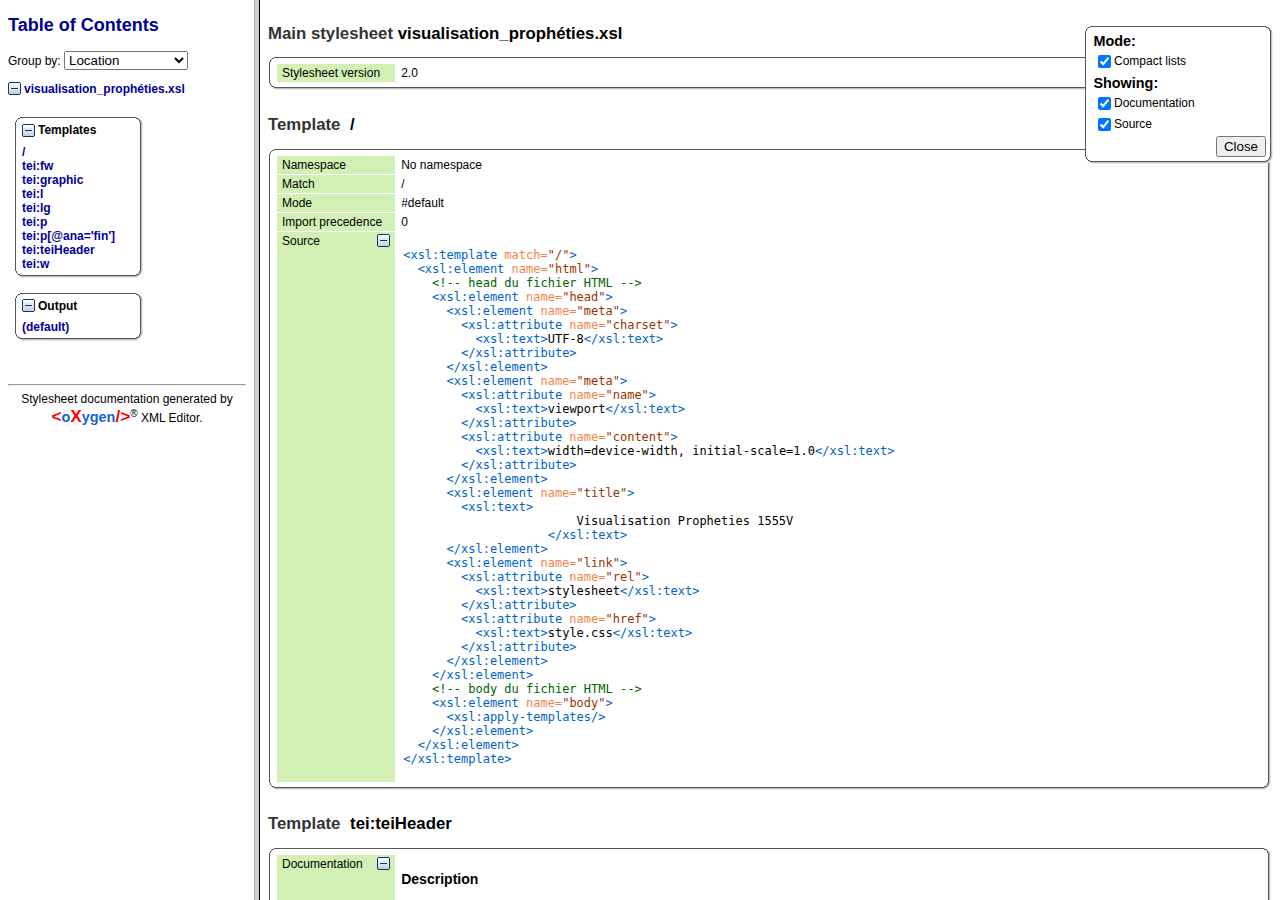
<file: Projet Histoire et Écosystème des HN_Documents complémentaires/Documentation XML et XSLT/XSLT/DOC_XSLT.html>
<!DOCTYPE html
  PUBLIC "-//W3C//DTD XHTML 1.0 Frameset//EN" "http://www.w3.org/TR/xhtml1/DTD/xhtml1-frameset.dtd">
<html xmlns="http://www.w3.org/1999/xhtml"><head><meta http-equiv="Content-Type" content="text/html; charset=UTF-8" /><title>Stylesheet documentation for: visualisation_prophéties.xsl</title><link rel="stylesheet" href="docHtml.css" type="text/css" /></head><frameset cols="20%, 80%"><frame name="indexFrame" src="DOC_XSLT.indexList.html" /><frame name="mainFrame" src="DOC_XSLT0.html" /></frameset></html>
</file>
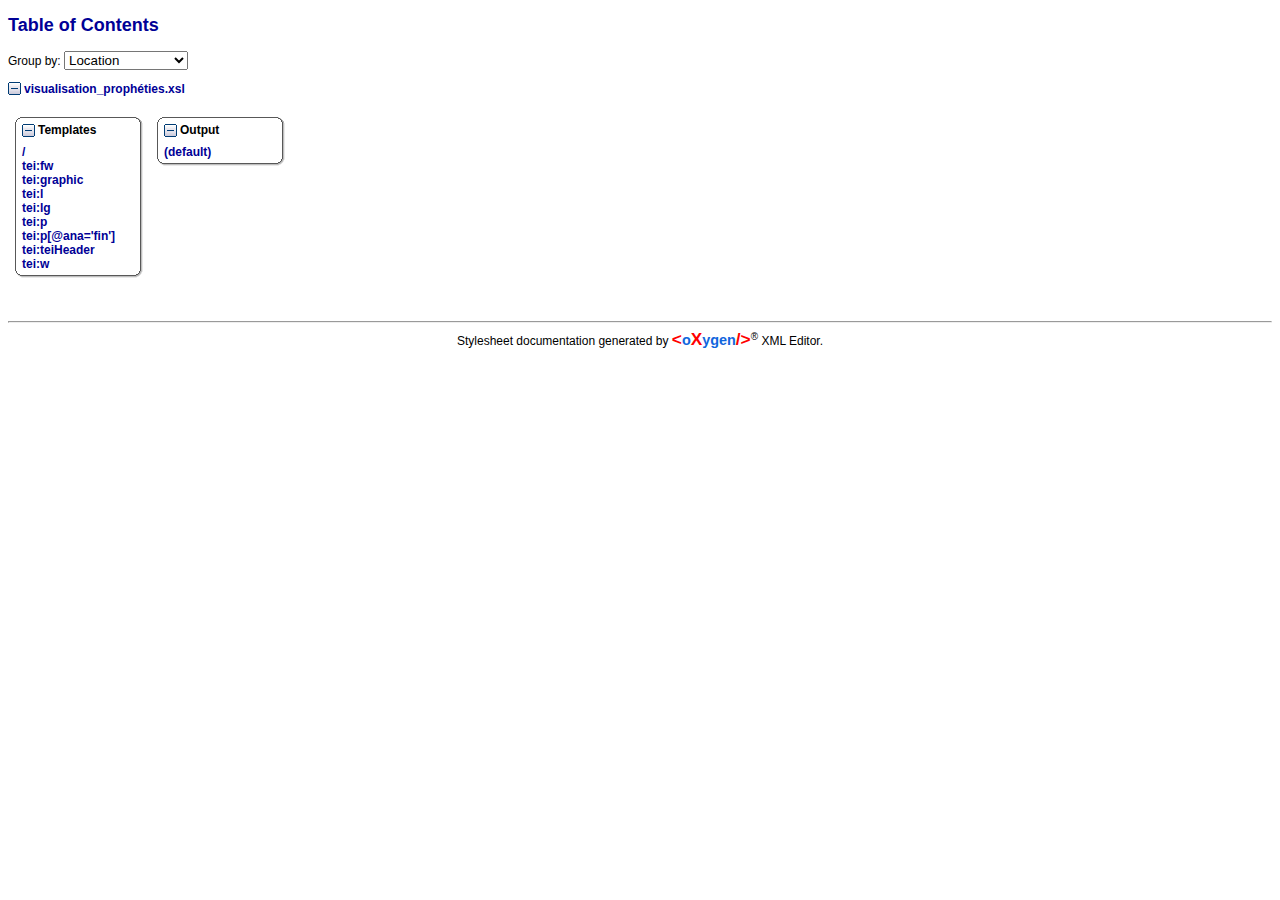
<file: Projet Histoire et Écosystème des HN_Documents complémentaires/Documentation XML et XSLT/XSLT/DOC_XSLT.indexList.html>
<!DOCTYPE html
  PUBLIC "-//W3C//DTD XHTML 1.0 Transitional//EN" "http://www.w3.org/TR/xhtml1/DTD/xhtml1-transitional.dtd">
<html xmlns="http://www.w3.org/1999/xhtml">
   <head>
      <meta http-equiv="Content-Type" content="text/html; charset=UTF-8" />
      <title>Stylesheet documentation for: </title>
      <link rel="stylesheet" href="docHtml.css" type="text/css" /><script type="text/javascript"><!--
        
        
        
        
        
        
        
        
        
        
        
        
        
        var button_prefix = 'bt_';
        
        /**
        * Get all DIV elements with a specified class name.
        *
        * @param className The class name. 
        */
        function getElementsByClassName(className) {
            var results = [];
    
             if (document.getElementsByClassName == undefined) {
                var allElements = document.getElementsByTagName("div");
                var element;
                for (var i = 0; i < allElements.length; i++) {
                    var element = allElements[i];
                	var elementClass = element.className;
                	if (elementClass == className) { 
                		results.push(element);
                	}
                }
             } else {
                results = document.getElementsByClassName(className);
             }
    
            return results;
        }
            
        /**
        * Returns an element in the current HTML document.
        *
        * @param elementID Identifier of HTML element
        * @return               HTML element object
        */
        function getElementObject(elementID) {
            var elemObj = null;
            if (document.getElementById) {
                elemObj = document.getElementById(elementID);
            }
            return elemObj;
        }
        
        /**
        * Switches the state of a collapseable box, e.g.
        * if it's opened, it'll be closed, and vice versa.
        *
        * @param boxID Identifier of box
        */
        function switchState(boxID) {
            var boxObj = getElementObject(boxID);
            var buttonObj = getElementObject(button_prefix + boxID);
            if (boxObj == null || buttonObj == null) {
                // Box or button not found
            } else if (boxObj.style.display == "none") {
                // Box is closed, so open it
                openBox(boxObj, buttonObj);
            } else if (boxObj.style.display == "block") {
                // Box is opened, so close it
                closeBox(boxObj, buttonObj);
            }
        }
        
        /**
        * Opens a collapseable box.
        *
        * @param boxObj       Collapseable box
        * @param buttonObj Button controlling box
        */
        function openBox(boxObj, buttonObj) {
            if (boxObj == null || buttonObj == null) {
                // Box or button not found
            } else {
                // Change 'display' CSS property of box
                boxObj.style.display = "block";
                
                // Change text of button
                if (boxObj.style.display == "block") {
                    buttonObj.src = "img/btM.gif";
                }
            }
        }
        
        /**
        * Closes a collapseable box.
        *
        * @param boxObj       Collapseable box
        * @param buttonObj Button controlling box
        */
        function closeBox(boxObj, buttonObj) {
            if (boxObj == null || buttonObj == null) {
                // Box or button not found
            } else {
                // Change 'display' CSS property of box
                boxObj.style.display = "none";
                
                // Change text of button
                if (boxObj.style.display == "none") {
                    buttonObj.src = "img/btP.gif";
                }
            }
        }

       /**
        * Switch between the compact list representation and the clasic list representation.
        */
       function switchMode(checkBox) {
            if (checkBox == null) {
                // Checkbox not found
            } else if (checkBox.checked == 1) {
                // Compact mode
                var divs = getElementsByClassName('refItemBlock');
                for (var i = 0; i < divs.length; i ++) {
                    divs[i].style.display = "inline";
                    var children = divs[i].children;
                    var refItemSep = children[children.length - 1];
                    if (refItemSep.className == "refItemSep") {
                        children[children.length - 1].style.display = "inline";
                    }
                }
            } else {
                // Expanded mode
                var divs = getElementsByClassName('refItemBlock');
                for (var i = 0; i < divs.length; i ++) {
                    divs[i].style.display = "block";
                    var children = divs[i].children;
                    var refItemSep = children[children.length - 1];
                    if (refItemSep.className == "refItemSep") {
                        children[children.length - 1].style.display = "none";
                    }
                }
            }
        }

       function switchStateForAll(buttonObj, boxList) {
            if (buttonObj == null) {
                // button not found
            } else if (buttonObj.value == "+") {
                // Expand all
                expandAll(boxList);
                buttonObj.value = "-";
            } else if (buttonObj.value == "-") {
                // Collapse all
                collapseAll(boxList);
                buttonObj.value = "+";
            }
        }
        
        /**
        * Closes all boxes in a given list.
        *
        * @param boxList Array of box IDs
        */
        function collapseAll(boxList) {
            var idx;
            for (idx = 0; idx < boxList.length; idx++) {
                var boxObj = getElementObject(boxList[idx]);
                var buttonObj = getElementObject(button_prefix + boxList[idx]);
                closeBox(boxObj, buttonObj);
            }
        }
            
        /**
        * Open all boxes in a given list.
        *
        * @param boxList Array of box IDs
        */
        function expandAll(boxList) {
            var idx;
            for (idx = 0; idx < boxList.length; idx++) {
                var boxObj = getElementObject(boxList[idx]);
                var buttonObj = getElementObject(button_prefix + boxList[idx]);
                openBox(boxObj, buttonObj);
            }
        }
        
        /**
         * Update the message presented in the title of the html page.
         * - If the documentation was splited by namespace we present something like: "Documentation for namespace 'ns'"
         * - If the documentation was splited by location we present somehing like: "Documentation for 'Schema.xsd'"
         * - If no split we always present: "Documentation for 'MainSchema.xsd'"
         */
        function updPT(message) {
            top.document.title = "Stylesheet documentation for: " + message;
        }
        
          
                    
         /**
          * Finds an HTML element by its ID and makes it floatable over the normal content.
          *
          * @param x_displacement The difference in pixels to the right side of the window from 
          *           the left side of the element.
          * @param y_displacement The difference in pixels to the right side of the window from 
          *           the top of the element.          
          */
         function findAndFloat(id, x_displacement, y_displacement){

            var element = getElementObject(id);            
            
            window[id + "_obj"] = element;
            
            if(document.layers) {
               element.style = element;
            }
            
            element.current_y = y_displacement;      
            element.first_time = true;
         
            element.floatElement = function(){
               // It may be closed by an user action.
                
               // Target X and Y coordinates.
               var x, y;
               
               var myWidth = 0, myHeight = 0;
               if( typeof( window.innerWidth ) == 'number' ) {
                  //Non-IE
                  myWidth = window.innerWidth;
                  myHeight = window.innerHeight;
               } else if( document.documentElement && ( document.documentElement.clientWidth || document.documentElement.clientHeight ) ) {
                  //IE 6+ in 'standards compliant mode'
                  myWidth = document.documentElement.clientWidth;
                  myHeight = document.documentElement.clientHeight;
               } else if( document.body && ( document.body.clientWidth || document.body.clientHeight ) ) {
                  //IE 4 compatible
                  myWidth = document.body.clientWidth;
                  myHeight = document.body.clientHeight;
               }
               
               
               x = myWidth - x_displacement;
               
               var ns = (navigator.appName.indexOf("Netscape") != -1);               
               y = ns ? pageYOffset : document.documentElement && document.documentElement.scrollTop ? 
                  document.documentElement.scrollTop : document.body.scrollTop;               
               y = y + y_displacement;               
               
               // The current y is the current coordinate of the floating element.
               // This should be at the limit the y target coordinate.
               this.current_y += (y - this.current_y)/1.25;
               
               // Add the pixels constant after the values
               // and move the element.
               var px = document.layers ? "" : "px";
               this.style.left =  x + px;
               this.style.top =  this.current_y + px;
                              
               setTimeout(this.id + "_obj.floatElement()", 100);
            }
            
            element.floatElement();
            return element;
          }

         /**
          * Finds an HTML element by its ID and makes it floatable over the normal content.
          *
          * @param x_displacement The difference in pixels to the right side of the window from 
          *           the left side of the element.
          * @param y_displacement The difference in pixels to the right side of the window from 
          *           the top of the element.          
          */
         function selectTOCGroupBy(id){
         var selectIds = new Array('toc_group_by_location', 'toc_group_by_component_type', 'toc_group_by_namespace', 'toc_group_by_mode');
            // Make all the tabs invisible.
            for (i = 0; i < 4; i++){
               var tab = getElementObject(selectIds[i]);
               tab.style.display = 'none';
            }
            var selTab = getElementObject(id);
            selTab.style.display = 'block';            
         }
          

    
                    //--></script></head>
   <body>
      <h2><a id="INDEX">Table of Contents</a></h2>
      <div class="toc">
         <form action="none">
            <div><span> Group by: <select id="selectTOC" onchange="selectTOCGroupBy(this.options[this.selectedIndex].value);">
                     <option value="toc_group_by_location" selected="selected">Location</option>
                     <option value="toc_group_by_component_type">Component Type</option>
                     <option value="toc_group_by_namespace">Namespace</option>
                     <option value="toc_group_by_mode">Mode</option></select></span></div>
         </form>
         <div class="level1" id="toc_group_by_namespace" style="display:none">
            <div>
               <div class="level2">
                  <p><input id="bt_boxIdNamespace1" type="image" value="-" src="img/btM.gif" onclick="switchState('boxIdNamespace1');" class="control" /><span class="indexGroupTitle">No namespace</span></p>
                  <div id="boxIdNamespace1" style="display:block">
                     <div class="horizontalLayout">
                        <table class="rt">
                           <tr>
                              <td class="rt_cTL"></td>
                              <td class="rt_lT"></td>
                              <td class="rt_cTR"></td>
                           </tr>
                           <tr>
                              <td class="rt_lL"></td>
                              <td class="rt_cnt">
                                 <div class="componentGroupTitle"><input id="bt_boxIdNamespace1template" type="image" value="-" src="img/btM.gif" onclick="switchState('boxIdNamespace1template');" class="control" />Templates</div>
                                 <div id="boxIdNamespace1template" style="display:block">
                                    <div class="indentWrapDiv"><a href="DOC_XSLT0.html#M_S_visualisation_prophC3A9ties.xsl" target="mainFrame" class="iRf" title="No namespace" onclick="updPT('visualisation_prophéties.xsl')"><span class="mRfI">/</span></a></div>
                                    <div class="indentWrapDiv"><a href="DOC_XSLT0.html#M_teifwS_visualisation_prophC3A9ties.xsl" target="mainFrame" class="iRf" title="No namespace" onclick="updPT('visualisation_prophéties.xsl')"><span class="mRfI">tei:fw</span></a></div>
                                    <div class="indentWrapDiv"><a href="DOC_XSLT0.html#M_teigraphicS_visualisation_prophC3A9ties.xsl" target="mainFrame" class="iRf" title="No namespace" onclick="updPT('visualisation_prophéties.xsl')"><span class="mRfI">tei:graphic</span></a></div>
                                    <div class="indentWrapDiv"><a href="DOC_XSLT0.html#M_teilS_visualisation_prophC3A9ties.xsl" target="mainFrame" class="iRf" title="No namespace" onclick="updPT('visualisation_prophéties.xsl')"><span class="mRfI">tei:l</span></a></div>
                                    <div class="indentWrapDiv"><a href="DOC_XSLT0.html#M_teilgS_visualisation_prophC3A9ties.xsl" target="mainFrame" class="iRf" title="No namespace" onclick="updPT('visualisation_prophéties.xsl')"><span class="mRfI">tei:lg</span></a></div>
                                    <div class="indentWrapDiv"><a href="DOC_XSLT0.html#M_teipS_visualisation_prophC3A9ties.xsl" target="mainFrame" class="iRf" title="No namespace" onclick="updPT('visualisation_prophéties.xsl')"><span class="mRfI">tei:p</span></a></div>
                                    <div class="indentWrapDiv"><a href="DOC_XSLT0.html#M_teipanafinS_visualisation_prophC3A9ties.xsl" target="mainFrame" class="iRf" title="No namespace" onclick="updPT('visualisation_prophéties.xsl')"><span class="mRfI">tei:p[@ana='fin']</span></a></div>
                                    <div class="indentWrapDiv"><a href="DOC_XSLT0.html#M_teiteiHeaderS_visualisation_prophC3A9ties.xsl" target="mainFrame" class="iRf" title="No namespace" onclick="updPT('visualisation_prophéties.xsl')"><span class="mRfI">tei:teiHeader</span></a></div>
                                    <div class="indentWrapDiv"><a href="DOC_XSLT0.html#M_teiwS_visualisation_prophC3A9ties.xsl" target="mainFrame" class="iRf" title="No namespace" onclick="updPT('visualisation_prophéties.xsl')"><span class="mRfI">tei:w</span></a></div>
                                 </div>
                              </td>
                              <td class="rt_lR"></td>
                           </tr>
                           <tr>
                              <td class="rt_cBL"></td>
                              <td class="rt_lB"></td>
                              <td class="rt_cBR"></td>
                           </tr>
                        </table>
                     </div>
                     <div class="horizontalLayout">
                        <table class="rt">
                           <tr>
                              <td class="rt_cTL"></td>
                              <td class="rt_lT"></td>
                              <td class="rt_cTR"></td>
                           </tr>
                           <tr>
                              <td class="rt_lL"></td>
                              <td class="rt_cnt">
                                 <div class="componentGroupTitle"><input id="bt_boxIdNamespace1output" type="image" value="-" src="img/btM.gif" onclick="switchState('boxIdNamespace1output');" class="control" />Output</div>
                                 <div id="boxIdNamespace1output" style="display:block">
                                    <div class="indentWrapDiv"><a href="DOC_XSLT0.html#O_S_visualisation_prophC3A9ties.xsl" target="mainFrame" class="iRf" title="No namespace" onclick="updPT('visualisation_prophéties.xsl')"><span class="cRfI">(default)</span></a></div>
                                 </div>
                              </td>
                              <td class="rt_lR"></td>
                           </tr>
                           <tr>
                              <td class="rt_cBL"></td>
                              <td class="rt_lB"></td>
                              <td class="rt_cBR"></td>
                           </tr>
                        </table>
                     </div>
                     <div style="clear:left"></div>
                  </div>
               </div>
            </div>
         </div>
         <div class="level1" id="toc_group_by_mode" style="display:none">
            <div class="level2">
               <p><input id="bt_boxIdMode1" type="image" value="-" src="img/btM.gif" onclick="switchState('boxIdMode1');" class="control" /><span class="indexGroupTitle">#default</span></p>
               <div id="boxIdMode1" style="display:block">
                  <div class="horizontalLayout">
                     <table class="rt">
                        <tr>
                           <td class="rt_cTL"></td>
                           <td class="rt_lT"></td>
                           <td class="rt_cTR"></td>
                        </tr>
                        <tr>
                           <td class="rt_lL"></td>
                           <td class="rt_cnt">
                              <div class="componentGroupTitle"><input id="bt_boxIdMode1template" type="image" value="-" src="img/btM.gif" onclick="switchState('boxIdMode1template');" class="control" />Templates</div>
                              <div id="boxIdMode1template" style="display:block">
                                 <div class="indentWrapDiv"><a href="DOC_XSLT0.html#M_S_visualisation_prophC3A9ties.xsl" target="mainFrame" class="iRf" title="No namespace" onclick="updPT('visualisation_prophéties.xsl')"><span class="mRfI">/</span></a></div>
                                 <div class="indentWrapDiv"><a href="DOC_XSLT0.html#M_teifwS_visualisation_prophC3A9ties.xsl" target="mainFrame" class="iRf" title="No namespace" onclick="updPT('visualisation_prophéties.xsl')"><span class="mRfI">tei:fw</span></a></div>
                                 <div class="indentWrapDiv"><a href="DOC_XSLT0.html#M_teigraphicS_visualisation_prophC3A9ties.xsl" target="mainFrame" class="iRf" title="No namespace" onclick="updPT('visualisation_prophéties.xsl')"><span class="mRfI">tei:graphic</span></a></div>
                                 <div class="indentWrapDiv"><a href="DOC_XSLT0.html#M_teilS_visualisation_prophC3A9ties.xsl" target="mainFrame" class="iRf" title="No namespace" onclick="updPT('visualisation_prophéties.xsl')"><span class="mRfI">tei:l</span></a></div>
                                 <div class="indentWrapDiv"><a href="DOC_XSLT0.html#M_teilgS_visualisation_prophC3A9ties.xsl" target="mainFrame" class="iRf" title="No namespace" onclick="updPT('visualisation_prophéties.xsl')"><span class="mRfI">tei:lg</span></a></div>
                                 <div class="indentWrapDiv"><a href="DOC_XSLT0.html#M_teipS_visualisation_prophC3A9ties.xsl" target="mainFrame" class="iRf" title="No namespace" onclick="updPT('visualisation_prophéties.xsl')"><span class="mRfI">tei:p</span></a></div>
                                 <div class="indentWrapDiv"><a href="DOC_XSLT0.html#M_teipanafinS_visualisation_prophC3A9ties.xsl" target="mainFrame" class="iRf" title="No namespace" onclick="updPT('visualisation_prophéties.xsl')"><span class="mRfI">tei:p[@ana='fin']</span></a></div>
                                 <div class="indentWrapDiv"><a href="DOC_XSLT0.html#M_teiteiHeaderS_visualisation_prophC3A9ties.xsl" target="mainFrame" class="iRf" title="No namespace" onclick="updPT('visualisation_prophéties.xsl')"><span class="mRfI">tei:teiHeader</span></a></div>
                                 <div class="indentWrapDiv"><a href="DOC_XSLT0.html#M_teiwS_visualisation_prophC3A9ties.xsl" target="mainFrame" class="iRf" title="No namespace" onclick="updPT('visualisation_prophéties.xsl')"><span class="mRfI">tei:w</span></a></div>
                              </div>
                           </td>
                           <td class="rt_lR"></td>
                        </tr>
                        <tr>
                           <td class="rt_cBL"></td>
                           <td class="rt_lB"></td>
                           <td class="rt_cBR"></td>
                        </tr>
                     </table>
                  </div>
                  <div style="clear:left"></div>
               </div>
            </div>
            <div class="level2">
               <p><input id="bt_boxIdNoMode" type="image" value="-" src="img/btM.gif" onclick="switchState('boxIdNoMode');" class="control" /><span class="indexGroupTitle"> Components without mode </span></p>
               <div id="boxIdNoMode" style="display:block">
                  <div class="horizontalLayout">
                     <table class="rt">
                        <tr>
                           <td class="rt_cTL"></td>
                           <td class="rt_lT"></td>
                           <td class="rt_cTR"></td>
                        </tr>
                        <tr>
                           <td class="rt_lL"></td>
                           <td class="rt_cnt">
                              <div class="componentGroupTitle"><input id="bt_boxIdNoModeoutput" type="image" value="-" src="img/btM.gif" onclick="switchState('boxIdNoModeoutput');" class="control" />Output</div>
                              <div id="boxIdNoModeoutput" style="display:block">
                                 <div class="indentWrapDiv"><a href="DOC_XSLT0.html#O_S_visualisation_prophC3A9ties.xsl" target="mainFrame" class="iRf" title="No namespace" onclick="updPT('visualisation_prophéties.xsl')"><span class="cRfI">(default)</span></a></div>
                              </div>
                           </td>
                           <td class="rt_lR"></td>
                        </tr>
                        <tr>
                           <td class="rt_cBL"></td>
                           <td class="rt_lB"></td>
                           <td class="rt_cBR"></td>
                        </tr>
                     </table>
                  </div>
                  <div style="clear:left"></div>
               </div>
            </div>
         </div>
         <div class="level1" id="toc_group_by_component_type" style="display:none">
            <div>
               <div class="horizontalLayout">
                  <table class="rt">
                     <tr>
                        <td class="rt_cTL"></td>
                        <td class="rt_lT"></td>
                        <td class="rt_cTR"></td>
                     </tr>
                     <tr>
                        <td class="rt_lL"></td>
                        <td class="rt_cnt">
                           <div class="componentGroupTitle"><input id="bt_template" type="image" value="-" src="img/btM.gif" onclick="switchState('template');" class="control" />Templates</div>
                           <div id="template" style="display:block">
                              <div class="indentWrapDiv"><a href="DOC_XSLT0.html#M_S_visualisation_prophC3A9ties.xsl" target="mainFrame" class="iRf" title="No namespace" onclick="updPT('visualisation_prophéties.xsl')"><span class="mRfI">/</span></a></div>
                              <div class="indentWrapDiv"><a href="DOC_XSLT0.html#M_teifwS_visualisation_prophC3A9ties.xsl" target="mainFrame" class="iRf" title="No namespace" onclick="updPT('visualisation_prophéties.xsl')"><span class="mRfI">tei:fw</span></a></div>
                              <div class="indentWrapDiv"><a href="DOC_XSLT0.html#M_teigraphicS_visualisation_prophC3A9ties.xsl" target="mainFrame" class="iRf" title="No namespace" onclick="updPT('visualisation_prophéties.xsl')"><span class="mRfI">tei:graphic</span></a></div>
                              <div class="indentWrapDiv"><a href="DOC_XSLT0.html#M_teilS_visualisation_prophC3A9ties.xsl" target="mainFrame" class="iRf" title="No namespace" onclick="updPT('visualisation_prophéties.xsl')"><span class="mRfI">tei:l</span></a></div>
                              <div class="indentWrapDiv"><a href="DOC_XSLT0.html#M_teilgS_visualisation_prophC3A9ties.xsl" target="mainFrame" class="iRf" title="No namespace" onclick="updPT('visualisation_prophéties.xsl')"><span class="mRfI">tei:lg</span></a></div>
                              <div class="indentWrapDiv"><a href="DOC_XSLT0.html#M_teipS_visualisation_prophC3A9ties.xsl" target="mainFrame" class="iRf" title="No namespace" onclick="updPT('visualisation_prophéties.xsl')"><span class="mRfI">tei:p</span></a></div>
                              <div class="indentWrapDiv"><a href="DOC_XSLT0.html#M_teipanafinS_visualisation_prophC3A9ties.xsl" target="mainFrame" class="iRf" title="No namespace" onclick="updPT('visualisation_prophéties.xsl')"><span class="mRfI">tei:p[@ana='fin']</span></a></div>
                              <div class="indentWrapDiv"><a href="DOC_XSLT0.html#M_teiteiHeaderS_visualisation_prophC3A9ties.xsl" target="mainFrame" class="iRf" title="No namespace" onclick="updPT('visualisation_prophéties.xsl')"><span class="mRfI">tei:teiHeader</span></a></div>
                              <div class="indentWrapDiv"><a href="DOC_XSLT0.html#M_teiwS_visualisation_prophC3A9ties.xsl" target="mainFrame" class="iRf" title="No namespace" onclick="updPT('visualisation_prophéties.xsl')"><span class="mRfI">tei:w</span></a></div>
                           </div>
                        </td>
                        <td class="rt_lR"></td>
                     </tr>
                     <tr>
                        <td class="rt_cBL"></td>
                        <td class="rt_lB"></td>
                        <td class="rt_cBR"></td>
                     </tr>
                  </table>
               </div>
               <div class="horizontalLayout">
                  <table class="rt">
                     <tr>
                        <td class="rt_cTL"></td>
                        <td class="rt_lT"></td>
                        <td class="rt_cTR"></td>
                     </tr>
                     <tr>
                        <td class="rt_lL"></td>
                        <td class="rt_cnt">
                           <div class="componentGroupTitle"><input id="bt_output" type="image" value="-" src="img/btM.gif" onclick="switchState('output');" class="control" />Output</div>
                           <div id="output" style="display:block">
                              <div class="indentWrapDiv"><a href="DOC_XSLT0.html#O_S_visualisation_prophC3A9ties.xsl" target="mainFrame" class="iRf" title="No namespace" onclick="updPT('visualisation_prophéties.xsl')"><span class="cRfI">(default)</span></a></div>
                           </div>
                        </td>
                        <td class="rt_lR"></td>
                     </tr>
                     <tr>
                        <td class="rt_cBL"></td>
                        <td class="rt_lB"></td>
                        <td class="rt_cBR"></td>
                     </tr>
                  </table>
               </div>
               <div style="clear:left"></div>
            </div>
         </div>
         <div class="level1" id="toc_group_by_location" style="display:block">
            <div>
               <div class="level2">
                  <p><input id="bt_visualisation_prophéties.xsl" type="image" value="-" src="img/btM.gif" onclick="switchState('visualisation_prophéties.xsl');" class="control" /><span class="indexGroupTitle"><a href="DOC_XSLT0.html#visualisation_prophC3A9ties.xsl" target="mainFrame" title="No namespace" onclick="updPT('visualisation_prophéties.xsl')">visualisation_prophéties.xsl</a></span></p>
                  <div id="visualisation_prophéties.xsl" style="display:block">
                     <div class="horizontalLayout">
                        <table class="rt">
                           <tr>
                              <td class="rt_cTL"></td>
                              <td class="rt_lT"></td>
                              <td class="rt_cTR"></td>
                           </tr>
                           <tr>
                              <td class="rt_lL"></td>
                              <td class="rt_cnt">
                                 <div class="componentGroupTitle"><input id="bt_visualisation_prophéties.xsltemplate" type="image" value="-" src="img/btM.gif" onclick="switchState('visualisation_prophéties.xsltemplate');" class="control" />Templates</div>
                                 <div id="visualisation_prophéties.xsltemplate" style="display:block">
                                    <div class="indentWrapDiv"><a href="DOC_XSLT0.html#M_S_visualisation_prophC3A9ties.xsl" target="mainFrame" class="iRf" title="No namespace" onclick="updPT('visualisation_prophéties.xsl')"><span class="mRfI">/</span></a></div>
                                    <div class="indentWrapDiv"><a href="DOC_XSLT0.html#M_teifwS_visualisation_prophC3A9ties.xsl" target="mainFrame" class="iRf" title="No namespace" onclick="updPT('visualisation_prophéties.xsl')"><span class="mRfI">tei:fw</span></a></div>
                                    <div class="indentWrapDiv"><a href="DOC_XSLT0.html#M_teigraphicS_visualisation_prophC3A9ties.xsl" target="mainFrame" class="iRf" title="No namespace" onclick="updPT('visualisation_prophéties.xsl')"><span class="mRfI">tei:graphic</span></a></div>
                                    <div class="indentWrapDiv"><a href="DOC_XSLT0.html#M_teilS_visualisation_prophC3A9ties.xsl" target="mainFrame" class="iRf" title="No namespace" onclick="updPT('visualisation_prophéties.xsl')"><span class="mRfI">tei:l</span></a></div>
                                    <div class="indentWrapDiv"><a href="DOC_XSLT0.html#M_teilgS_visualisation_prophC3A9ties.xsl" target="mainFrame" class="iRf" title="No namespace" onclick="updPT('visualisation_prophéties.xsl')"><span class="mRfI">tei:lg</span></a></div>
                                    <div class="indentWrapDiv"><a href="DOC_XSLT0.html#M_teipS_visualisation_prophC3A9ties.xsl" target="mainFrame" class="iRf" title="No namespace" onclick="updPT('visualisation_prophéties.xsl')"><span class="mRfI">tei:p</span></a></div>
                                    <div class="indentWrapDiv"><a href="DOC_XSLT0.html#M_teipanafinS_visualisation_prophC3A9ties.xsl" target="mainFrame" class="iRf" title="No namespace" onclick="updPT('visualisation_prophéties.xsl')"><span class="mRfI">tei:p[@ana='fin']</span></a></div>
                                    <div class="indentWrapDiv"><a href="DOC_XSLT0.html#M_teiteiHeaderS_visualisation_prophC3A9ties.xsl" target="mainFrame" class="iRf" title="No namespace" onclick="updPT('visualisation_prophéties.xsl')"><span class="mRfI">tei:teiHeader</span></a></div>
                                    <div class="indentWrapDiv"><a href="DOC_XSLT0.html#M_teiwS_visualisation_prophC3A9ties.xsl" target="mainFrame" class="iRf" title="No namespace" onclick="updPT('visualisation_prophéties.xsl')"><span class="mRfI">tei:w</span></a></div>
                                 </div>
                              </td>
                              <td class="rt_lR"></td>
                           </tr>
                           <tr>
                              <td class="rt_cBL"></td>
                              <td class="rt_lB"></td>
                              <td class="rt_cBR"></td>
                           </tr>
                        </table>
                     </div>
                     <div class="horizontalLayout">
                        <table class="rt">
                           <tr>
                              <td class="rt_cTL"></td>
                              <td class="rt_lT"></td>
                              <td class="rt_cTR"></td>
                           </tr>
                           <tr>
                              <td class="rt_lL"></td>
                              <td class="rt_cnt">
                                 <div class="componentGroupTitle"><input id="bt_visualisation_prophéties.xsloutput" type="image" value="-" src="img/btM.gif" onclick="switchState('visualisation_prophéties.xsloutput');" class="control" />Output</div>
                                 <div id="visualisation_prophéties.xsloutput" style="display:block">
                                    <div class="indentWrapDiv"><a href="DOC_XSLT0.html#O_S_visualisation_prophC3A9ties.xsl" target="mainFrame" class="iRf" title="No namespace" onclick="updPT('visualisation_prophéties.xsl')"><span class="cRfI">(default)</span></a></div>
                                 </div>
                              </td>
                              <td class="rt_lR"></td>
                           </tr>
                           <tr>
                              <td class="rt_cBL"></td>
                              <td class="rt_lB"></td>
                              <td class="rt_cBR"></td>
                           </tr>
                        </table>
                     </div>
                     <div style="clear:left"></div>
                  </div>
               </div>
            </div>
         </div>
      </div>
      <div class="footer">
         <hr />
         <div align="center">Stylesheet documentation generated by <a href="http://www.oxygenxml.com" target="_parent"><span class="oXygenLogo"><span class="redX">&lt;</span>o<span class="redX">X</span>ygen<span class="redX">/&gt;</span></span></a><sup>®</sup> XML Editor.</div>
      </div><script type="text/javascript"><!--
                    // The namespace is the selected option in the TOC combo.
                    
                    // The corresponding div is already visible conf. to its style attr.                     
                    
                            var selectToc = getElementObject('selectTOC');
                            if(selectToc != null){
                            // It can be null when having chunking, the combo of the TOC is in another frame.
                            selectToc.selectedIndex = 0;
                            }
                        
                    
                    // Floats the toolbar.
                    var globalControls = getElementObject("global_controls"); 
                    
                    if(globalControls != null){
                    var browser=navigator.appName;
                    var version = parseFloat(navigator.appVersion.split('MSIE')[1]);
                    
                    var IE6 = false;
                    if ((browser=="Microsoft Internet Explorer") && (version < 7)){
                    IE6 = true;
                    }
                    
                    //alert (IE6 + " |V| " + version);
                    
                    if(IE6){
                    // On IE 6 the 'fixed' property is not supported. We must use javascript. 
                    globalControls.style.position='absolute';                         
                    // The global controls will do not exist in the TOC frame, when chunking.
                    findAndFloat("global_controls", 225, 30);    
                    } else {
                    globalControls.style.position='fixed';                     	
                    }
                    
                    globalControls.style.right='0';                       
                    }
                //--></script></body>
</html>
</file>
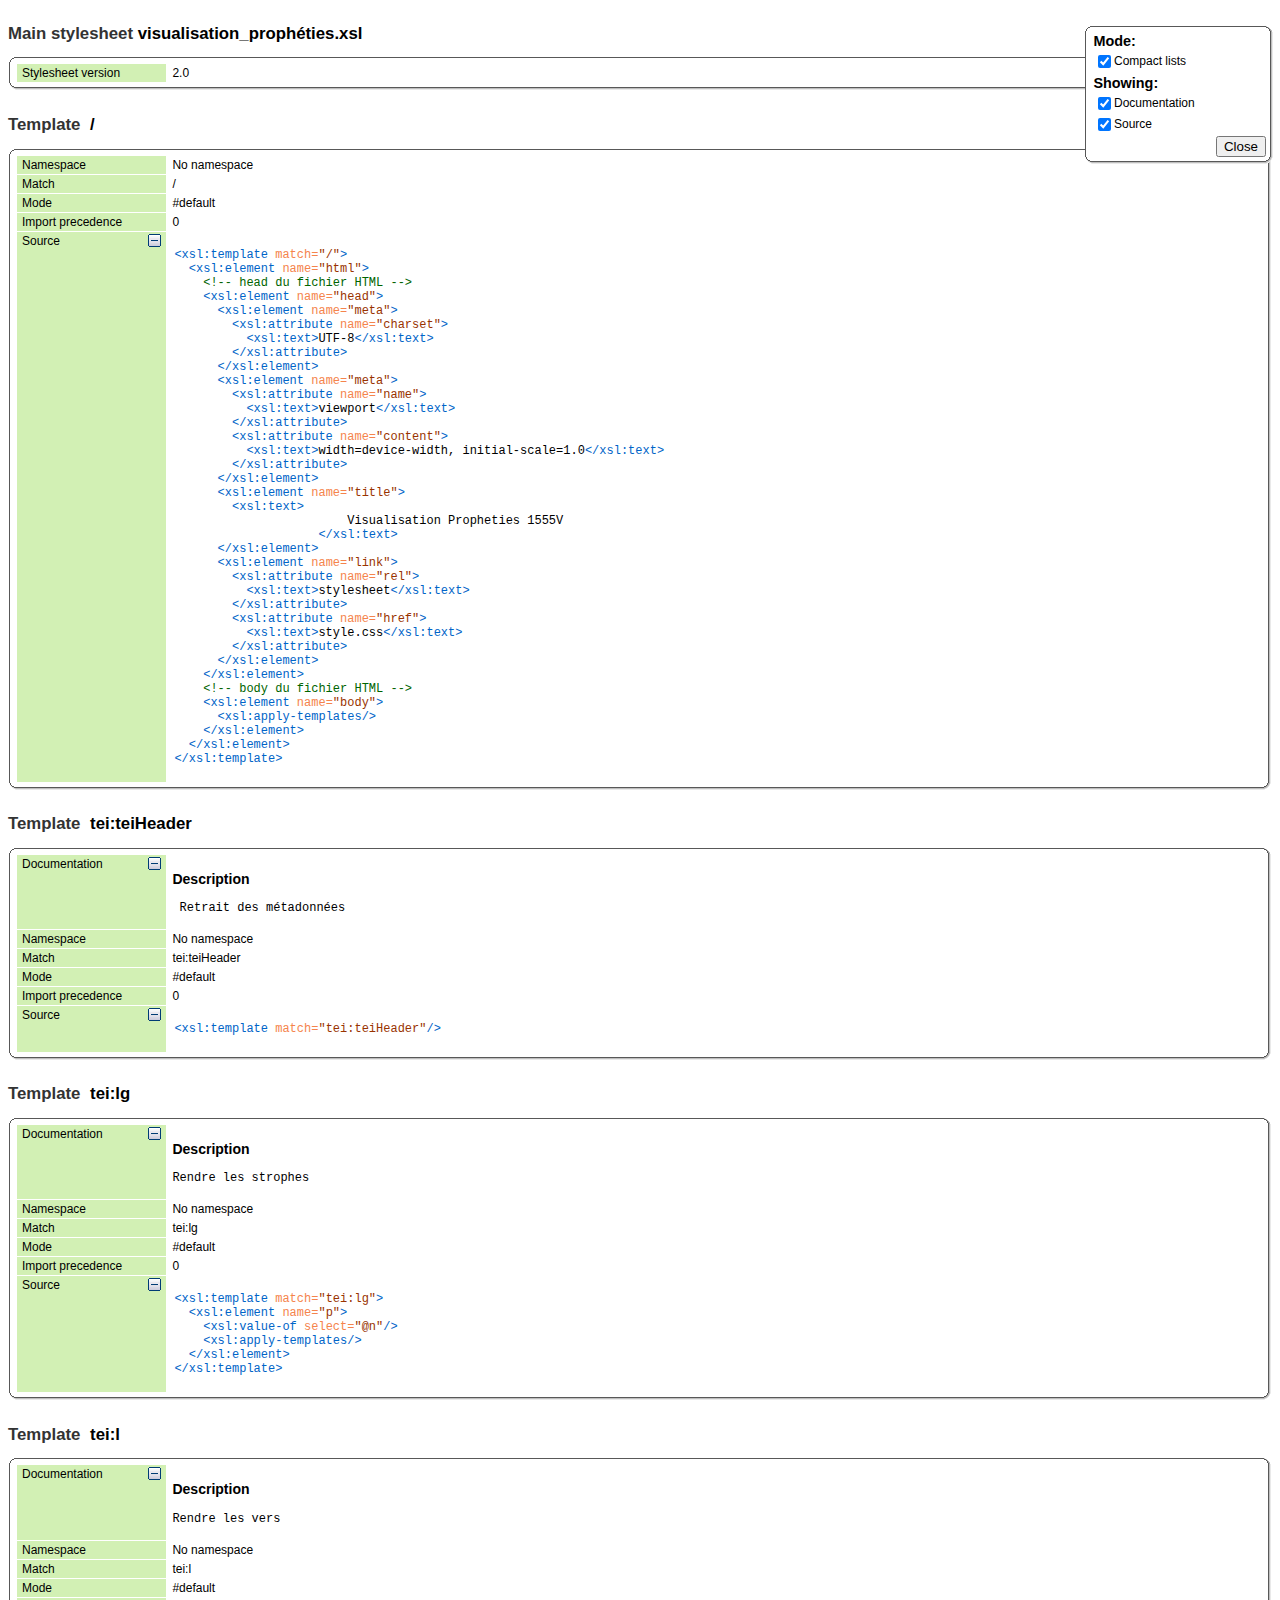
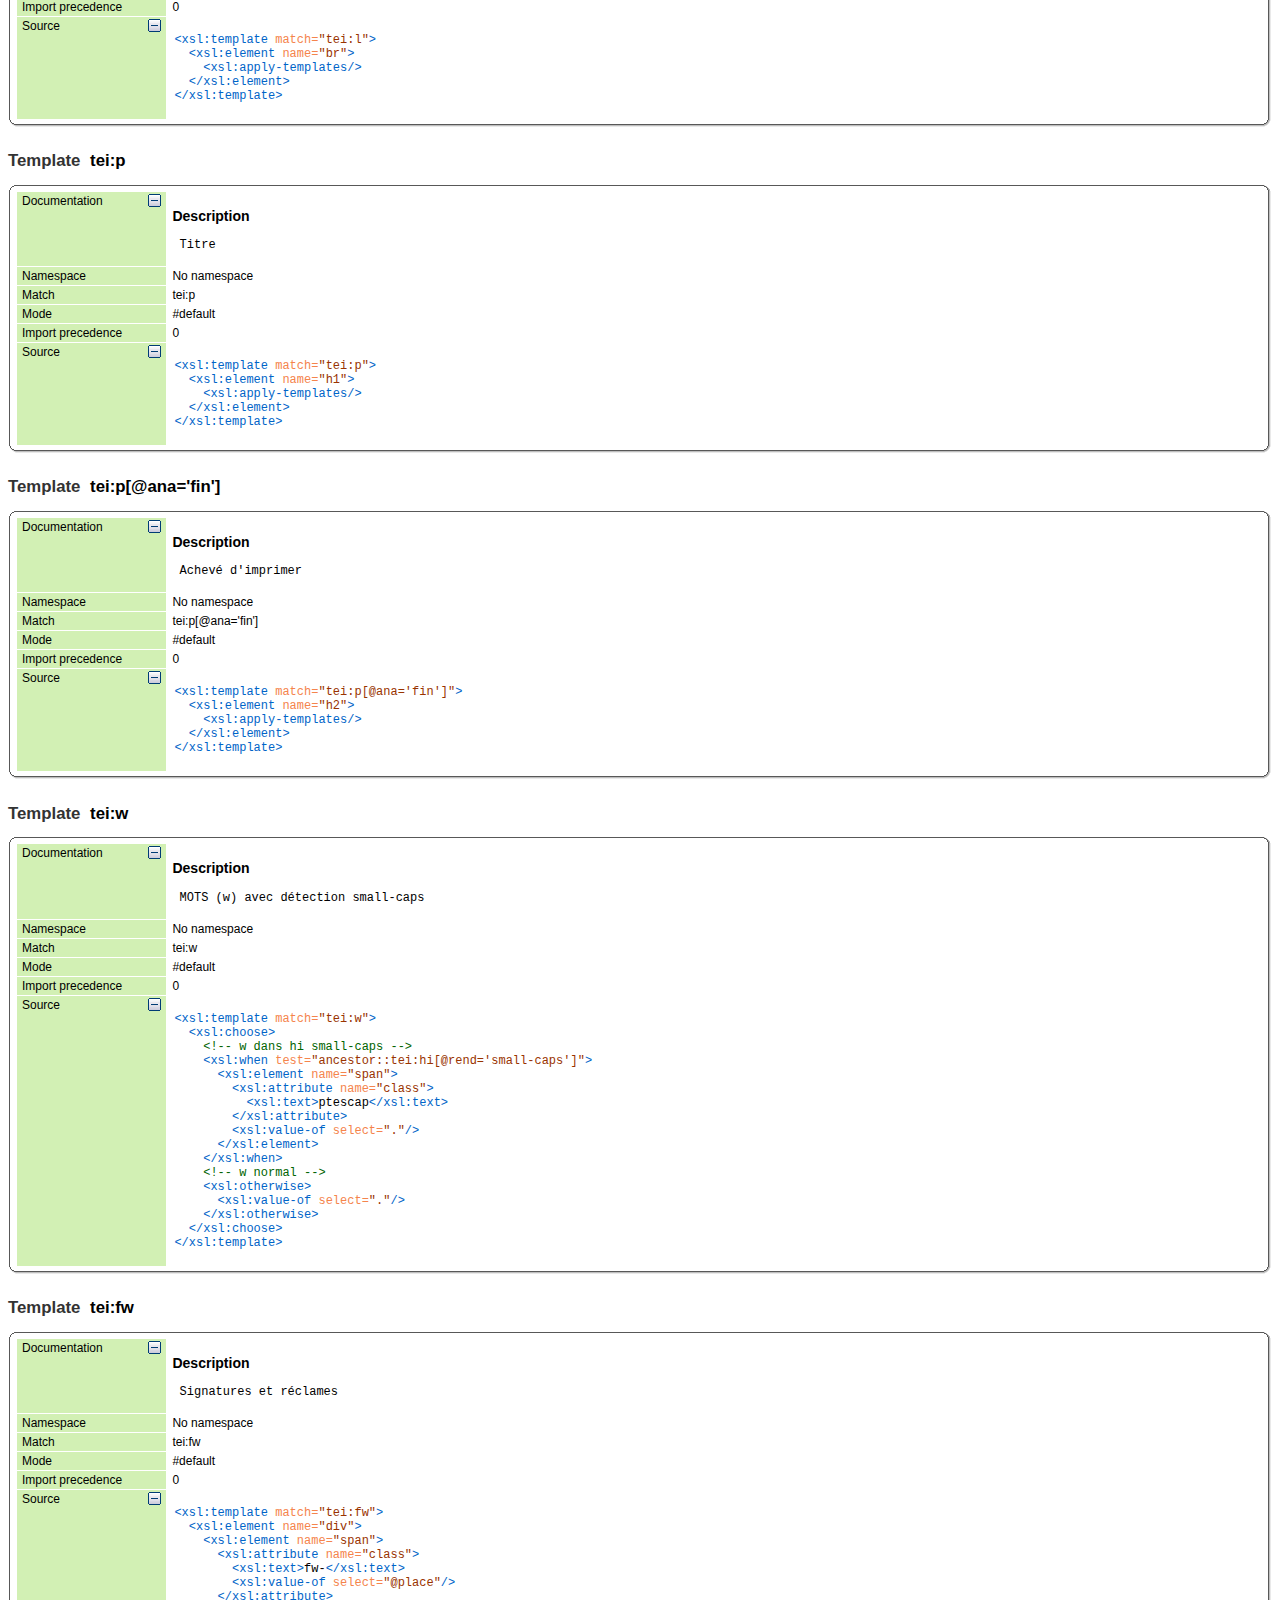
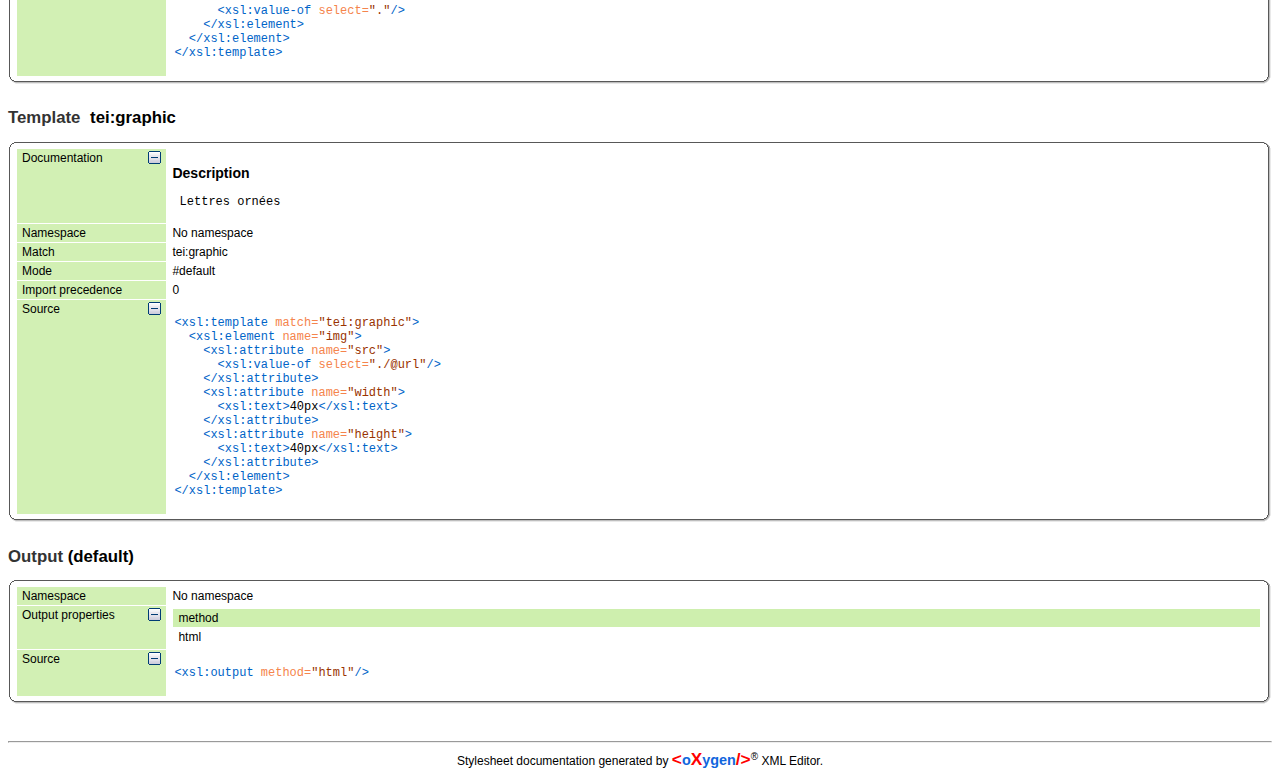
<file: Projet Histoire et Écosystème des HN_Documents complémentaires/Documentation XML et XSLT/XSLT/DOC_XSLT0.html>
<!DOCTYPE html
  PUBLIC "-//W3C//DTD XHTML 1.0 Transitional//EN" "http://www.w3.org/TR/xhtml1/DTD/xhtml1-transitional.dtd">
<html xmlns="http://www.w3.org/1999/xhtml">
   <head>
      <meta http-equiv="Content-Type" content="text/html; charset=UTF-8" />
      <title>Stylesheet documentation for: visualisation_prophéties.xsl</title>
      <link rel="stylesheet" href="docHtml.css" type="text/css" /><script type="text/javascript"><!--
        
        
        
        
        var docBoxes= new Array('dS_M_teiteiHeaderS_visualisation_prophC3A9ties.xsl', 
				'dS_M_teilgS_visualisation_prophC3A9ties.xsl', 
				'dS_M_teilS_visualisation_prophC3A9ties.xsl', 
				'dS_M_teipS_visualisation_prophC3A9ties.xsl', 
				'dS_M_teipanafinS_visualisation_prophC3A9ties.xsl', 
				'dS_M_teiwS_visualisation_prophC3A9ties.xsl', 
				'dS_M_teifwS_visualisation_prophC3A9ties.xsl', 
				'dS_M_teigraphicS_visualisation_prophC3A9ties.xsl');

        var sourceBoxes= new Array('src_M_S_visualisation_prophC3A9ties.xsl', 
				'src_M_teiteiHeaderS_visualisation_prophC3A9ties.xsl', 
				'src_M_teilgS_visualisation_prophC3A9ties.xsl', 
				'src_M_teilS_visualisation_prophC3A9ties.xsl', 
				'src_M_teipS_visualisation_prophC3A9ties.xsl', 
				'src_M_teipanafinS_visualisation_prophC3A9ties.xsl', 
				'src_M_teiwS_visualisation_prophC3A9ties.xsl', 
				'src_M_teifwS_visualisation_prophC3A9ties.xsl', 
				'src_M_teigraphicS_visualisation_prophC3A9ties.xsl', 
				'src_O_S_visualisation_prophC3A9ties.xsl');

        
        
        
        
        
        
        
        var button_prefix = 'bt_';
        
        /**
        * Get all DIV elements with a specified class name.
        *
        * @param className The class name. 
        */
        function getElementsByClassName(className) {
            var results = [];
    
             if (document.getElementsByClassName == undefined) {
                var allElements = document.getElementsByTagName("div");
                var element;
                for (var i = 0; i < allElements.length; i++) {
                    var element = allElements[i];
                	var elementClass = element.className;
                	if (elementClass == className) { 
                		results.push(element);
                	}
                }
             } else {
                results = document.getElementsByClassName(className);
             }
    
            return results;
        }
            
        /**
        * Returns an element in the current HTML document.
        *
        * @param elementID Identifier of HTML element
        * @return               HTML element object
        */
        function getElementObject(elementID) {
            var elemObj = null;
            if (document.getElementById) {
                elemObj = document.getElementById(elementID);
            }
            return elemObj;
        }
        
        /**
        * Switches the state of a collapseable box, e.g.
        * if it's opened, it'll be closed, and vice versa.
        *
        * @param boxID Identifier of box
        */
        function switchState(boxID) {
            var boxObj = getElementObject(boxID);
            var buttonObj = getElementObject(button_prefix + boxID);
            if (boxObj == null || buttonObj == null) {
                // Box or button not found
            } else if (boxObj.style.display == "none") {
                // Box is closed, so open it
                openBox(boxObj, buttonObj);
            } else if (boxObj.style.display == "block") {
                // Box is opened, so close it
                closeBox(boxObj, buttonObj);
            }
        }
        
        /**
        * Opens a collapseable box.
        *
        * @param boxObj       Collapseable box
        * @param buttonObj Button controlling box
        */
        function openBox(boxObj, buttonObj) {
            if (boxObj == null || buttonObj == null) {
                // Box or button not found
            } else {
                // Change 'display' CSS property of box
                boxObj.style.display = "block";
                
                // Change text of button
                if (boxObj.style.display == "block") {
                    buttonObj.src = "img/btM.gif";
                }
            }
        }
        
        /**
        * Closes a collapseable box.
        *
        * @param boxObj       Collapseable box
        * @param buttonObj Button controlling box
        */
        function closeBox(boxObj, buttonObj) {
            if (boxObj == null || buttonObj == null) {
                // Box or button not found
            } else {
                // Change 'display' CSS property of box
                boxObj.style.display = "none";
                
                // Change text of button
                if (boxObj.style.display == "none") {
                    buttonObj.src = "img/btP.gif";
                }
            }
        }

       /**
        * Switch between the compact list representation and the clasic list representation.
        */
       function switchMode(checkBox) {
            if (checkBox == null) {
                // Checkbox not found
            } else if (checkBox.checked == 1) {
                // Compact mode
                var divs = getElementsByClassName('refItemBlock');
                for (var i = 0; i < divs.length; i ++) {
                    divs[i].style.display = "inline";
                    var children = divs[i].children;
                    var refItemSep = children[children.length - 1];
                    if (refItemSep.className == "refItemSep") {
                        children[children.length - 1].style.display = "inline";
                    }
                }
            } else {
                // Expanded mode
                var divs = getElementsByClassName('refItemBlock');
                for (var i = 0; i < divs.length; i ++) {
                    divs[i].style.display = "block";
                    var children = divs[i].children;
                    var refItemSep = children[children.length - 1];
                    if (refItemSep.className == "refItemSep") {
                        children[children.length - 1].style.display = "none";
                    }
                }
            }
        }

       function switchStateForAll(buttonObj, boxList) {
            if (buttonObj == null) {
                // button not found
            } else if (buttonObj.value == "+") {
                // Expand all
                expandAll(boxList);
                buttonObj.value = "-";
            } else if (buttonObj.value == "-") {
                // Collapse all
                collapseAll(boxList);
                buttonObj.value = "+";
            }
        }
        
        /**
        * Closes all boxes in a given list.
        *
        * @param boxList Array of box IDs
        */
        function collapseAll(boxList) {
            var idx;
            for (idx = 0; idx < boxList.length; idx++) {
                var boxObj = getElementObject(boxList[idx]);
                var buttonObj = getElementObject(button_prefix + boxList[idx]);
                closeBox(boxObj, buttonObj);
            }
        }
            
        /**
        * Open all boxes in a given list.
        *
        * @param boxList Array of box IDs
        */
        function expandAll(boxList) {
            var idx;
            for (idx = 0; idx < boxList.length; idx++) {
                var boxObj = getElementObject(boxList[idx]);
                var buttonObj = getElementObject(button_prefix + boxList[idx]);
                openBox(boxObj, buttonObj);
            }
        }
        
        /**
         * Update the message presented in the title of the html page.
         * - If the documentation was splited by namespace we present something like: "Documentation for namespace 'ns'"
         * - If the documentation was splited by location we present somehing like: "Documentation for 'Schema.xsd'"
         * - If no split we always present: "Documentation for 'MainSchema.xsd'"
         */
        function updPT(message) {
            top.document.title = "Stylesheet documentation for: " + message;
        }
        
          
                    
         /**
          * Finds an HTML element by its ID and makes it floatable over the normal content.
          *
          * @param x_displacement The difference in pixels to the right side of the window from 
          *           the left side of the element.
          * @param y_displacement The difference in pixels to the right side of the window from 
          *           the top of the element.          
          */
         function findAndFloat(id, x_displacement, y_displacement){

            var element = getElementObject(id);            
            
            window[id + "_obj"] = element;
            
            if(document.layers) {
               element.style = element;
            }
            
            element.current_y = y_displacement;      
            element.first_time = true;
         
            element.floatElement = function(){
               // It may be closed by an user action.
                
               // Target X and Y coordinates.
               var x, y;
               
               var myWidth = 0, myHeight = 0;
               if( typeof( window.innerWidth ) == 'number' ) {
                  //Non-IE
                  myWidth = window.innerWidth;
                  myHeight = window.innerHeight;
               } else if( document.documentElement && ( document.documentElement.clientWidth || document.documentElement.clientHeight ) ) {
                  //IE 6+ in 'standards compliant mode'
                  myWidth = document.documentElement.clientWidth;
                  myHeight = document.documentElement.clientHeight;
               } else if( document.body && ( document.body.clientWidth || document.body.clientHeight ) ) {
                  //IE 4 compatible
                  myWidth = document.body.clientWidth;
                  myHeight = document.body.clientHeight;
               }
               
               
               x = myWidth - x_displacement;
               
               var ns = (navigator.appName.indexOf("Netscape") != -1);               
               y = ns ? pageYOffset : document.documentElement && document.documentElement.scrollTop ? 
                  document.documentElement.scrollTop : document.body.scrollTop;               
               y = y + y_displacement;               
               
               // The current y is the current coordinate of the floating element.
               // This should be at the limit the y target coordinate.
               this.current_y += (y - this.current_y)/1.25;
               
               // Add the pixels constant after the values
               // and move the element.
               var px = document.layers ? "" : "px";
               this.style.left =  x + px;
               this.style.top =  this.current_y + px;
                              
               setTimeout(this.id + "_obj.floatElement()", 100);
            }
            
            element.floatElement();
            return element;
          }

         /**
          * Finds an HTML element by its ID and makes it floatable over the normal content.
          *
          * @param x_displacement The difference in pixels to the right side of the window from 
          *           the left side of the element.
          * @param y_displacement The difference in pixels to the right side of the window from 
          *           the top of the element.          
          */
         function selectTOCGroupBy(id){
         var selectIds = new Array('toc_group_by_location', 'toc_group_by_component_type', 'toc_group_by_namespace', 'toc_group_by_mode');
            // Make all the tabs invisible.
            for (i = 0; i < 4; i++){
               var tab = getElementObject(selectIds[i]);
               tab.style.display = 'none';
            }
            var selTab = getElementObject(id);
            selTab.style.display = 'block';            
         }
          

    
                    //--></script></head>
   <body>
      <div id="global_controls" class="globalControls" style="position:absolute;right:0;">
         <table class="rt">
            <tr>
               <td class="rt_cTL"></td>
               <td class="rt_lT"></td>
               <td class="rt_cTR"></td>
            </tr>
            <tr>
               <td class="rt_lL"></td>
               <td class="rt_cnt">
                  <h3>Mode:</h3>
                  <table>
                     <tr>
                        <td><span><input type="checkbox" value="-" checked="checked" onclick="switchMode(this);" class="control" /></span><span class="globalControlName">Compact lists</span></td>
                     </tr>
                  </table>
                  <h3>Showing:</h3>
                  <table>
                     <tr>
                        <td><span><input type="checkbox" value="-" checked="checked" onclick="switchStateForAll(this, docBoxes);" class="control" /></span><span class="globalControlName">Documentation
                              </span></td>
                     </tr>
                     <tr>
                        <td><span><input type="checkbox" value="-" checked="checked" onclick="switchStateForAll(this, sourceBoxes);" class="control" /></span><span class="globalControlName">Source </span></td>
                     </tr>
                  </table>
                  <div align="right"><span><input type="button" onclick="getElementObject('global_controls').style.display = 'none';" value="Close" /></span></div>
               </td>
               <td class="rt_lR"></td>
            </tr>
            <tr>
               <td class="rt_cBL"></td>
               <td class="rt_lB"></td>
               <td class="rt_cBR"></td>
            </tr>
         </table>
      </div><a id="visualisation_prophC3A9ties.xsl"></a><div class="cmpT">Main stylesheet
         <span class="qname">visualisation_prophéties.xsl</span></div>
      <table class="rt">
         <tr>
            <td class="rt_cTL"></td>
            <td class="rt_lT"></td>
            <td class="rt_cTR"></td>
         </tr>
         <tr>
            <td class="rt_lL"></td>
            <td class="rt_cnt">
               <table class="component">
                  <tbody>
                     <tr>
                        <td class="fCol">Stylesheet version</td>
                        <td>2.0</td>
                     </tr>
                  </tbody>
               </table>
            </td>
            <td class="rt_lR"></td>
         </tr>
         <tr>
            <td class="rt_cBL"></td>
            <td class="rt_lB"></td>
            <td class="rt_cBR"></td>
         </tr>
      </table><a id="M_S_visualisation_prophC3A9ties.xsl"></a><div class="cmpT">Template
         <span class="titleTemplateMatch">/</span></div>
      <table class="rt">
         <tr>
            <td class="rt_cTL"></td>
            <td class="rt_lT"></td>
            <td class="rt_cTR"></td>
         </tr>
         <tr>
            <td class="rt_lL"></td>
            <td class="rt_cnt">
               <table class="component">
                  <tbody>
                     <tr>
                        <td class="fCol">Namespace</td>
                        <td>No namespace</td>
                     </tr>
                     <tr>
                        <td class="fCol">Match</td>
                        <td>/</td>
                     </tr>
                     <tr>
                        <td class="fCol">Mode</td>
                        <td>#default</td>
                     </tr>
                     <tr>
                        <td class="fCol">Import precedence</td>
                        <td>0</td>
                     </tr>
                     <tr>
                        <td class="fCol">
                           <div class="flL">Source</div>
                           <div class="flR"><input id="bt_src_M_S_visualisation_prophC3A9ties.xsl" type="image" src="img/btM.gif" value="-" onclick="switchState('src_M_S_visualisation_prophC3A9ties.xsl');" class="control" /></div>
                        </td>
                        <td>
                           <div id="src_M_S_visualisation_prophC3A9ties.xsl" style="display:block">
                              <table class="pWCont">
                                 <tr>
                                    <td width="100%">
                                       <pre><span class="tXSLEl">&lt;xsl:template</span><span class="tAN"> match=</span><span class="tAV">"/"</span><span class="tXSLEl">&gt;</span><span class="tI">
  </span><span class="tXSLEl">&lt;xsl:element</span><span class="tAN"> name=</span><span class="tAV">"html"</span><span class="tXSLEl">&gt;</span><span class="tI">
    </span><span class="tC">&lt;!-- head du fichier HTML --&gt;</span><span class="tI">
    </span><span class="tXSLEl">&lt;xsl:element</span><span class="tAN"> name=</span><span class="tAV">"head"</span><span class="tXSLEl">&gt;</span><span class="tI">
      </span><span class="tXSLEl">&lt;xsl:element</span><span class="tAN"> name=</span><span class="tAV">"meta"</span><span class="tXSLEl">&gt;</span><span class="tI">
        </span><span class="tXSLEl">&lt;xsl:attribute</span><span class="tAN"> name=</span><span class="tAV">"charset"</span><span class="tXSLEl">&gt;</span><span class="tI">
          </span><span class="tXSLEl">&lt;xsl:text</span><span class="tXSLEl">&gt;</span><span class="tT">UTF-8</span><span class="tXSLEl">&lt;/xsl:text&gt;</span><span class="tI">
        </span><span class="tXSLEl">&lt;/xsl:attribute&gt;</span><span class="tI">
      </span><span class="tXSLEl">&lt;/xsl:element&gt;</span><span class="tI">
      </span><span class="tXSLEl">&lt;xsl:element</span><span class="tAN"> name=</span><span class="tAV">"meta"</span><span class="tXSLEl">&gt;</span><span class="tI">
        </span><span class="tXSLEl">&lt;xsl:attribute</span><span class="tAN"> name=</span><span class="tAV">"name"</span><span class="tXSLEl">&gt;</span><span class="tI">
          </span><span class="tXSLEl">&lt;xsl:text</span><span class="tXSLEl">&gt;</span><span class="tT">viewport</span><span class="tXSLEl">&lt;/xsl:text&gt;</span><span class="tI">
        </span><span class="tXSLEl">&lt;/xsl:attribute&gt;</span><span class="tI">
        </span><span class="tXSLEl">&lt;xsl:attribute</span><span class="tAN"> name=</span><span class="tAV">"content"</span><span class="tXSLEl">&gt;</span><span class="tI">
          </span><span class="tXSLEl">&lt;xsl:text</span><span class="tXSLEl">&gt;</span><span class="tT">width=device-width, initial-scale=1.0</span><span class="tXSLEl">&lt;/xsl:text&gt;</span><span class="tI">
        </span><span class="tXSLEl">&lt;/xsl:attribute&gt;</span><span class="tI">
      </span><span class="tXSLEl">&lt;/xsl:element&gt;</span><span class="tI">
      </span><span class="tXSLEl">&lt;xsl:element</span><span class="tAN"> name=</span><span class="tAV">"title"</span><span class="tXSLEl">&gt;</span><span class="tI">
        </span><span class="tXSLEl">&lt;xsl:text</span><span class="tXSLEl">&gt;</span><span class="tT">
                        Visualisation Propheties 1555V
                    </span><span class="tXSLEl">&lt;/xsl:text&gt;</span><span class="tI">
      </span><span class="tXSLEl">&lt;/xsl:element&gt;</span><span class="tI">
      </span><span class="tXSLEl">&lt;xsl:element</span><span class="tAN"> name=</span><span class="tAV">"link"</span><span class="tXSLEl">&gt;</span><span class="tI">
        </span><span class="tXSLEl">&lt;xsl:attribute</span><span class="tAN"> name=</span><span class="tAV">"rel"</span><span class="tXSLEl">&gt;</span><span class="tI">
          </span><span class="tXSLEl">&lt;xsl:text</span><span class="tXSLEl">&gt;</span><span class="tT">stylesheet</span><span class="tXSLEl">&lt;/xsl:text&gt;</span><span class="tI">
        </span><span class="tXSLEl">&lt;/xsl:attribute&gt;</span><span class="tI">
        </span><span class="tXSLEl">&lt;xsl:attribute</span><span class="tAN"> name=</span><span class="tAV">"href"</span><span class="tXSLEl">&gt;</span><span class="tI">
          </span><span class="tXSLEl">&lt;xsl:text</span><span class="tXSLEl">&gt;</span><span class="tT">style.css</span><span class="tXSLEl">&lt;/xsl:text&gt;</span><span class="tI">
        </span><span class="tXSLEl">&lt;/xsl:attribute&gt;</span><span class="tI">
      </span><span class="tXSLEl">&lt;/xsl:element&gt;</span><span class="tI">
    </span><span class="tXSLEl">&lt;/xsl:element&gt;</span><span class="tI">
    </span><span class="tC">&lt;!-- body du fichier HTML --&gt;</span><span class="tI">
    </span><span class="tXSLEl">&lt;xsl:element</span><span class="tAN"> name=</span><span class="tAV">"body"</span><span class="tXSLEl">&gt;</span><span class="tI">
      </span><span class="tXSLEl">&lt;xsl:apply-templates</span><span class="tXSLEl">/&gt;</span><span class="tI">
    </span><span class="tXSLEl">&lt;/xsl:element&gt;</span><span class="tI">
  </span><span class="tXSLEl">&lt;/xsl:element&gt;</span><span class="tI">
</span><span class="tXSLEl">&lt;/xsl:template&gt;</span></pre>
                                    </td>
                                 </tr>
                              </table>
                           </div>
                        </td>
                     </tr>
                  </tbody>
               </table>
            </td>
            <td class="rt_lR"></td>
         </tr>
         <tr>
            <td class="rt_cBL"></td>
            <td class="rt_lB"></td>
            <td class="rt_cBR"></td>
         </tr>
      </table><a id="M_teiteiHeaderS_visualisation_prophC3A9ties.xsl"></a><div class="cmpT">Template
         <span class="titleTemplateMatch">tei:teiHeader</span></div>
      <table class="rt">
         <tr>
            <td class="rt_cTL"></td>
            <td class="rt_lT"></td>
            <td class="rt_cTR"></td>
         </tr>
         <tr>
            <td class="rt_lL"></td>
            <td class="rt_cnt">
               <table class="component">
                  <tbody>
                     <tr>
                        <td class="fCol">
                           <div class="flL">Documentation</div>
                           <div class="flR"><input id="bt_dS_M_teiteiHeaderS_visualisation_prophC3A9ties.xsl" type="image" src="img/btM.gif" value="-" onclick="switchState('dS_M_teiteiHeaderS_visualisation_prophC3A9ties.xsl');" class="control" /></div>
                        </td>
                        <td>
                           <div id="dS_M_teiteiHeaderS_visualisation_prophC3A9ties.xsl" style="display:block">
                              <div>
                                 <h3>Description</h3>
                                 <pre> Retrait des métadonnées </pre>
                              </div>
                           </div>
                        </td>
                     </tr>
                     <tr>
                        <td class="fCol">Namespace</td>
                        <td>No namespace</td>
                     </tr>
                     <tr>
                        <td class="fCol">Match</td>
                        <td>tei:teiHeader</td>
                     </tr>
                     <tr>
                        <td class="fCol">Mode</td>
                        <td>#default</td>
                     </tr>
                     <tr>
                        <td class="fCol">Import precedence</td>
                        <td>0</td>
                     </tr>
                     <tr>
                        <td class="fCol">
                           <div class="flL">Source</div>
                           <div class="flR"><input id="bt_src_M_teiteiHeaderS_visualisation_prophC3A9ties.xsl" type="image" src="img/btM.gif" value="-" onclick="switchState('src_M_teiteiHeaderS_visualisation_prophC3A9ties.xsl');" class="control" /></div>
                        </td>
                        <td>
                           <div id="src_M_teiteiHeaderS_visualisation_prophC3A9ties.xsl" style="display:block">
                              <table class="pWCont">
                                 <tr>
                                    <td width="100%">
                                       <pre><span class="tXSLEl">&lt;xsl:template</span><span class="tAN"> match=</span><span class="tAV">"tei:teiHeader"</span><span class="tXSLEl">/&gt;</span></pre>
                                    </td>
                                 </tr>
                              </table>
                           </div>
                        </td>
                     </tr>
                  </tbody>
               </table>
            </td>
            <td class="rt_lR"></td>
         </tr>
         <tr>
            <td class="rt_cBL"></td>
            <td class="rt_lB"></td>
            <td class="rt_cBR"></td>
         </tr>
      </table><a id="M_teilgS_visualisation_prophC3A9ties.xsl"></a><div class="cmpT">Template
         <span class="titleTemplateMatch">tei:lg</span></div>
      <table class="rt">
         <tr>
            <td class="rt_cTL"></td>
            <td class="rt_lT"></td>
            <td class="rt_cTR"></td>
         </tr>
         <tr>
            <td class="rt_lL"></td>
            <td class="rt_cnt">
               <table class="component">
                  <tbody>
                     <tr>
                        <td class="fCol">
                           <div class="flL">Documentation</div>
                           <div class="flR"><input id="bt_dS_M_teilgS_visualisation_prophC3A9ties.xsl" type="image" src="img/btM.gif" value="-" onclick="switchState('dS_M_teilgS_visualisation_prophC3A9ties.xsl');" class="control" /></div>
                        </td>
                        <td>
                           <div id="dS_M_teilgS_visualisation_prophC3A9ties.xsl" style="display:block">
                              <div>
                                 <h3>Description</h3>
                                 <pre>Rendre les strophes</pre>
                              </div>
                           </div>
                        </td>
                     </tr>
                     <tr>
                        <td class="fCol">Namespace</td>
                        <td>No namespace</td>
                     </tr>
                     <tr>
                        <td class="fCol">Match</td>
                        <td>tei:lg</td>
                     </tr>
                     <tr>
                        <td class="fCol">Mode</td>
                        <td>#default</td>
                     </tr>
                     <tr>
                        <td class="fCol">Import precedence</td>
                        <td>0</td>
                     </tr>
                     <tr>
                        <td class="fCol">
                           <div class="flL">Source</div>
                           <div class="flR"><input id="bt_src_M_teilgS_visualisation_prophC3A9ties.xsl" type="image" src="img/btM.gif" value="-" onclick="switchState('src_M_teilgS_visualisation_prophC3A9ties.xsl');" class="control" /></div>
                        </td>
                        <td>
                           <div id="src_M_teilgS_visualisation_prophC3A9ties.xsl" style="display:block">
                              <table class="pWCont">
                                 <tr>
                                    <td width="100%">
                                       <pre><span class="tXSLEl">&lt;xsl:template</span><span class="tAN"> match=</span><span class="tAV">"tei:lg"</span><span class="tXSLEl">&gt;</span><span class="tI">
  </span><span class="tXSLEl">&lt;xsl:element</span><span class="tAN"> name=</span><span class="tAV">"p"</span><span class="tXSLEl">&gt;</span><span class="tI">
    </span><span class="tXSLEl">&lt;xsl:value-of</span><span class="tAN"> select=</span><span class="tAV">"@n"</span><span class="tXSLEl">/&gt;</span><span class="tI">
    </span><span class="tXSLEl">&lt;xsl:apply-templates</span><span class="tXSLEl">/&gt;</span><span class="tI">
  </span><span class="tXSLEl">&lt;/xsl:element&gt;</span><span class="tI">
</span><span class="tXSLEl">&lt;/xsl:template&gt;</span></pre>
                                    </td>
                                 </tr>
                              </table>
                           </div>
                        </td>
                     </tr>
                  </tbody>
               </table>
            </td>
            <td class="rt_lR"></td>
         </tr>
         <tr>
            <td class="rt_cBL"></td>
            <td class="rt_lB"></td>
            <td class="rt_cBR"></td>
         </tr>
      </table><a id="M_teilS_visualisation_prophC3A9ties.xsl"></a><div class="cmpT">Template
         <span class="titleTemplateMatch">tei:l</span></div>
      <table class="rt">
         <tr>
            <td class="rt_cTL"></td>
            <td class="rt_lT"></td>
            <td class="rt_cTR"></td>
         </tr>
         <tr>
            <td class="rt_lL"></td>
            <td class="rt_cnt">
               <table class="component">
                  <tbody>
                     <tr>
                        <td class="fCol">
                           <div class="flL">Documentation</div>
                           <div class="flR"><input id="bt_dS_M_teilS_visualisation_prophC3A9ties.xsl" type="image" src="img/btM.gif" value="-" onclick="switchState('dS_M_teilS_visualisation_prophC3A9ties.xsl');" class="control" /></div>
                        </td>
                        <td>
                           <div id="dS_M_teilS_visualisation_prophC3A9ties.xsl" style="display:block">
                              <div>
                                 <h3>Description</h3>
                                 <pre>Rendre les vers</pre>
                              </div>
                           </div>
                        </td>
                     </tr>
                     <tr>
                        <td class="fCol">Namespace</td>
                        <td>No namespace</td>
                     </tr>
                     <tr>
                        <td class="fCol">Match</td>
                        <td>tei:l</td>
                     </tr>
                     <tr>
                        <td class="fCol">Mode</td>
                        <td>#default</td>
                     </tr>
                     <tr>
                        <td class="fCol">Import precedence</td>
                        <td>0</td>
                     </tr>
                     <tr>
                        <td class="fCol">
                           <div class="flL">Source</div>
                           <div class="flR"><input id="bt_src_M_teilS_visualisation_prophC3A9ties.xsl" type="image" src="img/btM.gif" value="-" onclick="switchState('src_M_teilS_visualisation_prophC3A9ties.xsl');" class="control" /></div>
                        </td>
                        <td>
                           <div id="src_M_teilS_visualisation_prophC3A9ties.xsl" style="display:block">
                              <table class="pWCont">
                                 <tr>
                                    <td width="100%">
                                       <pre><span class="tXSLEl">&lt;xsl:template</span><span class="tAN"> match=</span><span class="tAV">"tei:l"</span><span class="tXSLEl">&gt;</span><span class="tI">
  </span><span class="tXSLEl">&lt;xsl:element</span><span class="tAN"> name=</span><span class="tAV">"br"</span><span class="tXSLEl">&gt;</span><span class="tI">
    </span><span class="tXSLEl">&lt;xsl:apply-templates</span><span class="tXSLEl">/&gt;</span><span class="tI">
  </span><span class="tXSLEl">&lt;/xsl:element&gt;</span><span class="tI">
</span><span class="tXSLEl">&lt;/xsl:template&gt;</span></pre>
                                    </td>
                                 </tr>
                              </table>
                           </div>
                        </td>
                     </tr>
                  </tbody>
               </table>
            </td>
            <td class="rt_lR"></td>
         </tr>
         <tr>
            <td class="rt_cBL"></td>
            <td class="rt_lB"></td>
            <td class="rt_cBR"></td>
         </tr>
      </table><a id="M_teipS_visualisation_prophC3A9ties.xsl"></a><div class="cmpT">Template
         <span class="titleTemplateMatch">tei:p</span></div>
      <table class="rt">
         <tr>
            <td class="rt_cTL"></td>
            <td class="rt_lT"></td>
            <td class="rt_cTR"></td>
         </tr>
         <tr>
            <td class="rt_lL"></td>
            <td class="rt_cnt">
               <table class="component">
                  <tbody>
                     <tr>
                        <td class="fCol">
                           <div class="flL">Documentation</div>
                           <div class="flR"><input id="bt_dS_M_teipS_visualisation_prophC3A9ties.xsl" type="image" src="img/btM.gif" value="-" onclick="switchState('dS_M_teipS_visualisation_prophC3A9ties.xsl');" class="control" /></div>
                        </td>
                        <td>
                           <div id="dS_M_teipS_visualisation_prophC3A9ties.xsl" style="display:block">
                              <div>
                                 <h3>Description</h3>
                                 <pre> Titre</pre>
                              </div>
                           </div>
                        </td>
                     </tr>
                     <tr>
                        <td class="fCol">Namespace</td>
                        <td>No namespace</td>
                     </tr>
                     <tr>
                        <td class="fCol">Match</td>
                        <td>tei:p</td>
                     </tr>
                     <tr>
                        <td class="fCol">Mode</td>
                        <td>#default</td>
                     </tr>
                     <tr>
                        <td class="fCol">Import precedence</td>
                        <td>0</td>
                     </tr>
                     <tr>
                        <td class="fCol">
                           <div class="flL">Source</div>
                           <div class="flR"><input id="bt_src_M_teipS_visualisation_prophC3A9ties.xsl" type="image" src="img/btM.gif" value="-" onclick="switchState('src_M_teipS_visualisation_prophC3A9ties.xsl');" class="control" /></div>
                        </td>
                        <td>
                           <div id="src_M_teipS_visualisation_prophC3A9ties.xsl" style="display:block">
                              <table class="pWCont">
                                 <tr>
                                    <td width="100%">
                                       <pre><span class="tXSLEl">&lt;xsl:template</span><span class="tAN"> match=</span><span class="tAV">"tei:p"</span><span class="tXSLEl">&gt;</span><span class="tI">
  </span><span class="tXSLEl">&lt;xsl:element</span><span class="tAN"> name=</span><span class="tAV">"h1"</span><span class="tXSLEl">&gt;</span><span class="tI">
    </span><span class="tXSLEl">&lt;xsl:apply-templates</span><span class="tXSLEl">/&gt;</span><span class="tI">
  </span><span class="tXSLEl">&lt;/xsl:element&gt;</span><span class="tI">
</span><span class="tXSLEl">&lt;/xsl:template&gt;</span></pre>
                                    </td>
                                 </tr>
                              </table>
                           </div>
                        </td>
                     </tr>
                  </tbody>
               </table>
            </td>
            <td class="rt_lR"></td>
         </tr>
         <tr>
            <td class="rt_cBL"></td>
            <td class="rt_lB"></td>
            <td class="rt_cBR"></td>
         </tr>
      </table><a id="M_teipanafinS_visualisation_prophC3A9ties.xsl"></a><div class="cmpT">Template
         <span class="titleTemplateMatch">tei:p[@ana='fin']</span></div>
      <table class="rt">
         <tr>
            <td class="rt_cTL"></td>
            <td class="rt_lT"></td>
            <td class="rt_cTR"></td>
         </tr>
         <tr>
            <td class="rt_lL"></td>
            <td class="rt_cnt">
               <table class="component">
                  <tbody>
                     <tr>
                        <td class="fCol">
                           <div class="flL">Documentation</div>
                           <div class="flR"><input id="bt_dS_M_teipanafinS_visualisation_prophC3A9ties.xsl" type="image" src="img/btM.gif" value="-" onclick="switchState('dS_M_teipanafinS_visualisation_prophC3A9ties.xsl');" class="control" /></div>
                        </td>
                        <td>
                           <div id="dS_M_teipanafinS_visualisation_prophC3A9ties.xsl" style="display:block">
                              <div>
                                 <h3>Description</h3>
                                 <pre> Achevé d'imprimer </pre>
                              </div>
                           </div>
                        </td>
                     </tr>
                     <tr>
                        <td class="fCol">Namespace</td>
                        <td>No namespace</td>
                     </tr>
                     <tr>
                        <td class="fCol">Match</td>
                        <td>tei:p[@ana='fin']</td>
                     </tr>
                     <tr>
                        <td class="fCol">Mode</td>
                        <td>#default</td>
                     </tr>
                     <tr>
                        <td class="fCol">Import precedence</td>
                        <td>0</td>
                     </tr>
                     <tr>
                        <td class="fCol">
                           <div class="flL">Source</div>
                           <div class="flR"><input id="bt_src_M_teipanafinS_visualisation_prophC3A9ties.xsl" type="image" src="img/btM.gif" value="-" onclick="switchState('src_M_teipanafinS_visualisation_prophC3A9ties.xsl');" class="control" /></div>
                        </td>
                        <td>
                           <div id="src_M_teipanafinS_visualisation_prophC3A9ties.xsl" style="display:block">
                              <table class="pWCont">
                                 <tr>
                                    <td width="100%">
                                       <pre><span class="tXSLEl">&lt;xsl:template</span><span class="tAN"> match=</span><span class="tAV">"tei:p[@ana='fin']"</span><span class="tXSLEl">&gt;</span><span class="tI">
  </span><span class="tXSLEl">&lt;xsl:element</span><span class="tAN"> name=</span><span class="tAV">"h2"</span><span class="tXSLEl">&gt;</span><span class="tI">
    </span><span class="tXSLEl">&lt;xsl:apply-templates</span><span class="tXSLEl">/&gt;</span><span class="tI">
  </span><span class="tXSLEl">&lt;/xsl:element&gt;</span><span class="tI">
</span><span class="tXSLEl">&lt;/xsl:template&gt;</span></pre>
                                    </td>
                                 </tr>
                              </table>
                           </div>
                        </td>
                     </tr>
                  </tbody>
               </table>
            </td>
            <td class="rt_lR"></td>
         </tr>
         <tr>
            <td class="rt_cBL"></td>
            <td class="rt_lB"></td>
            <td class="rt_cBR"></td>
         </tr>
      </table><a id="M_teiwS_visualisation_prophC3A9ties.xsl"></a><div class="cmpT">Template
         <span class="titleTemplateMatch">tei:w</span></div>
      <table class="rt">
         <tr>
            <td class="rt_cTL"></td>
            <td class="rt_lT"></td>
            <td class="rt_cTR"></td>
         </tr>
         <tr>
            <td class="rt_lL"></td>
            <td class="rt_cnt">
               <table class="component">
                  <tbody>
                     <tr>
                        <td class="fCol">
                           <div class="flL">Documentation</div>
                           <div class="flR"><input id="bt_dS_M_teiwS_visualisation_prophC3A9ties.xsl" type="image" src="img/btM.gif" value="-" onclick="switchState('dS_M_teiwS_visualisation_prophC3A9ties.xsl');" class="control" /></div>
                        </td>
                        <td>
                           <div id="dS_M_teiwS_visualisation_prophC3A9ties.xsl" style="display:block">
                              <div>
                                 <h3>Description</h3>
                                 <pre> MOTS (w) avec détection small-caps </pre>
                              </div>
                           </div>
                        </td>
                     </tr>
                     <tr>
                        <td class="fCol">Namespace</td>
                        <td>No namespace</td>
                     </tr>
                     <tr>
                        <td class="fCol">Match</td>
                        <td>tei:w</td>
                     </tr>
                     <tr>
                        <td class="fCol">Mode</td>
                        <td>#default</td>
                     </tr>
                     <tr>
                        <td class="fCol">Import precedence</td>
                        <td>0</td>
                     </tr>
                     <tr>
                        <td class="fCol">
                           <div class="flL">Source</div>
                           <div class="flR"><input id="bt_src_M_teiwS_visualisation_prophC3A9ties.xsl" type="image" src="img/btM.gif" value="-" onclick="switchState('src_M_teiwS_visualisation_prophC3A9ties.xsl');" class="control" /></div>
                        </td>
                        <td>
                           <div id="src_M_teiwS_visualisation_prophC3A9ties.xsl" style="display:block">
                              <table class="pWCont">
                                 <tr>
                                    <td width="100%">
                                       <pre><span class="tXSLEl">&lt;xsl:template</span><span class="tAN"> match=</span><span class="tAV">"tei:w"</span><span class="tXSLEl">&gt;</span><span class="tI">
  </span><span class="tXSLEl">&lt;xsl:choose</span><span class="tXSLEl">&gt;</span><span class="tI">
    </span><span class="tC">&lt;!-- w dans hi small-caps --&gt;</span><span class="tI">
    </span><span class="tXSLEl">&lt;xsl:when</span><span class="tAN"> test=</span><span class="tAV">"ancestor::tei:hi[@rend='small-caps']"</span><span class="tXSLEl">&gt;</span><span class="tI">
      </span><span class="tXSLEl">&lt;xsl:element</span><span class="tAN"> name=</span><span class="tAV">"span"</span><span class="tXSLEl">&gt;</span><span class="tI">
        </span><span class="tXSLEl">&lt;xsl:attribute</span><span class="tAN"> name=</span><span class="tAV">"class"</span><span class="tXSLEl">&gt;</span><span class="tI">
          </span><span class="tXSLEl">&lt;xsl:text</span><span class="tXSLEl">&gt;</span><span class="tT">ptescap</span><span class="tXSLEl">&lt;/xsl:text&gt;</span><span class="tI">
        </span><span class="tXSLEl">&lt;/xsl:attribute&gt;</span><span class="tI">
        </span><span class="tXSLEl">&lt;xsl:value-of</span><span class="tAN"> select=</span><span class="tAV">"."</span><span class="tXSLEl">/&gt;</span><span class="tI">
      </span><span class="tXSLEl">&lt;/xsl:element&gt;</span><span class="tI">
    </span><span class="tXSLEl">&lt;/xsl:when&gt;</span><span class="tI">
    </span><span class="tC">&lt;!-- w normal --&gt;</span><span class="tI">
    </span><span class="tXSLEl">&lt;xsl:otherwise</span><span class="tXSLEl">&gt;</span><span class="tI">
      </span><span class="tXSLEl">&lt;xsl:value-of</span><span class="tAN"> select=</span><span class="tAV">"."</span><span class="tXSLEl">/&gt;</span><span class="tI">
    </span><span class="tXSLEl">&lt;/xsl:otherwise&gt;</span><span class="tI">
  </span><span class="tXSLEl">&lt;/xsl:choose&gt;</span><span class="tI">
</span><span class="tXSLEl">&lt;/xsl:template&gt;</span></pre>
                                    </td>
                                 </tr>
                              </table>
                           </div>
                        </td>
                     </tr>
                  </tbody>
               </table>
            </td>
            <td class="rt_lR"></td>
         </tr>
         <tr>
            <td class="rt_cBL"></td>
            <td class="rt_lB"></td>
            <td class="rt_cBR"></td>
         </tr>
      </table><a id="M_teifwS_visualisation_prophC3A9ties.xsl"></a><div class="cmpT">Template
         <span class="titleTemplateMatch">tei:fw</span></div>
      <table class="rt">
         <tr>
            <td class="rt_cTL"></td>
            <td class="rt_lT"></td>
            <td class="rt_cTR"></td>
         </tr>
         <tr>
            <td class="rt_lL"></td>
            <td class="rt_cnt">
               <table class="component">
                  <tbody>
                     <tr>
                        <td class="fCol">
                           <div class="flL">Documentation</div>
                           <div class="flR"><input id="bt_dS_M_teifwS_visualisation_prophC3A9ties.xsl" type="image" src="img/btM.gif" value="-" onclick="switchState('dS_M_teifwS_visualisation_prophC3A9ties.xsl');" class="control" /></div>
                        </td>
                        <td>
                           <div id="dS_M_teifwS_visualisation_prophC3A9ties.xsl" style="display:block">
                              <div>
                                 <h3>Description</h3>
                                 <pre> Signatures et réclames </pre>
                              </div>
                           </div>
                        </td>
                     </tr>
                     <tr>
                        <td class="fCol">Namespace</td>
                        <td>No namespace</td>
                     </tr>
                     <tr>
                        <td class="fCol">Match</td>
                        <td>tei:fw</td>
                     </tr>
                     <tr>
                        <td class="fCol">Mode</td>
                        <td>#default</td>
                     </tr>
                     <tr>
                        <td class="fCol">Import precedence</td>
                        <td>0</td>
                     </tr>
                     <tr>
                        <td class="fCol">
                           <div class="flL">Source</div>
                           <div class="flR"><input id="bt_src_M_teifwS_visualisation_prophC3A9ties.xsl" type="image" src="img/btM.gif" value="-" onclick="switchState('src_M_teifwS_visualisation_prophC3A9ties.xsl');" class="control" /></div>
                        </td>
                        <td>
                           <div id="src_M_teifwS_visualisation_prophC3A9ties.xsl" style="display:block">
                              <table class="pWCont">
                                 <tr>
                                    <td width="100%">
                                       <pre><span class="tXSLEl">&lt;xsl:template</span><span class="tAN"> match=</span><span class="tAV">"tei:fw"</span><span class="tXSLEl">&gt;</span><span class="tI">
  </span><span class="tXSLEl">&lt;xsl:element</span><span class="tAN"> name=</span><span class="tAV">"div"</span><span class="tXSLEl">&gt;</span><span class="tI">
    </span><span class="tXSLEl">&lt;xsl:element</span><span class="tAN"> name=</span><span class="tAV">"span"</span><span class="tXSLEl">&gt;</span><span class="tI">
      </span><span class="tXSLEl">&lt;xsl:attribute</span><span class="tAN"> name=</span><span class="tAV">"class"</span><span class="tXSLEl">&gt;</span><span class="tI">
        </span><span class="tXSLEl">&lt;xsl:text</span><span class="tXSLEl">&gt;</span><span class="tT">fw-</span><span class="tXSLEl">&lt;/xsl:text&gt;</span><span class="tI">
        </span><span class="tXSLEl">&lt;xsl:value-of</span><span class="tAN"> select=</span><span class="tAV">"@place"</span><span class="tXSLEl">/&gt;</span><span class="tI">
      </span><span class="tXSLEl">&lt;/xsl:attribute&gt;</span><span class="tI">
      </span><span class="tXSLEl">&lt;xsl:value-of</span><span class="tAN"> select=</span><span class="tAV">"."</span><span class="tXSLEl">/&gt;</span><span class="tI">
    </span><span class="tXSLEl">&lt;/xsl:element&gt;</span><span class="tI">
  </span><span class="tXSLEl">&lt;/xsl:element&gt;</span><span class="tI">
</span><span class="tXSLEl">&lt;/xsl:template&gt;</span></pre>
                                    </td>
                                 </tr>
                              </table>
                           </div>
                        </td>
                     </tr>
                  </tbody>
               </table>
            </td>
            <td class="rt_lR"></td>
         </tr>
         <tr>
            <td class="rt_cBL"></td>
            <td class="rt_lB"></td>
            <td class="rt_cBR"></td>
         </tr>
      </table><a id="M_teigraphicS_visualisation_prophC3A9ties.xsl"></a><div class="cmpT">Template
         <span class="titleTemplateMatch">tei:graphic</span></div>
      <table class="rt">
         <tr>
            <td class="rt_cTL"></td>
            <td class="rt_lT"></td>
            <td class="rt_cTR"></td>
         </tr>
         <tr>
            <td class="rt_lL"></td>
            <td class="rt_cnt">
               <table class="component">
                  <tbody>
                     <tr>
                        <td class="fCol">
                           <div class="flL">Documentation</div>
                           <div class="flR"><input id="bt_dS_M_teigraphicS_visualisation_prophC3A9ties.xsl" type="image" src="img/btM.gif" value="-" onclick="switchState('dS_M_teigraphicS_visualisation_prophC3A9ties.xsl');" class="control" /></div>
                        </td>
                        <td>
                           <div id="dS_M_teigraphicS_visualisation_prophC3A9ties.xsl" style="display:block">
                              <div>
                                 <h3>Description</h3>
                                 <pre> Lettres ornées </pre>
                              </div>
                           </div>
                        </td>
                     </tr>
                     <tr>
                        <td class="fCol">Namespace</td>
                        <td>No namespace</td>
                     </tr>
                     <tr>
                        <td class="fCol">Match</td>
                        <td>tei:graphic</td>
                     </tr>
                     <tr>
                        <td class="fCol">Mode</td>
                        <td>#default</td>
                     </tr>
                     <tr>
                        <td class="fCol">Import precedence</td>
                        <td>0</td>
                     </tr>
                     <tr>
                        <td class="fCol">
                           <div class="flL">Source</div>
                           <div class="flR"><input id="bt_src_M_teigraphicS_visualisation_prophC3A9ties.xsl" type="image" src="img/btM.gif" value="-" onclick="switchState('src_M_teigraphicS_visualisation_prophC3A9ties.xsl');" class="control" /></div>
                        </td>
                        <td>
                           <div id="src_M_teigraphicS_visualisation_prophC3A9ties.xsl" style="display:block">
                              <table class="pWCont">
                                 <tr>
                                    <td width="100%">
                                       <pre><span class="tXSLEl">&lt;xsl:template</span><span class="tAN"> match=</span><span class="tAV">"tei:graphic"</span><span class="tXSLEl">&gt;</span><span class="tI">
  </span><span class="tXSLEl">&lt;xsl:element</span><span class="tAN"> name=</span><span class="tAV">"img"</span><span class="tXSLEl">&gt;</span><span class="tI">
    </span><span class="tXSLEl">&lt;xsl:attribute</span><span class="tAN"> name=</span><span class="tAV">"src"</span><span class="tXSLEl">&gt;</span><span class="tI">
      </span><span class="tXSLEl">&lt;xsl:value-of</span><span class="tAN"> select=</span><span class="tAV">"./@url"</span><span class="tXSLEl">/&gt;</span><span class="tI">
    </span><span class="tXSLEl">&lt;/xsl:attribute&gt;</span><span class="tI">
    </span><span class="tXSLEl">&lt;xsl:attribute</span><span class="tAN"> name=</span><span class="tAV">"width"</span><span class="tXSLEl">&gt;</span><span class="tI">
      </span><span class="tXSLEl">&lt;xsl:text</span><span class="tXSLEl">&gt;</span><span class="tT">40px</span><span class="tXSLEl">&lt;/xsl:text&gt;</span><span class="tI">
    </span><span class="tXSLEl">&lt;/xsl:attribute&gt;</span><span class="tI">
    </span><span class="tXSLEl">&lt;xsl:attribute</span><span class="tAN"> name=</span><span class="tAV">"height"</span><span class="tXSLEl">&gt;</span><span class="tI">
      </span><span class="tXSLEl">&lt;xsl:text</span><span class="tXSLEl">&gt;</span><span class="tT">40px</span><span class="tXSLEl">&lt;/xsl:text&gt;</span><span class="tI">
    </span><span class="tXSLEl">&lt;/xsl:attribute&gt;</span><span class="tI">
  </span><span class="tXSLEl">&lt;/xsl:element&gt;</span><span class="tI">
</span><span class="tXSLEl">&lt;/xsl:template&gt;</span></pre>
                                    </td>
                                 </tr>
                              </table>
                           </div>
                        </td>
                     </tr>
                  </tbody>
               </table>
            </td>
            <td class="rt_lR"></td>
         </tr>
         <tr>
            <td class="rt_cBL"></td>
            <td class="rt_lB"></td>
            <td class="rt_cBR"></td>
         </tr>
      </table><a id="O_S_visualisation_prophC3A9ties.xsl"></a><div class="cmpT">Output
         <span class="qname">(default)</span></div>
      <table class="rt">
         <tr>
            <td class="rt_cTL"></td>
            <td class="rt_lT"></td>
            <td class="rt_cTR"></td>
         </tr>
         <tr>
            <td class="rt_lL"></td>
            <td class="rt_cnt">
               <table class="component">
                  <tbody>
                     <tr>
                        <td class="fCol">Namespace</td>
                        <td>No namespace</td>
                     </tr>
                     <tr>
                        <td class="fCol">
                           <div class="flL">Output properties</div>
                           <div class="flR"><input id="bt_o_" type="image" src="img/btM.gif" value="-" onclick="switchState('o_');" class="control" /></div>
                        </td>
                        <td>
                           <div id="o_" style="display:block">
                              <table class="attsT">
                                 <thead>
                                    <tr>
                                       <th>method</th>
                                    </tr>
                                 </thead>
                                 <tr>
                                    <td>html</td>
                                 </tr>
                              </table>
                           </div>
                        </td>
                     </tr>
                     <tr>
                        <td class="fCol">
                           <div class="flL">Source</div>
                           <div class="flR"><input id="bt_src_O_S_visualisation_prophC3A9ties.xsl" type="image" src="img/btM.gif" value="-" onclick="switchState('src_O_S_visualisation_prophC3A9ties.xsl');" class="control" /></div>
                        </td>
                        <td>
                           <div id="src_O_S_visualisation_prophC3A9ties.xsl" style="display:block">
                              <table class="pWCont">
                                 <tr>
                                    <td width="100%">
                                       <pre><span class="tXSLEl">&lt;xsl:output</span><span class="tAN"> method=</span><span class="tAV">"html"</span><span class="tXSLEl">/&gt;</span></pre>
                                    </td>
                                 </tr>
                              </table>
                           </div>
                        </td>
                     </tr>
                  </tbody>
               </table>
            </td>
            <td class="rt_lR"></td>
         </tr>
         <tr>
            <td class="rt_cBL"></td>
            <td class="rt_lB"></td>
            <td class="rt_cBR"></td>
         </tr>
      </table>
      <div class="footer">
         <hr />
         <div align="center">Stylesheet documentation generated by <a href="http://www.oxygenxml.com" target="_parent"><span class="oXygenLogo"><span class="redX">&lt;</span>o<span class="redX">X</span>ygen<span class="redX">/&gt;</span></span></a><sup>®</sup> XML Editor.</div>
      </div><script type="text/javascript"><!--
                    // The namespace is the selected option in the TOC combo.
                    
                    // The corresponding div is already visible conf. to its style attr.                     
                    
                            var selectToc = getElementObject('selectTOC');
                            if(selectToc != null){
                            // It can be null when having chunking, the combo of the TOC is in another frame.
                            selectToc.selectedIndex = 0;
                            }
                        
                    
                    // Floats the toolbar.
                    var globalControls = getElementObject("global_controls"); 
                    
                    if(globalControls != null){
                    var browser=navigator.appName;
                    var version = parseFloat(navigator.appVersion.split('MSIE')[1]);
                    
                    var IE6 = false;
                    if ((browser=="Microsoft Internet Explorer") && (version < 7)){
                    IE6 = true;
                    }
                    
                    //alert (IE6 + " |V| " + version);
                    
                    if(IE6){
                    // On IE 6 the 'fixed' property is not supported. We must use javascript. 
                    globalControls.style.position='absolute';                         
                    // The global controls will do not exist in the TOC frame, when chunking.
                    findAndFloat("global_controls", 225, 30);    
                    } else {
                    globalControls.style.position='fixed';                     	
                    }
                    
                    globalControls.style.right='0';                       
                    }
                //--></script></body>
</html>
</file>
<file: HTML/style.css>
body{
    font-family: 'Times New Roman', Times, serif;
    font-size:small;
}
h1{
    font-family: 'Times New Roman', 'Times New Roman', Times, serif;
    font-size: large;
}
.ptescap {
    font-variant: small-caps;
    font-size:small;
}
</file>
<file: Projet Histoire et Écosystème des HN_Documents complémentaires/Documentation XML et XSLT/XSLT/docHtml.css>
/*----------------------------------------
    Global 
-----------------------------------------*/

body{
}
body, table {
    font-family:arial, helvetica, sans-serif;
    font-size:12px;
}

@media print{
    body, table {
        font-size:10px;
    }
}

/*--------------------------------------------
    Source code in the instance, source or 
    annotations.
--------------------------------------------*/
span.tEl {
    color: #000096;
    background-color:inherit;
}
span.tXSLEl {
    color: #0064C8;
    background-color:inherit;
}
span.tAN {
    color: #F5844C;
    background-color:inherit;
}
span.tAV {
    color: #993300;
    background-color:inherit;
}
span.tI {
    color: #000000;
    background-color:inherit;
}
span.tT {
    color: #000000;
    background-color:inherit;
}
span.tC {
    color: #006400;
    background-color:inherit;
}
span.tCD {
    color: #008C00;
    background-color:inherit;
}
span.tPI {
    color: #8B26C9;
    background-color:inherit;
}
span.tEn {
    color: #969600;
    background-color:inherit;
}
/* Title sections */
span.qname{
    color:black;
    background-color:inherit;
}

span.titleTemplateName{
    background-image:url('img/tplN16.gif');
    background-position:left 0;
    background-repeat:no-repeat;
    padding-left:20px;
    color:black;
}

span.titleTemplateMatch {
    color:black;
    background-color:inherit;
    margin-left:5px;
    margin-right:10px;
}

span.titleTemplateMode:before {
    content:'[';
    /*margin-left:10px;*/
}
span.titleTemplateMode:after {
    content:']';
}
span.titleTemplateMode {
    color:gray;
    background-color:inherit;
    font-style:italic;
}

.fParams {
   color:rgb(100, 100, 100);
} 

.refItemBlock {
    display:inline;
}

.refItemSep {
    display:inline;
}

div.indentWrapDiv {
   margin-left:25px;
   text-indent: -25px;
}

/* Template reference sections*/
.nRf{
  background-image:url('img/tplN12.gif');
  background-repeat:no-repeat;
  padding-left:14px;
  margin-right:4px;
}

.mRfI{
    margin-right:4px;

}

.mRf{
  margin-right:4px;
}

.cRfI{
}

.mdRf:before {
    content:'[';
    margin-left:4px;
}
.mdRf:after{
    content:']';
}
.mdRf{
    color:gray;
    font-style:italic;
}

/* Indent the wrapping lines to the right.
   Only the first line is at 0, the rest are 
   some distance to the right.*/
.rt_content div[id]{
 /*margin-left:30px;*/
}

/*-----------------------------------------
    Documentation sections.
------------------------------------------*/

div.cmpT {
    font-size:1.4em;
    font-weight:bold;
    text-align:left;
    margin-top:1.4em;
    margin-bottom:0.7em;
}
div.cmpT{
/*    color:rgb(255, 160, 100);*/
    color:#333333;
    background-color:inherit;
}


/* Tables. */

td, th {
    padding:2px 2px 2px 5px;
    text-align:left;
    vertical-align:top;
}

tr > th {
    background-color:rgb(206, 239, 174);
    color:inherit;
}

/* Contrast for the titles*/
table.component {
    width:100%;
    border-spacing:1px;
}

@media print{
    table.component{
        border:1px solid gray;
        border-collapse:collapse;
    }
    
    table.component td{
        border:1px solid gray;
    }
}



table.component td.fCol{
/* pink */
    /*background-color:#FFC0C0;*/
/*green */
     background-color:rgb(210, 240, 180);
/*bleu*/
    /*background-color:#89C6E2;*/
/*orange*/
    /*background-color:#FFD697;*/
/*brown*/
    /*background-color:#D5BC8E;*/
/*lilla*/    
    /*background-color:#DDDDFF;*/
/*gray-bleu*/
    /*background-color:#CAD0DD;*/
/*brown-light*/
    /*background-color:#DECFB8;*/
/*gray-green*/
    /*background-color:#C6D0CD;*/
/*bleu-2*/
    /*background-color:#B5D5FF;*/
/*gray*/
    /*background-color:#CCCCCC;*/


/*bleu 
background-color:#C4DAF4;
*/
    
     
    width:12%;
    color:black;
}

td.paramName {
    width:10%;
}

.paramDesc {
    margin-top:3px;
    margin-bottom:3px;
}

table.component table td.fCol{
    border:none;
    width:12%;
    background-color:rgb(225, 245, 206);
    color: inherit;
}

td.fCol b{
    font-weight:normal;
}


/* The Name and Expand/Collapse control are on the same line
 but at different ends.*/
td.fCol div.flL{
    float:left;
}
td.fCol div.flR{
    float:right;
}

/* Subtables */
table.component table{
    width:100%;
}
table.component table,
table.component table td,
table.component table th{
    border:0;
}


/* Properties table */
table.propertiesTable {
    border-spacing:1px;
}
table.propertiesTable td.fCol{
    width:140px;
    text-transform:capitalize;        
}
/* Used by table */
table.uBT {
    border-spacing:1px;
}
table.uBT td.fCol{
    width:140px;
    text-transform:capitalize;        
}

/* Facets table*/
table.facetsTable {
    border-spacing:1px;
}
table.facetsTable td.fCol{
    width:140px;
    text-transform:capitalize;        
}

/* Attributes table */
table.attsT {
    border-spacing:1px;
}
table.attsT th{
    font-weight:normal;
}
table.attsT tr:hover{
    color:inherit;
   background-color:rgb(225,245,206);
}


/* Identity constraints table */
table.identityConstraintsTable {
    border-spacing:1px;
}
table.identityConstraintsTable th{
    font-weight:normal;
}
table.identityConstraintsTable tr:hover{
    color:inherit;
    background-color:rgb(225,245,206);
}



/*---------------------------------------
    The diagram.    
----------------------------------------*/

table.component td.diagram {
    background-color:white;
    color:inherit;
}


/* This table is a workaround for an IE bug regarding pre-wrap */
table.pWCont,
table.pWCont td{
    border:0;
    margin:0;
    padding:0;
}


/* Annotations. */
div.annotation{    
}
div.annotation pre{
    font-family:arial, helvetica, sans-serif;
    margin:0;
}
div.annotation,
div.annotation table,
div.annotation table td{
    margin:0;
    padding:0;
}

/*  Hierarchy */
ul > li{
    list-style:none;
}

ul {
    margin:2px;
    padding:0;
}

ul ul li {
    padding-left:10px;
    
    list-style-image:url('img/hierarchy_arrow.gif');
    list-style-position:inside;
}

/*-------------------------------------
    Rounded tables.
---------------------------------------*/

table.rt,
table.rt_with_bg{
    border-collapse:collapse;
    border-spacing:0;
    width:100%;
} 
table.rt_with_bg{
    /*background-color:#C0F0A0;*/
    background-color:white;
    color:inherit;
}


.rt_cTL{
    background-color:transparent;
    background-repeat:no-repeat;
    background-position:right;    
    width:8px;
    height:8px;
    margin:0;
    padding:0;
}
.rt_cTL{
    background-image:url('img/cTL.gif');
}


.rt_cBL{
    background-color:transparent;
    background-repeat:no-repeat;
    background-position:right;    
    width:8px;
    height:8px;
    margin:0;
    padding:0;
}
.rt_cBL{
    background-image:url('img/cBL.gif');
}


.rt_cTR{
    background-color:transparent;
    background-repeat:no-repeat;
    width:8px;
    height:8px;
    margin:0;
    padding:0;

}
.rt_cTR{
    background-image:url('img/cTR.gif');
}


.rt_cBR{
    background-color:transparent;
    background-repeat:no-repeat;
    width:8px;
    height:8px;
    margin:0;
    padding:0;

}
.rt_cBR{
    background-image:url('img/cBR.gif');    
}


.rt_cnt{
    background-color:white;
    color:inherit;
    width:auto;
    margin:0;
    padding:0;
}


.rt_lL{
    background-color:transparent;
    background-repeat:repeat-y;
    background-position:right;    
    width:8px;
    margin:0;
    padding:0;

}
.rt_lL{
    background-image:url('img/lL.gif');
}


.rt_lR{
    background-repeat:repeat-y;
    width:8px;
    margin:0;
    padding:0;
}
.rt_lR{
    background-image:url('img/lR.gif');
}


.rt_lT{
    background-color:transparent;
    background-repeat:repeat-x;
    height:8px;
    width:auto;
    margin:0;
    padding:0;
}
.rt_lT{
    background-image:url('img/lT.gif');        
}

.rt_lB{
    background-color:transparent;
    background-repeat:repeat-x;
    height:8px;
    width:auto;
    margin:0;
    padding:0;
}
.rt_lB{
    background-image:url('img/lB.gif');
}


/* -------------------------------------- 
    Controls for bulk showing/hidding sections 
    from the documentation.
----------------------------------------*/

.globalControls h3{
    margin:0.1em;
    font-size:1.2em;
}

.globalControls table td{
    padding:0;
    margin:0;
}

.globalControls{
    position:fixed;
    right:0;
    background-color:transparent;
    padding-left:0.5em;
    padding-right:0.5em;
    padding-bottom:0.5em;
    width:190px;
}

@media print{
    .globalControls{
        display:none;
    }
}

/* Expand/collapse of a single section. */
input.control {
    text-align:center;
    vertical-align:middle;
    padding:0;
    padding-right:3px;
    padding-bottom:2px;
    
}


/* close button */
td.rt_content div span input{
    font-size:0.8em;
}

@media print{
    input.control{
        display:none;
    }
}

/*-----------------------------------------
    Navigation.
------------------------------------------*/
a, a:visited {
    color:rgb(0, 0, 150);
    background-color:inherit;
    font-weight: bold;
}
a:link, a:visited {
    text-decoration:none; 
}
a:hover {
    text-decoration:underline;
}
a.iRf {
    display: block;
}

div.toTop{
    text-align:right;
}
div.toTop a{
    font-weight:normal;
}

/*------------------------------------------
  The second level of index. Floating DIVs
-------------------------------------------*/
.toc {
}
.toc div.verticalLayout, div.horizontalLayout{
    float:left;
    display:block;

    background-color:white;
    color:inherit;

    min-width:130px;
    min-height:50px;
    
    padding:0.5em;
}
/* This is not used. */
.toc div.verticalLayout {
    clear:left;
}

/* Hack for the IE - acts like a minimum height.*/
* html .toc div.horizontalLayout, 
* html .toc div.verticalLayout {
    width:120px;
    height:60px;
}

.toc div.componentGroupTitle{
    font-weight:bold;
    margin-bottom:0.5em;
    color:black;
    background-color:inherit;
}

/* Namespacces or system ids in the TOC. */
.toc .indexGroupTitle {
    font-weight:bold;
    margin-bottom:0.5em;
}

/*----------------
    The footer. 
-----------------*/
.footer{
    margin-top:3em;
}
.redX{
    color:red;
    background-color:inherit;
    font-size:1.2em;
}
.oXygenLogo{
    color:#1166DD;
    background-color:inherit;
    font-weight:bold;
    font-size:1.2em;
}


/*  List item from documentation format */
ul > li.doc{
    list-style:disc;
    margin-left:10px;
}

/* Wrap the long lines in the 'pre' section. */
pre {
    white-space: pre-wrap;       /* css-3 */
    white-space: -moz-pre-wrap;  /* Mozilla, since 1999 */
    white-space: -pre-wrap;      /* Opera 4-6 */
    white-space: -o-pre-wrap;    /* Opera 7 */
    word-wrap: break-word;       /* Internet Explorer 5.5+ */
}
</file>
